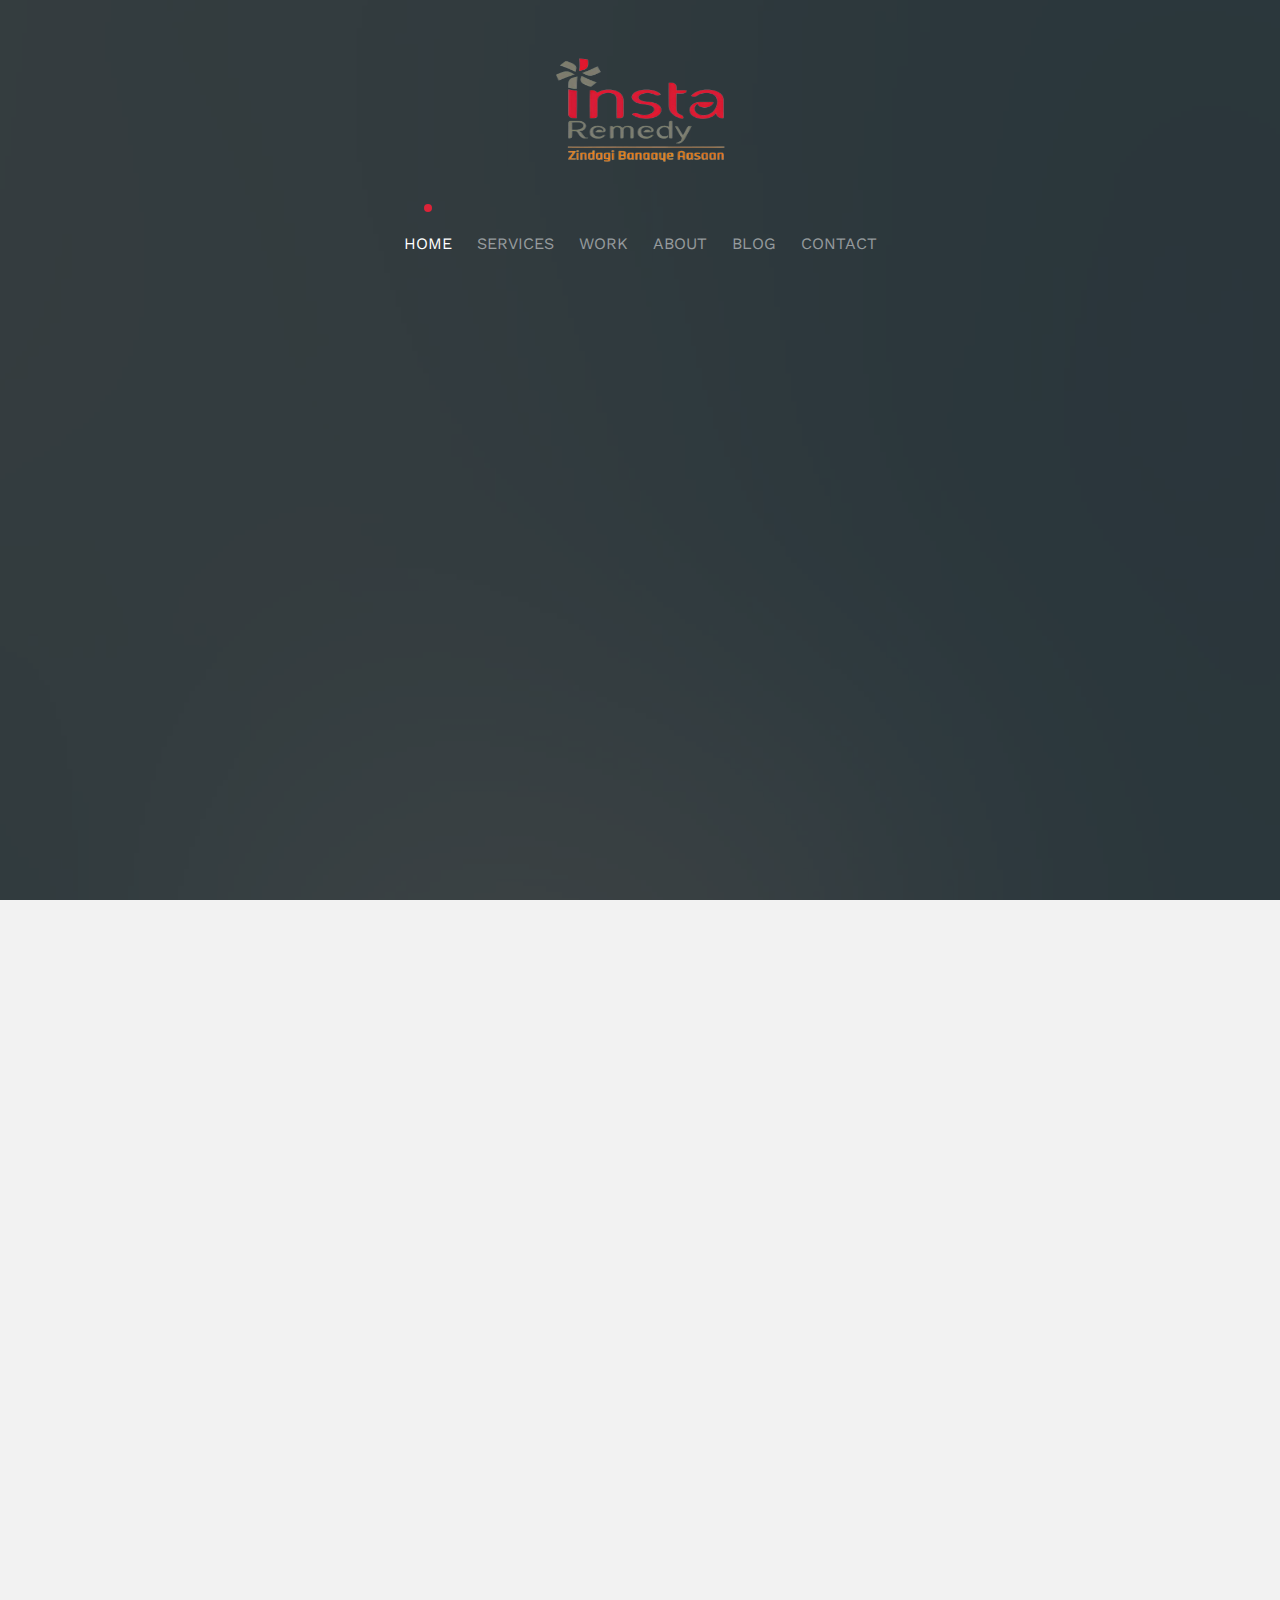
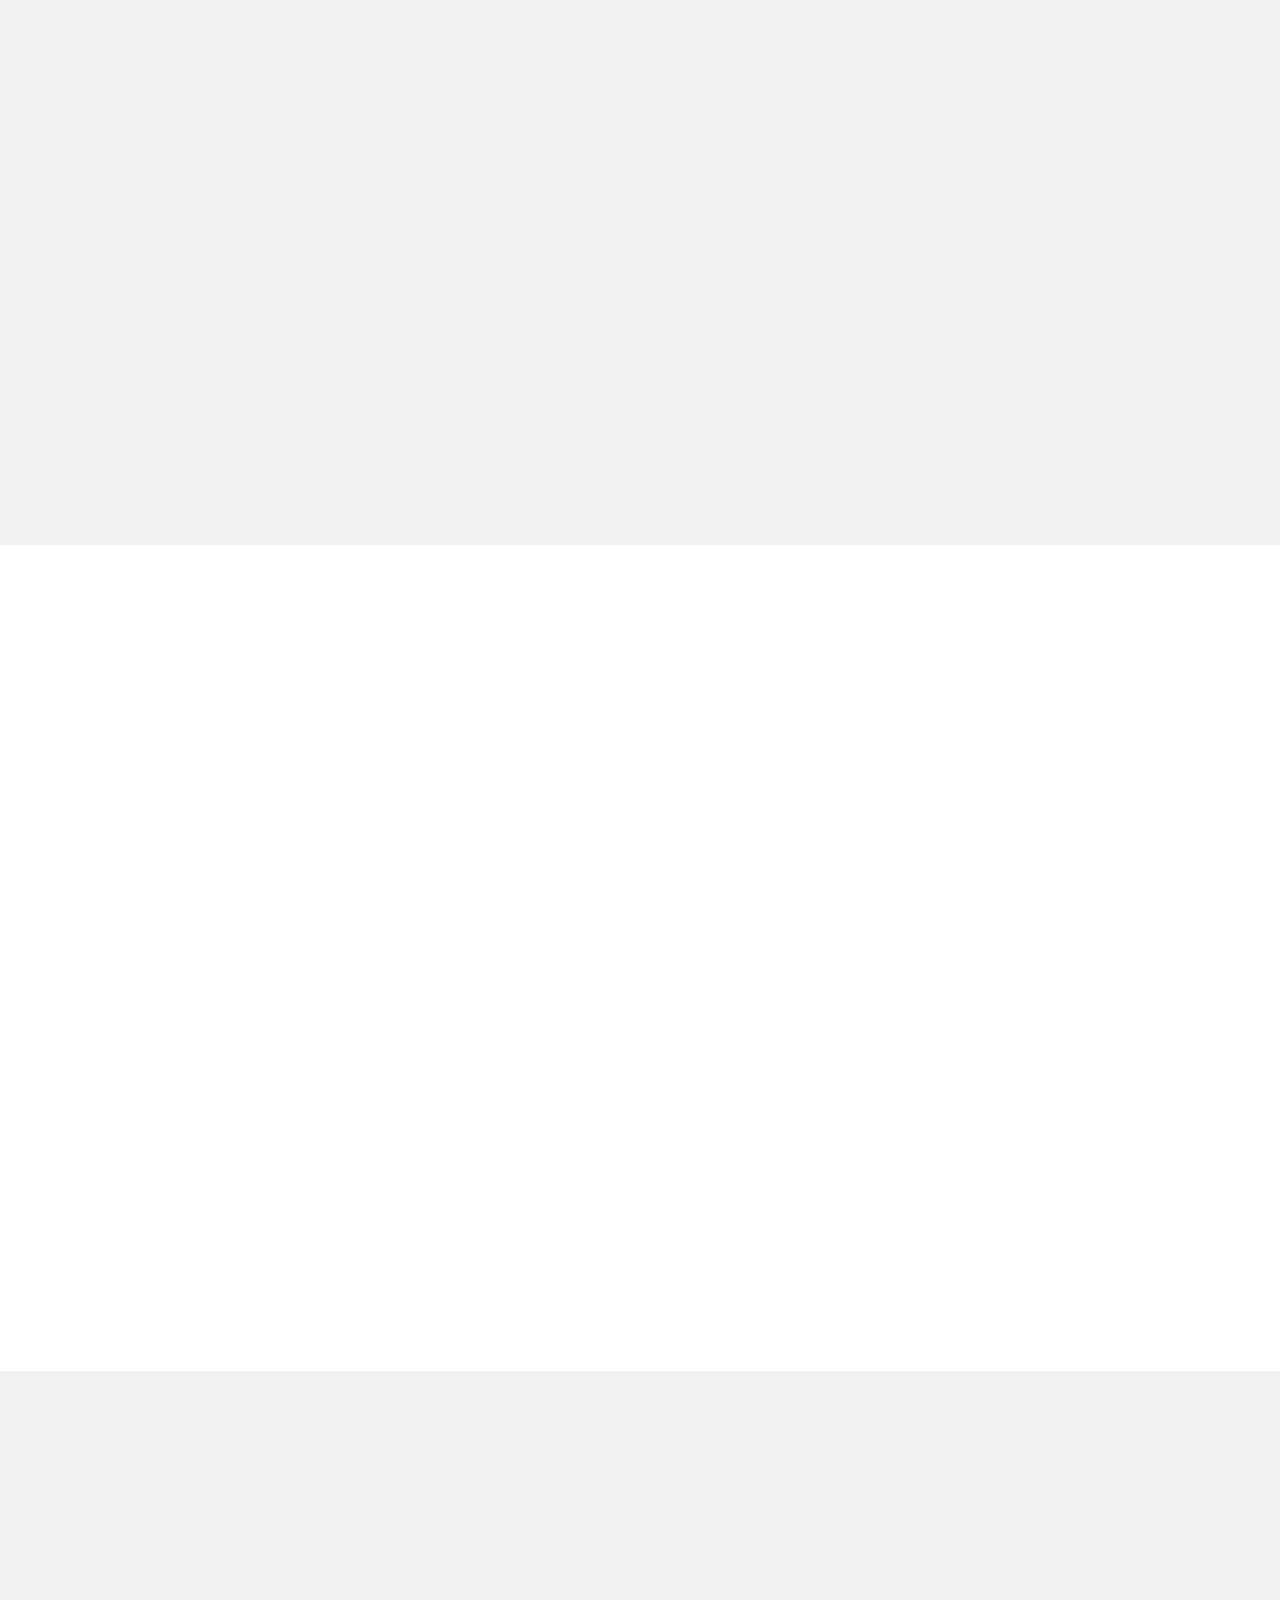
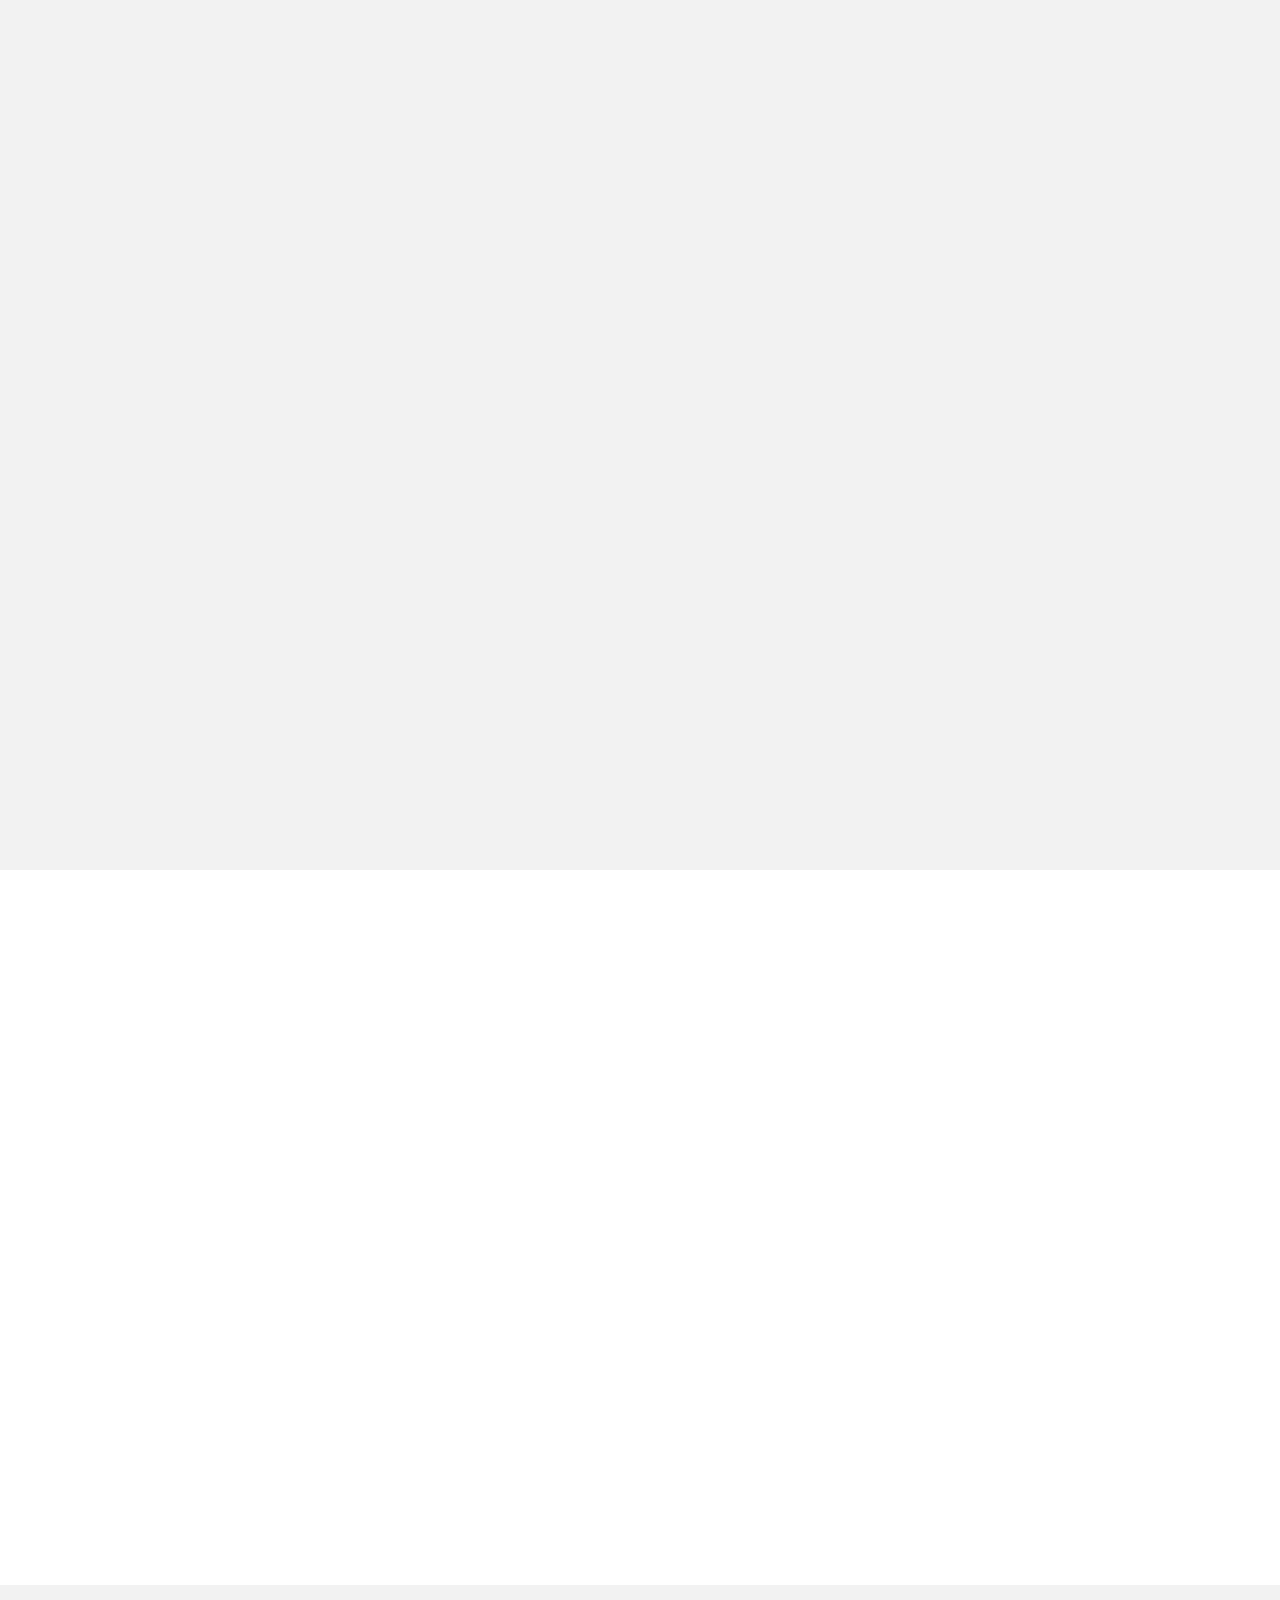
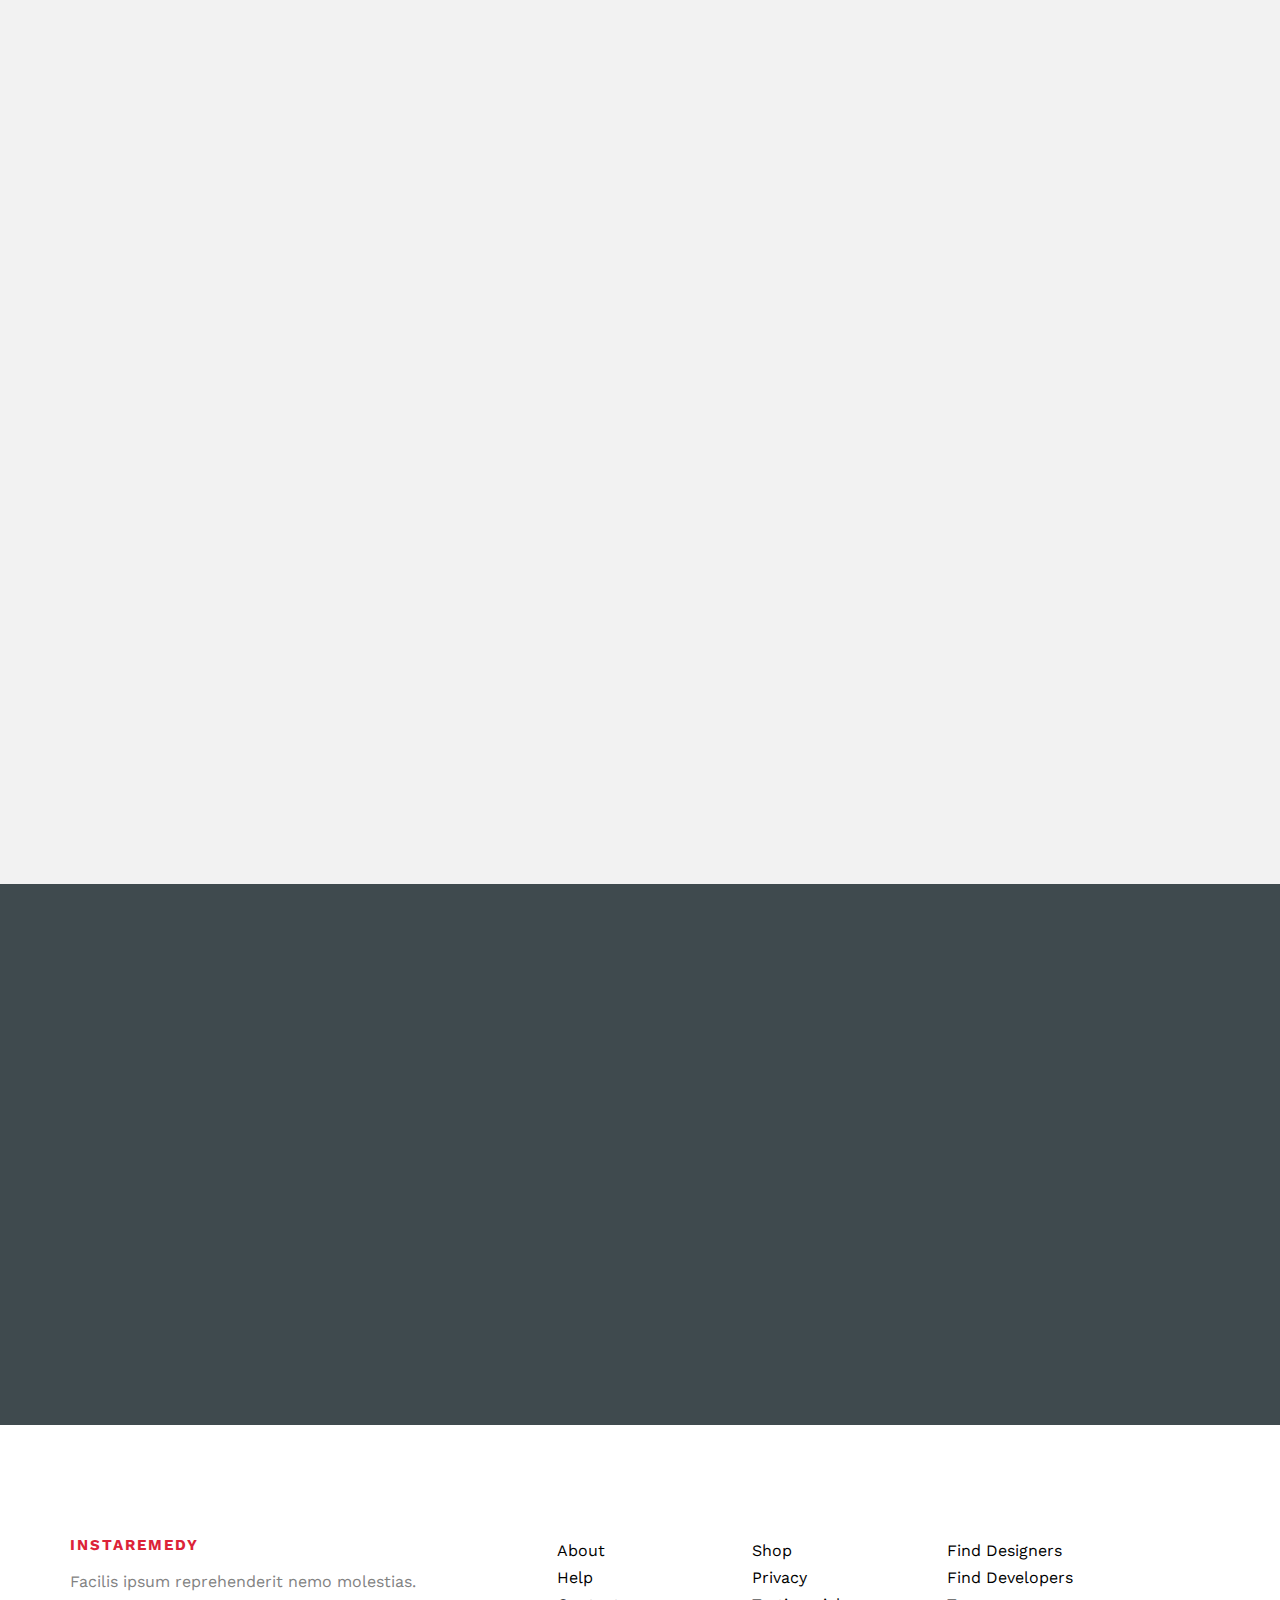
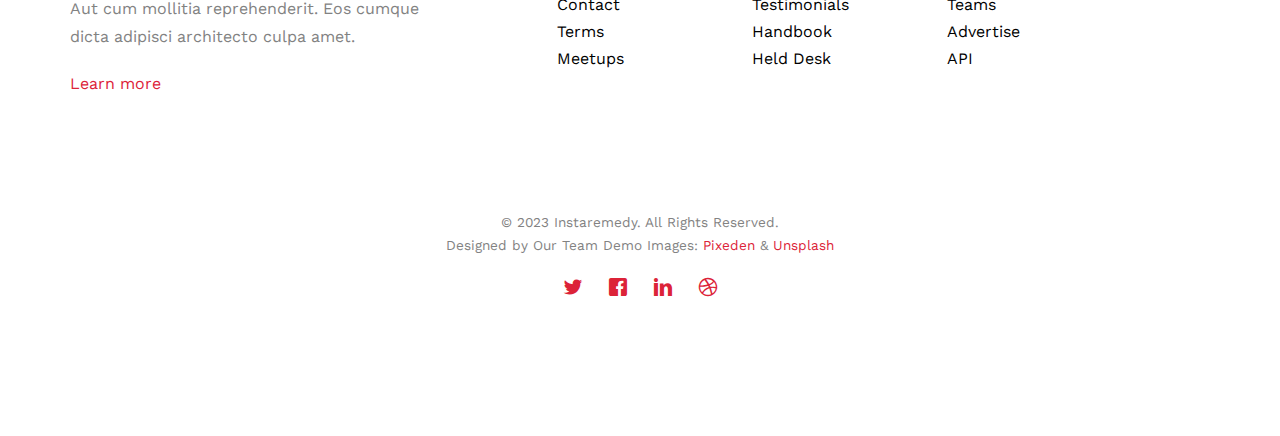
<file: index.html>
<!DOCTYPE HTML>
<html>
	<head>
	<meta charset="utf-8">
	<meta http-equiv="X-UA-Compatible" content="IE=edge">
	<title>InstaRemedy</title>
	<meta name="viewport" content="width=device-width, initial-scale=1">
	<meta name="description" content="Welcome to Instaremedy, your one-stop destination for software development services. "/>
	<meta name="keywords" content="HTML, CSS, Javascript, Bootstrap, Fully Responsive" />
	<meta name="author" content="Dibyanshu Kiro" />

  	<!-- Facebook and Twitter integration -->
	<meta property="og:title" content=""/>
	<meta property="og:image" content=""/>
	<meta property="og:url" content=""/>
	<meta property="og:site_name" content=""/>
	<meta property="og:description" content=""/>
	<meta name="twitter:title" content="" />
	<meta name="twitter:image" content="" />
	<meta name="twitter:url" content="" />
	<meta name="twitter:card" content="" />

	<link href='https://fonts.googleapis.com/css?family=Work+Sans:400,300,600,400italic,700' rel='stylesheet' type='text/css'>
	
	<!-- Animate.css -->
	<link rel="stylesheet" href="css/animate.css">
	<!-- Icomoon Icon Fonts-->
	<link rel="stylesheet" href="css/icomoon.css">
	<!-- Bootstrap  -->
	<link rel="stylesheet" href="css/bootstrap.css">

	<!-- Magnific Popup -->
	<link rel="stylesheet" href="css/magnific-popup.css">

	<!-- Theme style  -->
	<link rel="stylesheet" href="css/style.css">

	<!-- Modernizr JS -->
	<script src="js/modernizr-2.6.2.min.js"></script>
	<!-- FOR IE9 below -->
	<!--[if lt IE 9]>
	<script src="js/respond.min.js"></script>
	<![endif]-->


	</head>
	<body>
		
	<div class="fh5co-loader"></div>
	
	<div id="page">
	<nav class="fh5co-nav" role="navigation">
		<div class="container">
			<div class="row">
				<div class="col-xs-12 text-center">
					<!-- <div id="fh5co-logo"><a href="index.html">Insta<span>Remedy</span></a></div> -->
					<img id="fh5co-logo" src="images/IR.png">
				</div>
				<div class="col-xs-12 text-center menu-1">
					<ul>
						<li class="active"><a href="index.html">Home</a></li>
						<li class="has-dropdown">
							<a href="services.html">Services</a>
							<ul class="dropdown">
								<li><a href="#">Web Design</a></li>
								<li><a href="#">eCommerce</a></li>
								<li><a href="#">Branding</a></li>
								<li><a href="#">API</a></li>
							</ul>
						</li>

						<li><a href="work.html">Work</a></li>
						<li><a href="about.html">About</a></li>
						<li><a href="blog.html">Blog</a></li>
						<li><a href="contact.html">Contact</a></li>
					</ul>
				</div>
			</div>
			
		</div>
	</nav>

	<header id="fh5co-header" class="fh5co-cover" role="banner" style="background-image:url(images/img_bg_1.jpg);">
		<div class="overlay"></div>
		<div class="container">
			<div class="row">
				<div class="col-md-12 col-md-offset-0 text-center">
					<div class="display-t">
						<div class="display-tc animate-box" data-animate-effect="fadeInUp">
							<h1 class="mb30">Empowering Your Digital Presence</h1>
							<p>
								<a href="about.html" target="_blank" class="btn btn-primary">Know More</a> 
								<!-- <a href="https://vimeo.com/channels/staffpicks/93951774" class="link-watch popup-vimeo">Watch Video</a> -->
							</p>
						</div>
					</div>
				</div>
			</div>
		</div>
	</header>

	

	<div id="fh5co-services" class="fh5co-bg-section">
		<div class="container">
			<div class="row row-pb-md">
				<div class="col-md-8 col-md-offset-2 text-center animate-box" data-animate-effect="fadeInUp">
					<div class="fh5co-heading">
						<span>We're expert</span>
						<h2>What We Do</h2>
						<p>Welcome to Instaremedy, your one-stop destination for software development services. 
							We specialize in offering comprehensive software development solutions tailored to your unique business needs.</p>
					</div>
				</div>
			</div>
			<div class="row">
				<div class="col-md-4 col-sm-4 ">
					<div class="feature-center animate-box" data-animate-effect="fadeInUp">
						<span class="icon">
							<i class="icon-palette" style="color: #dc2338;"></i>
						</span>
						<h3>Graphic Design</h3>
						<p>Far far away, behind the word mountains, far from the countries Vokalia and Consonantia, there live the blind texts.</p>
						<p><a href="#" style="color: #dc2338;">Learn more</a></p>

					</div>
				</div>
				<div class="col-md-4 col-sm-4 ">
					<div class="feature-center animate-box" data-animate-effect="fadeInUp">
						<span class="icon">
							<i class="icon-code" style="color: #dc2338;"></i>
						</span>
						<h3>Web Development</h3>
						<p>Far far away, behind the word mountains, far from the countries Vokalia and Consonantia, there live the blind texts.</p>
						<p><a href="#" style="color: #dc2338;">Learn more</a></p>

					</div>
				</div>
				<div class="col-md-4 col-sm-4 ">
					<div class="feature-center animate-box" data-animate-effect="fadeInUp">
						<span class="icon">
							<i class="icon-mobile" style="color: #dc2338;"></i>
						</span>
						<h3>App Development</h3>
						<p>Far far away, behind the word mountains, far from the countries Vokalia and Consonantia, there live the blind texts.</p>
						<p><a href="#" style="color: #dc2338;">Learn more</a></p>

					</div>
				</div>

				<div class="col-md-4 col-sm-4 ">
					<div class="feature-center animate-box" data-animate-effect="fadeInUp">
						<span class="icon">
							<i class="icon-palette" style="color: #dc2338;"></i>
						</span>
						<h3>Graphic Design</h3>
						<p>Far far away, behind the word mountains, far from the countries Vokalia and Consonantia, there live the blind texts.</p>
						<p><a href="#" style="color: #dc2338;">Learn more</a></p>

					</div>
				</div>
				<div class="col-md-4 col-sm-4 ">
					<div class="feature-center animate-box" data-animate-effect="fadeInUp">
						<span class="icon">
							<i class="icon-code" style="color: #dc2338;"></i>
						</span>
						<h3>Web Development</h3>
						<p>Far far away, behind the word mountains, far from the countries Vokalia and Consonantia, there live the blind texts.</p>
						<p><a href="#" style="color: #dc2338;">Learn more</a></p>

					</div>
				</div>
				<div class="col-md-4 col-sm-4 ">
					<div class="feature-center animate-box" data-animate-effect="fadeInUp">
						<span class="icon">
							<i class="icon-mobile" style="color: #dc2338;"></i>
						</span>
						<h3>App Development</h3>
						<p>Far far away, behind the word mountains, far from the countries Vokalia and Consonantia, there live the blind texts.</p>
						<p><a href="#" style="color: #dc2338;">Learn more</a></p>

					</div>
				</div>

			</div>
		</div>
	</div>
	
	<div id="fh5co-project">
		<div class="container">
			<div class="row row-pb-md">
				<div class="col-md-8 col-md-offset-2 text-center fh5co-heading  animate-box">
					<span>Want Some Cool Stuff</span>
					<h2>Recent Project</h2>
					<p>Dignissimos asperiores vitae velit veniam totam fuga molestias accusamus alias autem provident. Odit ab aliquam dolor eius.</p>
				</div>
			</div>

			<div class="row">
				<div class="col-md-4 col-sm-6 fh5co-project animate-box" data-animate-effect="fadeIn">
					<a href="#"><img src="images/work-1.jpg" alt="Free HTML5 Website Template by FreeHTML5.co" class="img-responsive">
						<h3>Import Management System</h3>
					</a>
				</div>
				<div class="col-md-4 col-sm-6 fh5co-project animate-box" data-animate-effect="fadeIn">
					<a href="#"><img src="images/work-2.jpg" alt="Free HTML5 Website Template by FreeHTML5.co" class="img-responsive">
						<h3>Import Management System</h3>
					</a>
				</div>
				<div class="col-md-4 col-sm-6 fh5co-project animate-box" data-animate-effect="fadeIn">
					<a href="#"><img src="images/work-3.jpg" alt="Free HTML5 Website Template by FreeHTML5.co" class="img-responsive">
						<h3>Import Management System</h3>
					</a>
				</div>

			</div>
		</div>
		
	</div>


	<div id="fh5co-testimonial" class="fh5co-bg-section">
		<div class="container">
			<div class="row animate-box row-pb-md">
				<div class="col-md-8 col-md-offset-2 text-center fh5co-heading">
					<span>You deserved happiness</span>
					<h2>Happy Clients</h2>
				</div>
			</div>
			<div class="row">
				<div class="col-md-6 animate-box">
					<div class="testimonial">
						<blockquote>
							<p>&ldquo;Facilis ipsum reprehenderit nemo molestias. Aut cum mollitia reprehenderit. Eos cumque dicta adipisci architecto culpa amet.&rdquo;</p>
							<p class="author"> <img src="images/person1.jpg" alt="Free HTML5 Bootstrap Template by FreeHTML5.co"> <cite>&mdash; Mike Adam</cite></p>
						</blockquote>
					</div>

					<div class="testimonial">
						<blockquote>
							<p>&ldquo;Dignissimos asperiores vitae velit veniam totam fuga molestias accusamus alias autem provident. Odit ab aliquam dolor eius. Facilis ipsum reprehenderit nemo molestias. Aut cum mollitia reprehenderit. Eos cumque dicta adipisci architecto culpa amet.&rdquo;</p>
							<p class="author"><img src="images/person2.jpg" alt="Free HTML5 Bootstrap Template by FreeHTML5.co"> <cite>&mdash; Eric Miller</cite></p>
						</blockquote>
					</div>
				</div>

				<div class="col-md-6 animate-box">
					<div class="testimonial">
						<blockquote>
							<p>&ldquo;Dignissimos asperiores vitae velit veniam totam fuga molestias accusamus alias autem provident. Odit ab aliquam dolor eius. Facilis ipsum reprehenderit nemo molestias. Aut cum mollitia reprehenderit. Eos cumque dicta adipisci architecto culpa amet.&rdquo;</p>
							<p class="author"><img src="images/person3.jpg" alt="Free HTML5 Bootstrap Template by FreeHTML5.co"> <cite>&mdash; Eric Miller</cite></p>
						</blockquote>
					</div>

					<div class="testimonial">
						<blockquote>
							<p>&ldquo;Facilis ipsum reprehenderit nemo molestias. Aut cum mollitia reprehenderit. Eos cumque dicta adipisci architecto culpa amet.&rdquo;</p>
							<p class="author"><img src="images/person1.jpg" alt="Free HTML5 Bootstrap Template by FreeHTML5.co"> <cite>&mdash; Mike Adam</cite></p>
						</blockquote>
					</div>

				</div>

				

			</div>
		</div>
	</div>


	<div id="fh5co-counter">
		<div class="container">

			<div class="row animate-box" data-animate-effect="fadeInUp">
				<div class="col-md-8 col-md-offset-2 text-center fh5co-heading">
					<span>Enjoy it</span>
					<h2>Fun Facts</h2>
					<p>Dignissimos asperiores vitae velit veniam totam fuga molestias accusamus alias autem provident. Odit ab aliquam dolor eius.</p>
				</div>
			</div>

			<div class="row">
				
				<div class="col-md-3 col-sm-6 animate-box" data-animate-effect="fadeInLeft">
					<div class="feature-center">
						<span class="icon">
							<i class="ti-download"></i>
						</span>
						<span class="counter"><span class="js-counter" data-from="0" data-to="15" data-speed="1500" data-refresh-interval="50">1</span>M+</span>
						<span class="counter-label">Downloads</span>

					</div>
				</div>
				<div class="col-md-3 col-sm-6 animate-box" data-animate-effect="fadeInLeft">
					<div class="feature-center">
							<span class="icon">
								<i class="ti-face-smile"></i>
							</span>
							<span class="counter"><span class="js-counter" data-from="0" data-to="2" data-speed="1500" data-refresh-interval="50">1</span>K+</span>
							<span class="counter-label">Happy Clients</span>
						</div>
					</div>
					<div class="col-md-3 col-sm-6 animate-box" data-animate-effect="fadeInLeft">
						<div class="feature-center">
							<span class="icon">
								<i class="ti-briefcase"></i>
							</span>
							<span class="counter"><span class=" js-counter" data-from="0" data-to="6" data-speed="1500" data-refresh-interval="50">1</span>K+</span>
							<span class="counter-label">Projects Done</span>
						</div>
					</div>
					<div class="col-md-3 col-sm-6 animate-box" data-animate-effect="fadeInLeft">
						<div class="feature-center">
							<span class="icon">
								<i class="ti-time"></i>
							</span>
							<span class="counter"><span class="js-counter" data-from="0" data-to="7" data-speed="1500" data-refresh-interval="50">1</span>K+</span>
							<span class="counter-label">Hours Spent</span>

						</div>
					</div>
						
				</div>
			</div>
	</div>

	<div id="fh5co-blog" class="fh5co-bg-section">
		<div class="container">
			<div class="row animate-box row-pb-md" data-animate-effect="fadeInUp">
				<div class="col-md-8 col-md-offset-2 text-center fh5co-heading">
					<span>Thoughts &amp; Ideas</span>
					<h2>Our Blog</h2>
					<p>Dignissimos asperiores vitae velit veniam totam fuga molestias accusamus alias autem provident. Odit ab aliquam dolor eius.</p>
				</div>
			</div>
			<div class="row">
				<div class="col-md-4 col-sm-4 animate-box" data-animate-effect="fadeInUp">
					<div class="fh5co-post">
						<span class="fh5co-date">Sep. 12th</span>
						<h3><a href="#">Web Design for the Future</a></h3>
						<p>Facilis ipsum reprehenderit nemo molestias. Aut cum mollitia reprehenderit. Eos cumque dicta adipisci architecto culpa amet.</p>
						<p class="author"><img src="images/person1.jpg" alt="Free HTML5 Bootstrap Template by FreeHTML5.co"> <cite> Mike Adam</cite></p>
					</div>
				</div>
				<div class="col-md-4 col-sm-4 animate-box" data-animate-effect="fadeInUp">
					<div class="fh5co-post">
						<span class="fh5co-date">Sep. 23rd</span>
						<h3><a href="#">Web Design for the Future</a></h3>
						<p>Facilis ipsum reprehenderit nemo molestias. Aut cum mollitia reprehenderit. Eos cumque dicta adipisci architecto culpa amet.</p>
						<p class="author"><img src="images/person1.jpg" alt="Free HTML5 Bootstrap Template by FreeHTML5.co"> <cite> Mike Adam</cite></p>
					</div>
				</div>
				<div class="col-md-4 col-sm-4 animate-box" data-animate-effect="fadeInUp">
					<div class="fh5co-post">
						<span class="fh5co-date">Sep. 24th</span>
						<h3><a href="#">Web Design for the Future</a></h3>
						<p>Facilis ipsum reprehenderit nemo molestias. Aut cum mollitia reprehenderit. Eos cumque dicta adipisci architecto culpa amet.</p>
						<p class="author"><img src="images/person1.jpg" alt="Free HTML5 Bootstrap Template by FreeHTML5.co"> <cite> Mike Adam</cite></p>
					</div>
				</div>
			</div>
		</div>
	</div>

	<div id="fh5co-started">
		<div class="container">
			<div class="row animate-box">
				<div class="col-md-8 col-md-offset-2 text-center fh5co-heading">
					<span>Let's work together</span>
					<h2>Start Your Project</h2>
					<p>Dignissimos asperiores vitae velit veniam totam fuga molestias accusamus alias autem provident. Odit ab aliquam dolor eius.</p>
					<p><button type="submit" class="btn btn-default">Get In Touch</button></p>
				</div>
			</div>
		</div>
	</div>

	<footer id="fh5co-footer" role="contentinfo">
		<div class="container">
			<div class="row row-pb-md">
				<div class="col-md-4 fh5co-widget ">
					<h3>Instaremedy</h3>
					<!-- <img src="images/IR.png" height="150vh" alt=""> -->
					<p>Facilis ipsum reprehenderit nemo molestias. Aut cum mollitia reprehenderit. Eos cumque dicta adipisci architecto culpa amet.</p>
					<p><a href="#" style="color: #dc2338;">Learn more</a></p>

				</div>
				<div class="col-md-2 col-sm-4 col-xs-6 col-md-push-1 ">
					<ul class="fh5co-footer-links">
						<li><a href="#">About</a></li>
						<li><a href="#">Help</a></li>
						<li><a href="#">Contact</a></li>
						<li><a href="#">Terms</a></li>
						<li><a href="#">Meetups</a></li>
					</ul>
				</div>

				<div class="col-md-2 col-sm-4 col-xs-6 col-md-push-1 ">
					<ul class="fh5co-footer-links">
						<li><a href="#">Shop</a></li>
						<li><a href="#">Privacy</a></li>
						<li><a href="#">Testimonials</a></li>
						<li><a href="#">Handbook</a></li>
						<li><a href="#">Held Desk</a></li>
					</ul>
				</div>

				<div class="col-md-2 col-sm-4 col-xs-6 col-md-push-1 ">
					<ul class="fh5co-footer-links">
						<li><a href="#">Find Designers</a></li>
						<li><a href="#">Find Developers</a></li>
						<li><a href="#">Teams</a></li>
						<li><a href="#">Advertise</a></li>
						<li><a href="#">API</a></li>
					</ul>
				</div>
			</div>

			<div class="row copyright">
				<div class="col-md-12 text-center">
					<p>
						<small class="block">&copy; 2023 Instaremedy. All Rights Reserved.</small> 
						<small class="block">Designed by Our Team Demo Images: <a href="http://pixeden.com/" target="_blank">Pixeden</a> &amp; <a href="http://unsplash.com/" target="_blank">Unsplash</a></small>
					</p>
					<p>
						<ul class="fh5co-social-icons">
							<li><a href="#"><i class="icon-twitter"></i></a></li>
							<li><a href="#"><i class="icon-facebook"></i></a></li>
							<li><a href="#"><i class="icon-linkedin"></i></a></li>
							<li><a href="#"><i class="icon-dribbble"></i></a></li>
						</ul>
					</p>
				</div>
			</div>

		</div>
	</footer>
	</div>

	<div class="gototop js-top">
		<a href="#" class="js-gotop"><i class="icon-arrow-up"></i></a>
	</div>
	
	<!-- jQuery -->
	<script src="js/jquery.min.js"></script>
	<!-- jQuery Easing -->
	<script src="js/jquery.easing.1.3.js"></script>
	<!-- Bootstrap -->
	<script src="js/bootstrap.min.js"></script>
	<!-- Waypoints -->
	<script src="js/jquery.waypoints.min.js"></script>
	<!-- countTo -->
	<script src="js/jquery.countTo.js"></script>
	<!-- Magnific Popup -->
	<script src="js/jquery.magnific-popup.min.js"></script>
	<script src="js/magnific-popup-options.js"></script>
	<!-- Main -->
	<script src="js/main.js"></script>

	</body>
</html>
</file>
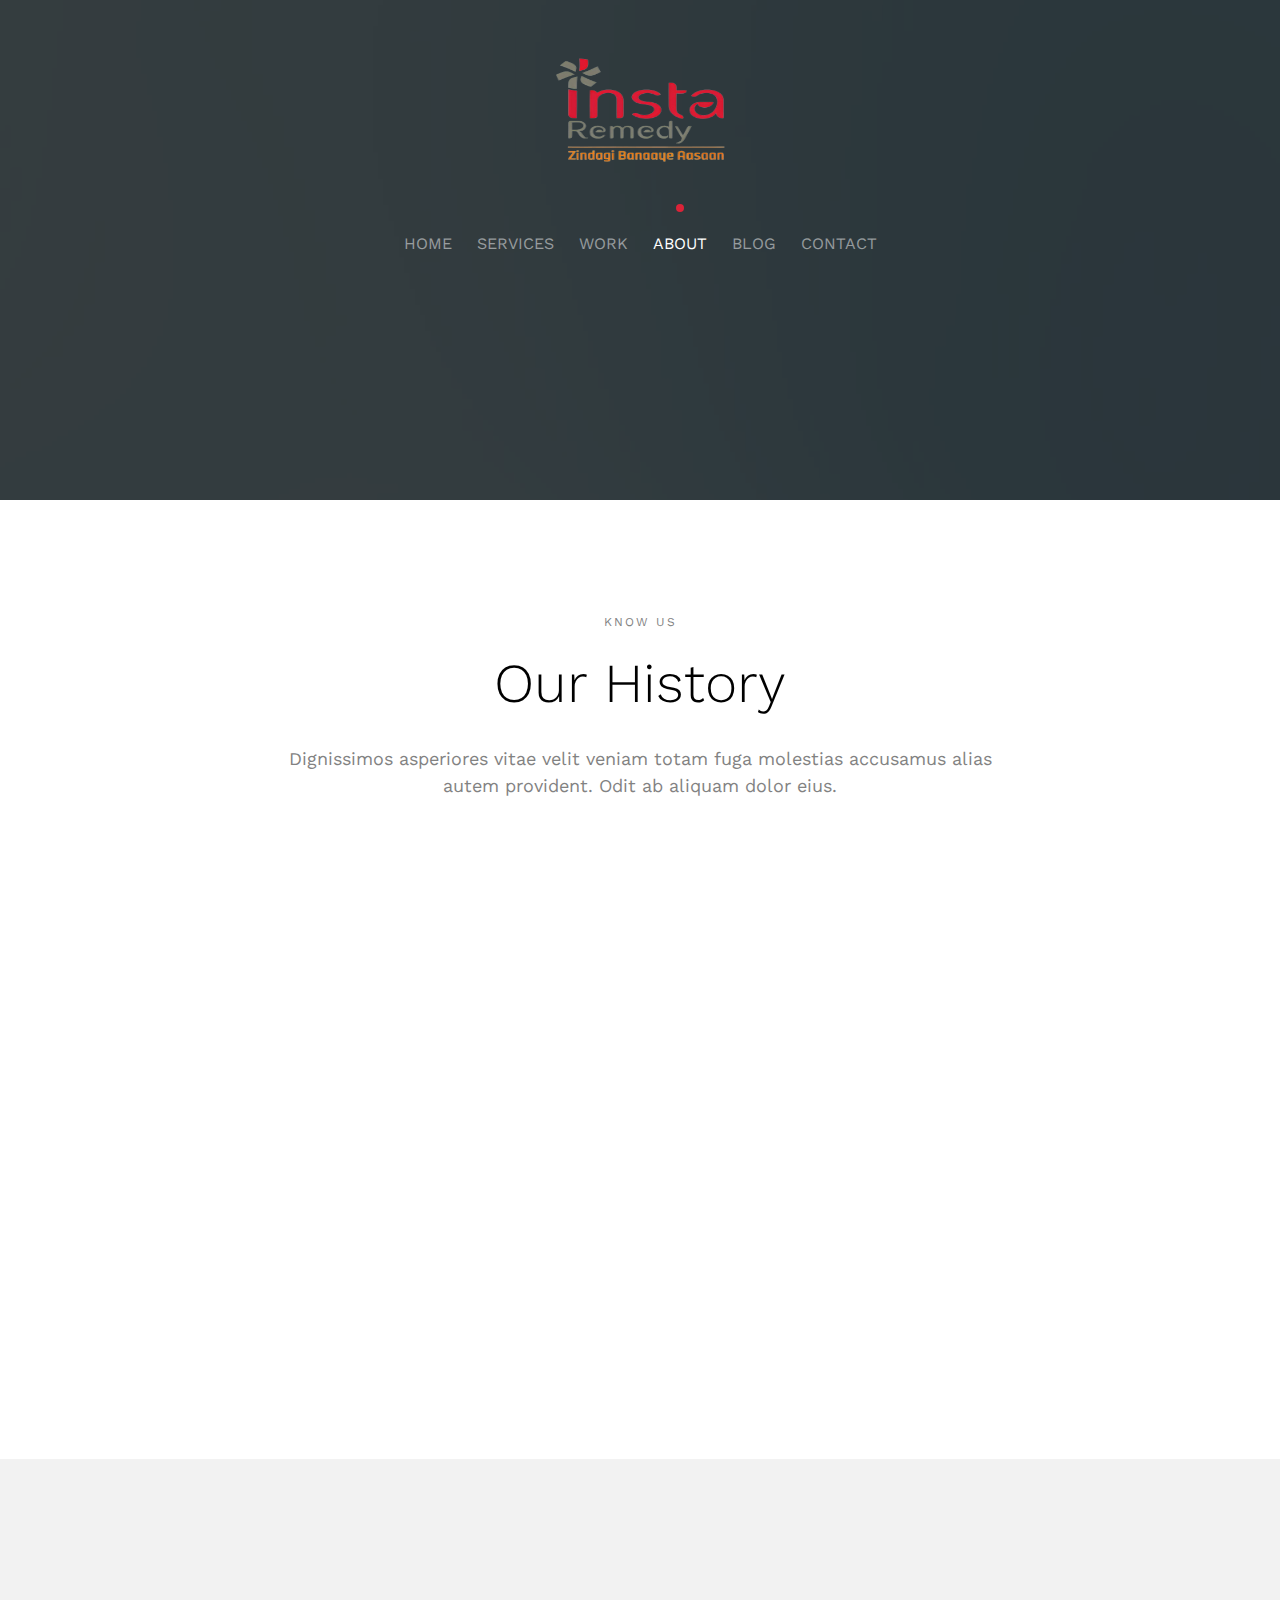
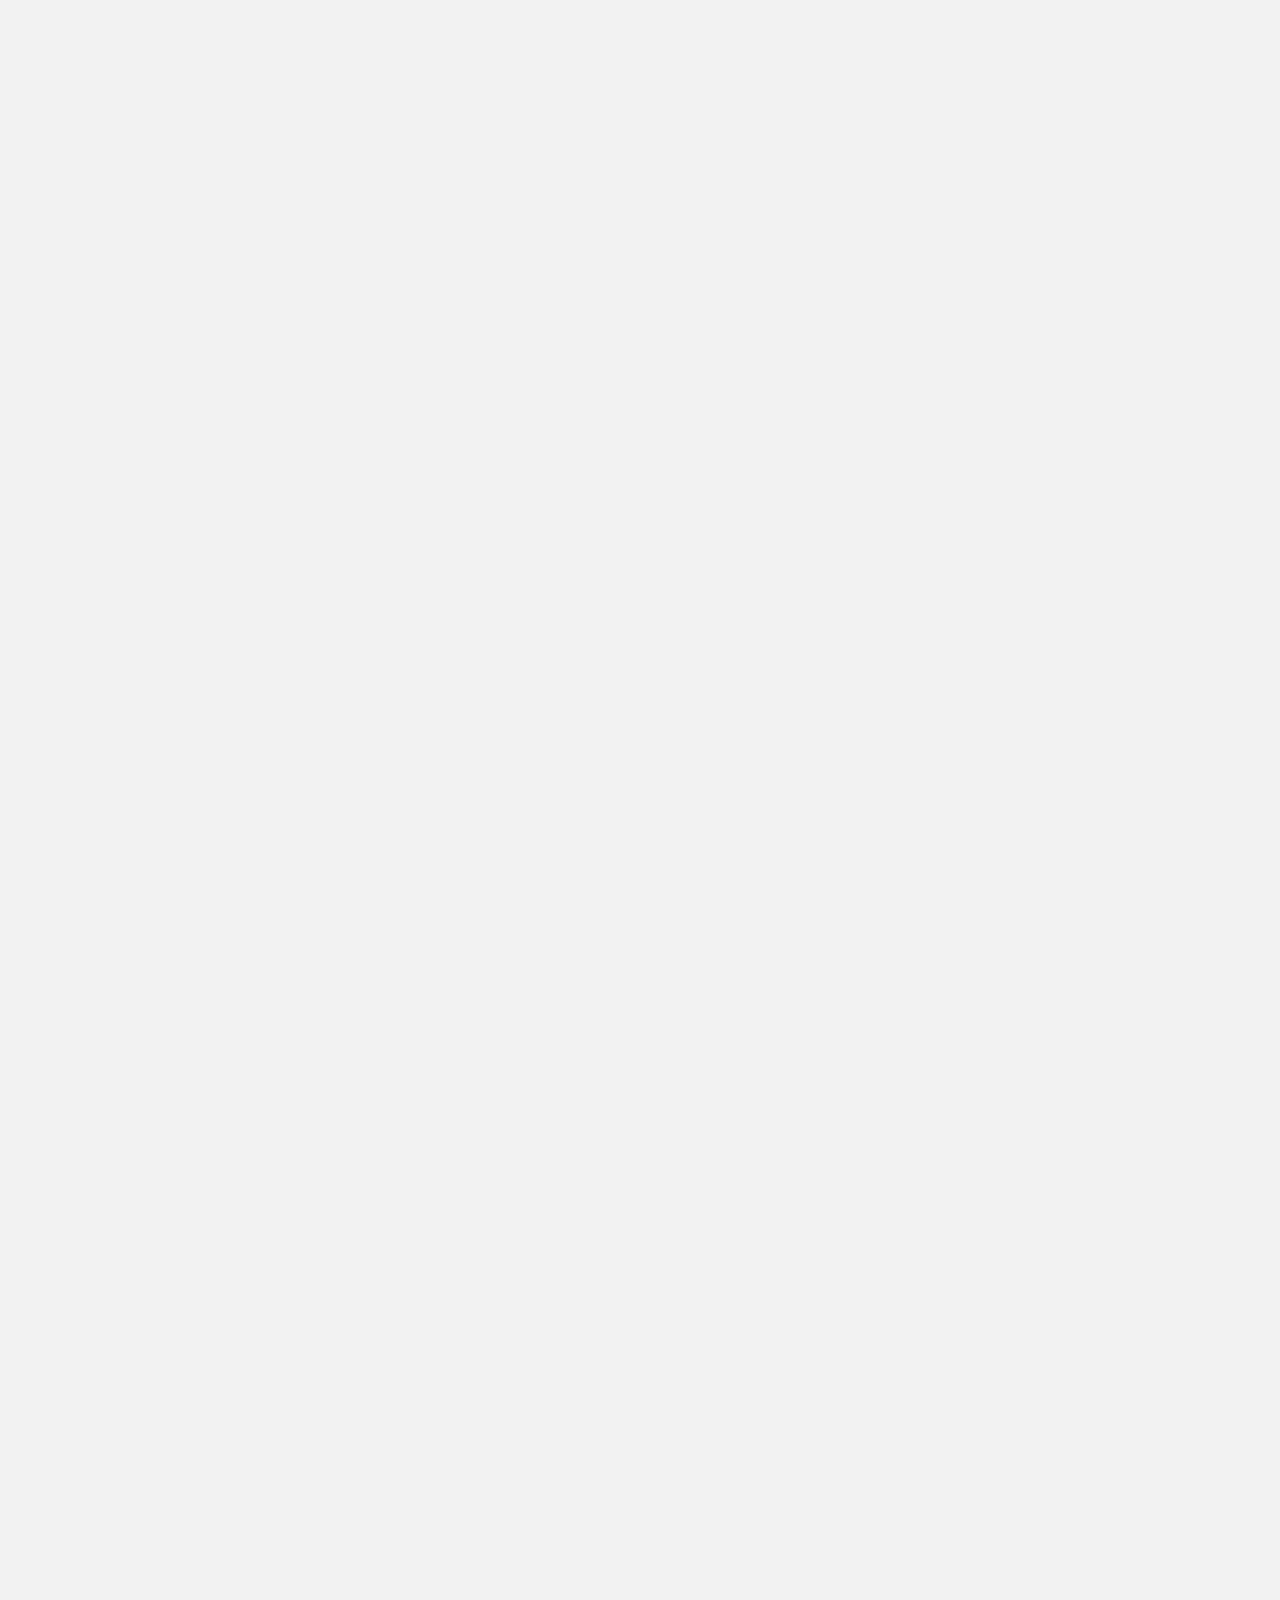
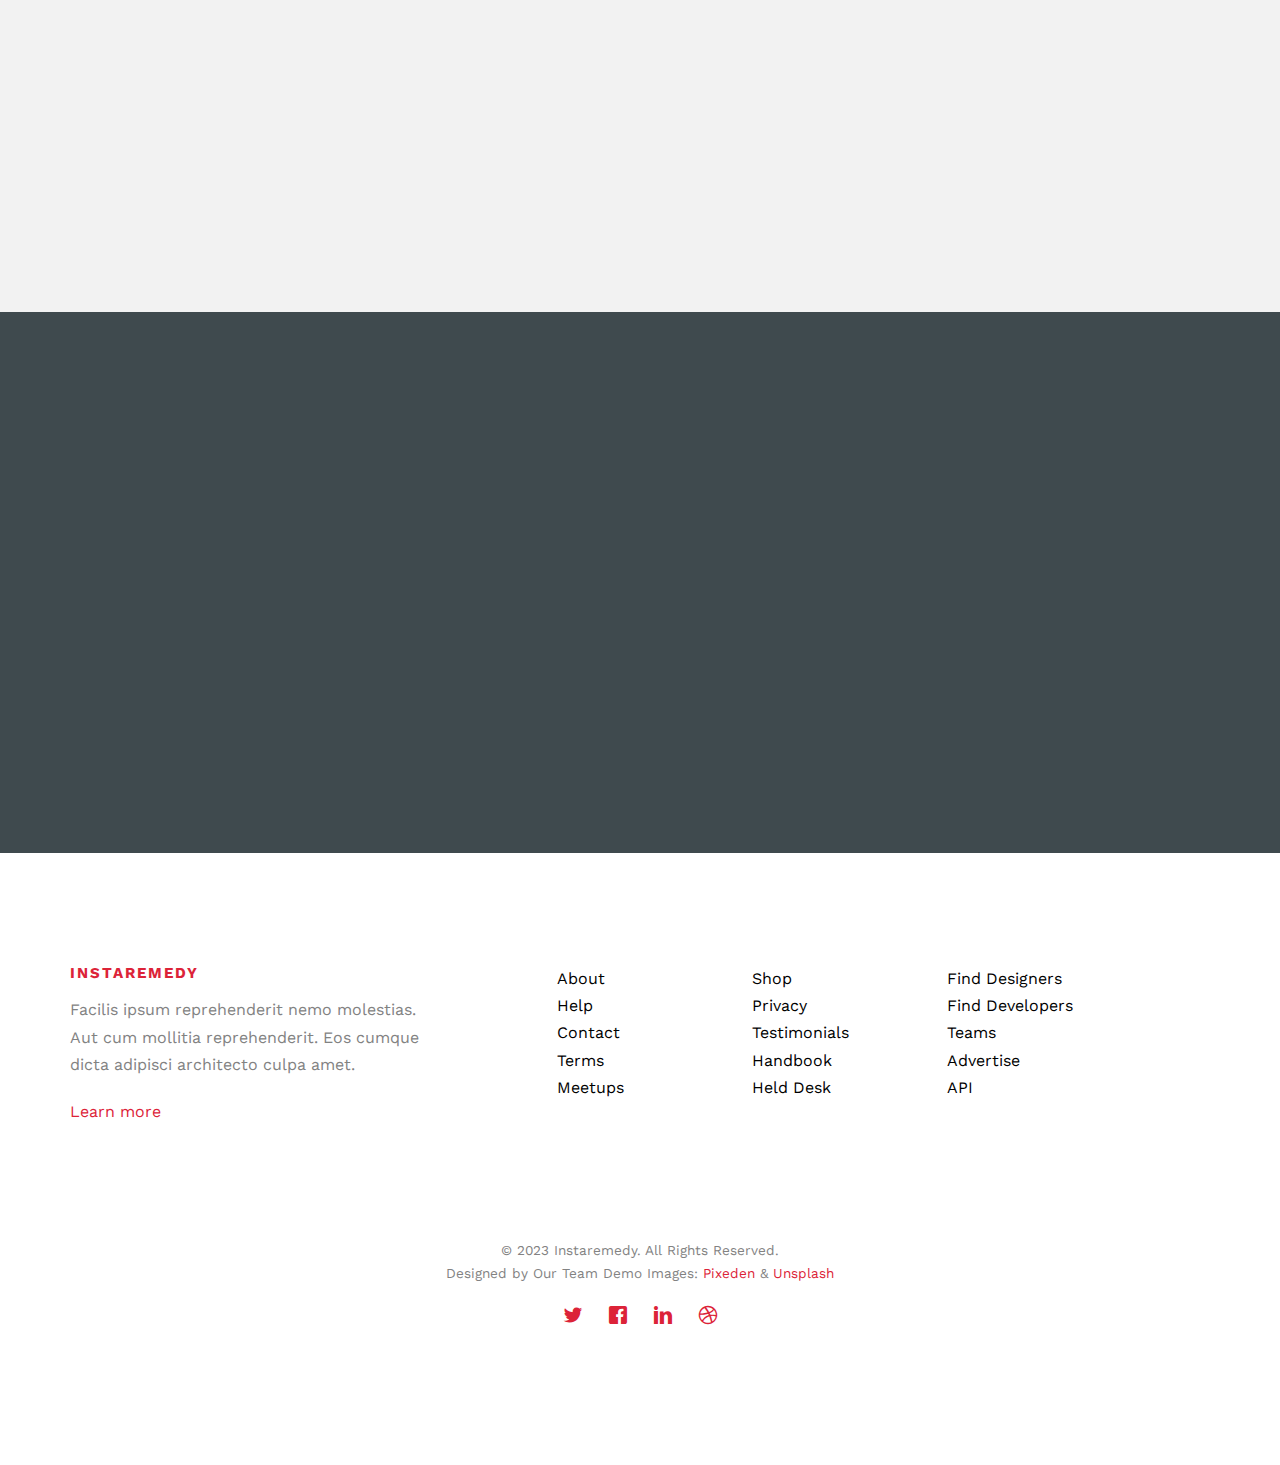
<file: about.html>
<!DOCTYPE HTML>
<html>
	<head>
	<meta charset="utf-8">
	<meta http-equiv="X-UA-Compatible" content="IE=edge">
	<title>About Us</title>
	<meta name="viewport" content="width=device-width, initial-scale=1">
	<meta name="description" content="Welcome to Instaremedy, your one-stop destination for software development services. "/>
	<meta name="keywords" content="HTML, CSS, Javascript, Bootstrap, Fully Responsive" />
	<meta name="author" content="Dibyanshu Kiro" />

  	<!-- Facebook and Twitter integration -->
	<meta property="og:title" content=""/>
	<meta property="og:image" content=""/>
	<meta property="og:url" content=""/>
	<meta property="og:site_name" content=""/>
	<meta property="og:description" content=""/>
	<meta name="twitter:title" content="" />
	<meta name="twitter:image" content="" />
	<meta name="twitter:url" content="" />
	<meta name="twitter:card" content="" />

	<link href='https://fonts.googleapis.com/css?family=Work+Sans:400,300,600,400italic,700' rel='stylesheet' type='text/css'>
	
	<!-- Animate.css -->
	<link rel="stylesheet" href="css/animate.css">
	<!-- Icomoon Icon Fonts-->
	<link rel="stylesheet" href="css/icomoon.css">
	<!-- Bootstrap  -->
	<link rel="stylesheet" href="css/bootstrap.css">

	<!-- Magnific Popup -->
	<link rel="stylesheet" href="css/magnific-popup.css">

	<!-- Theme style  -->
	<link rel="stylesheet" href="css/style.css">

	<!-- Modernizr JS -->
	<script src="js/modernizr-2.6.2.min.js"></script>
	<!-- FOR IE9 below -->
	<!--[if lt IE 9]>
	<script src="js/respond.min.js"></script>
	<![endif]-->

	</head>
	<body>
		
	<div class="fh5co-loader"></div>
	
	<div id="page">
	<nav id="myNav" class="fh5co-nav" role="navigation">
		<div class="container">
			<div class="row">
				<div class="col-xs-12 text-center">
					<!-- <div id="fh5co-logo"><a href="index.html">Insta<span>Remedy</span></a></div> -->
					<img id="fh5co-logo" src="images/IR.png">
				</div>
				<div class="col-xs-12 text-center menu-1">
					<ul>
						<li><a href="index.html">Home</a></li>
						<li class="has-dropdown">
							<a href="services.html">Services</a>
							<ul class="dropdown">
								<li><a href="#">Web Design</a></li>
								<li><a href="#">eCommerce</a></li>
								<li><a href="#">Branding</a></li>
								<li><a href="#">API</a></li>
							</ul>
						</li>

						<li><a href="work.html">Work</a></li>
						<li class="active"><a href="about.html">About</a></li>
						<li><a href="blog.html">Blog</a></li>
						<li><a href="contact.html">Contact</a></li>
					</ul>
				</div>
			</div>
			
		</div>
	</nav>

	<header id="fh5co-header" class="fh5co-cover" role="banner" style="background-image:url(images/img_bg_1.jpg);">
		<div class="overlay"></div>
		<div class="container">
			<div class="row">
				<div class="col-md-12 col-md-offset-0 text-center">
					<div class="display-t">
						<div class="display-tc animate-box" data-animate-effect="fadeInUp"  >
							<h1 class="mb30 custom-height">About Us</h1>
						</div>
					</div>
				</div>
			</div>
		</div>
	</header>

	

	<div id="fh5co-about">
		<div class="container">
				<div class="row row-pb-md">
					<div class="col-md-8 col-md-offset-2 text-center fh5co-heading">
						<span>Know us</span>
						<h2>Our History</h2>
						<p>Dignissimos asperiores vitae velit veniam totam fuga molestias accusamus alias autem provident. Odit ab aliquam dolor eius.</p>
					</div>
				</div>
				<div class="row row-pb-md animate-box">
					<div class="col-md-6 col-md-push-6">
						
						<div class="desc">
							<h3>Mission &amp; Vission</h3>
							<p>Lorem ipsum dolor sit amet consectetur adipisicing elit. Esse quo est quis mollitia ratione magni assumenda repellat atque modi temporibus tempore ex. Dolore facilis ex sunt ea praesentium expedita numquam?</p> 
							<p>Quos quia provident consequuntur culpa facere ratione maxime commodi voluptates id repellat velit eaque aspernatur expedita. Possimus itaque adipisci rem dolorem nesciunt perferendis quae amet deserunt eum labore quidem minima.</p>
						</div>
					</div>
					<div class="col-md-6 col-md-pull-6">
						<img class="img-responsive" src="images/img_bg_1.jpg" alt="about" style="border-radius: 10px;">
					</div>
					
				</div>
			
		</div>
	</div>

	<div id="fh5co-team" class="fh5co-bg-section">
		<div class="container">
			<div class="row animate-box">
				<div class="col-md-8 col-md-offset-2 text-center fh5co-heading">
					<span>Productive Staff</span>
					<h2>Meet Our Staff</h2>
					<p>Dignissimos asperiores vitae velit veniam totam fuga molestias accusamus alias autem provident. Odit ab aliquam dolor eius.</p>
				</div>
			</div>
			<div class="row">
				<div class="col-md-4 col-sm-4 animate-box" data-animate-effect="fadeIn">
					<div class="fh5co-staff">
						<img src="images/person1.jpg" alt="Free HTML5 Templates by gettemplates.co">
						<h3>Jean Smith</h3>
						<strong class="role">Web Designer</strong>
						<p>Quos quia provident consequuntur culpa facere ratione maxime commodi voluptates id repellat velit eaque aspernatur expedita. Possimus itaque adipisci.</p>
						<ul class="fh5co-social-icons">
							<li><a href="#"><i class="icon-facebook"></i></a></li>
							<li><a href="#"><i class="icon-twitter"></i></a></li>
							<li><a href="#"><i class="icon-dribbble"></i></a></li>
							<li><a href="#"><i class="icon-github"></i></a></li>
						</ul>
					</div>
				</div>
				<div class="col-md-4 col-sm-4 animate-box" data-animate-effect="fadeIn">
					<div class="fh5co-staff">
						<img src="images/person2.jpg" alt="Free HTML5 Templates by gettemplates.co">
						<h3>Hush Raven</h3>
						<strong class="role">Front-end Developer</strong>
						<p>Quos quia provident consequuntur culpa facere ratione maxime commodi voluptates id repellat velit eaque aspernatur expedita. Possimus itaque adipisci.</p>
						<ul class="fh5co-social-icons">
							<li><a href="#"><i class="icon-facebook"></i></a></li>
							<li><a href="#"><i class="icon-twitter"></i></a></li>
							<li><a href="#"><i class="icon-dribbble"></i></a></li>
							<li><a href="#"><i class="icon-github"></i></a></li>
						</ul>
					</div>
				</div>
				<div class="col-md-4 col-sm-4 animate-box" data-animate-effect="fadeIn">
					<div class="fh5co-staff">
						<img src="images/person3.jpg" alt="Free HTML5 Templates by gettemplates.co">
						<h3>Alex King</h3>
						<strong class="role">Back-end Developer</strong>
						<p>Quos quia provident consequuntur culpa facere ratione maxime commodi voluptates id repellat velit eaque aspernatur expedita. Possimus itaque adipisci.</p>
						<ul class="fh5co-social-icons">
							<li><a href="#"><i class="icon-facebook"></i></a></li>
							<li><a href="#"><i class="icon-twitter"></i></a></li>
							<li><a href="#"><i class="icon-dribbble"></i></a></li>
							<li><a href="#"><i class="icon-github"></i></a></li>
						</ul>
					</div>
				</div>
			</div>
		</div>
	</div>
	
	

	<div id="fh5co-testimonial" class="fh5co-bg-section">
		<div class="container">
			<div class="row animate-box row-pb-md">
				<div class="col-md-8 col-md-offset-2 text-center fh5co-heading">
					<span>You deserved happiness</span>
					<h2>Happy Clients</h2>
				</div>
			</div>
			<div class="row">
				<div class="col-md-6 animate-box">
					<div class="testimonial">
						<blockquote>
							<p>&ldquo;Facilis ipsum reprehenderit nemo molestias. Aut cum mollitia reprehenderit. Eos cumque dicta adipisci architecto culpa amet.&rdquo;</p>
							<p class="author"> <img src="images/person1.jpg" alt="Free HTML5 Bootstrap Template by FreeHTML5.co"> <cite>&mdash; Mike Adam</cite></p>
						</blockquote>
					</div>

					<div class="testimonial">
						<blockquote>
							<p>&ldquo;Dignissimos asperiores vitae velit veniam totam fuga molestias accusamus alias autem provident. Odit ab aliquam dolor eius. Facilis ipsum reprehenderit nemo molestias. Aut cum mollitia reprehenderit. Eos cumque dicta adipisci architecto culpa amet.&rdquo;</p>
							<p class="author"><img src="images/person2.jpg" alt="Free HTML5 Bootstrap Template by FreeHTML5.co"> <cite>&mdash; Eric Miller</cite></p>
						</blockquote>
					</div>
				</div>

				<div class="col-md-6 animate-box">
					<div class="testimonial">
						<blockquote>
							<p>&ldquo;Dignissimos asperiores vitae velit veniam totam fuga molestias accusamus alias autem provident. Odit ab aliquam dolor eius. Facilis ipsum reprehenderit nemo molestias. Aut cum mollitia reprehenderit. Eos cumque dicta adipisci architecto culpa amet.&rdquo;</p>
							<p class="author"><img src="images/person3.jpg" alt="Free HTML5 Bootstrap Template by FreeHTML5.co"> <cite>&mdash; Eric Miller</cite></p>
						</blockquote>
					</div>

					<div class="testimonial">
						<blockquote>
							<p>&ldquo;Facilis ipsum reprehenderit nemo molestias. Aut cum mollitia reprehenderit. Eos cumque dicta adipisci architecto culpa amet.&rdquo;</p>
							<p class="author"><img src="images/person1.jpg" alt="Free HTML5 Bootstrap Template by FreeHTML5.co"> <cite>&mdash; Mike Adam</cite></p>
						</blockquote>
					</div>

				</div>

				

			</div>
		</div>
	</div>


	
	<div id="fh5co-started">
		<div class="container">
			<div class="row animate-box">
				<div class="col-md-8 col-md-offset-2 text-center fh5co-heading">
					<span>Let's work together</span>
					<h2>Start Your Project</h2>
					<p>Dignissimos asperiores vitae velit veniam totam fuga molestias accusamus alias autem provident. Odit ab aliquam dolor eius.</p>
					<p><button type="submit" class="btn btn-default">Get In Touch</button></p>
				</div>
			</div>
		</div>
	</div>

	<footer id="fh5co-footer" role="contentinfo">
		<div class="container">
			<div class="row row-pb-md">
				<div class="col-md-4 fh5co-widget ">
					<h3>Instaremedy</h3>
					<!-- <img src="images/IR.png" height="150vh" alt=""> -->
					<p>Facilis ipsum reprehenderit nemo molestias. Aut cum mollitia reprehenderit. Eos cumque dicta adipisci architecto culpa amet.</p>
					<p><a href="#" style="color: #dc2338;">Learn more</a></p>
				</div>
				<div class="col-md-2 col-sm-4 col-xs-6 col-md-push-1 ">
					<ul class="fh5co-footer-links">
						<li><a href="#">About</a></li>
						<li><a href="#">Help</a></li>
						<li><a href="#">Contact</a></li>
						<li><a href="#">Terms</a></li>
						<li><a href="#">Meetups</a></li>
					</ul>
				</div>

				<div class="col-md-2 col-sm-4 col-xs-6 col-md-push-1 ">
					<ul class="fh5co-footer-links">
						<li><a href="#">Shop</a></li>
						<li><a href="#">Privacy</a></li>
						<li><a href="#">Testimonials</a></li>
						<li><a href="#">Handbook</a></li>
						<li><a href="#">Held Desk</a></li>
					</ul>
				</div>

				<div class="col-md-2 col-sm-4 col-xs-6 col-md-push-1 ">
					<ul class="fh5co-footer-links">
						<li><a href="#">Find Designers</a></li>
						<li><a href="#">Find Developers</a></li>
						<li><a href="#">Teams</a></li>
						<li><a href="#">Advertise</a></li>
						<li><a href="#">API</a></li>
					</ul>
				</div>
			</div>

			<div class="row copyright">
				<div class="col-md-12 text-center">
					<p>
						<small class="block">&copy; 2023 Instaremedy. All Rights Reserved.</small> 
						<small class="block">Designed by Our Team Demo Images: <a href="http://pixeden.com/" target="_blank">Pixeden</a> &amp; <a href="http://unsplash.com/" target="_blank">Unsplash</a></small>
					</p>
					<p>
						<ul class="fh5co-social-icons">
							<li><a href="#"><i class="icon-twitter"></i></a></li>
							<li><a href="#"><i class="icon-facebook"></i></a></li>
							<li><a href="#"><i class="icon-linkedin"></i></a></li>
							<li><a href="#"><i class="icon-dribbble"></i></a></li>
						</ul>
					</p>
				</div>
			</div>

		</div>
	</footer>
	</div>

	<div class="gototop js-top">
		<a href="#" class="js-gotop"><i class="icon-arrow-up"></i></a>
	</div>
	
	<!-- jQuery -->
	<script src="js/jquery.min.js"></script>
	<!-- jQuery Easing -->
	<script src="js/jquery.easing.1.3.js"></script>
	<!-- Bootstrap -->
	<script src="js/bootstrap.min.js"></script>
	<!-- Waypoints -->
	<script src="js/jquery.waypoints.min.js"></script>
	<!-- countTo -->
	<script src="js/jquery.countTo.js"></script>
	<!-- Magnific Popup -->
	<script src="js/jquery.magnific-popup.min.js"></script>
	<script src="js/magnific-popup-options.js"></script>
	<!-- Main -->
	<script src="js/main.js"></script>

	</body>
</html>
</file>
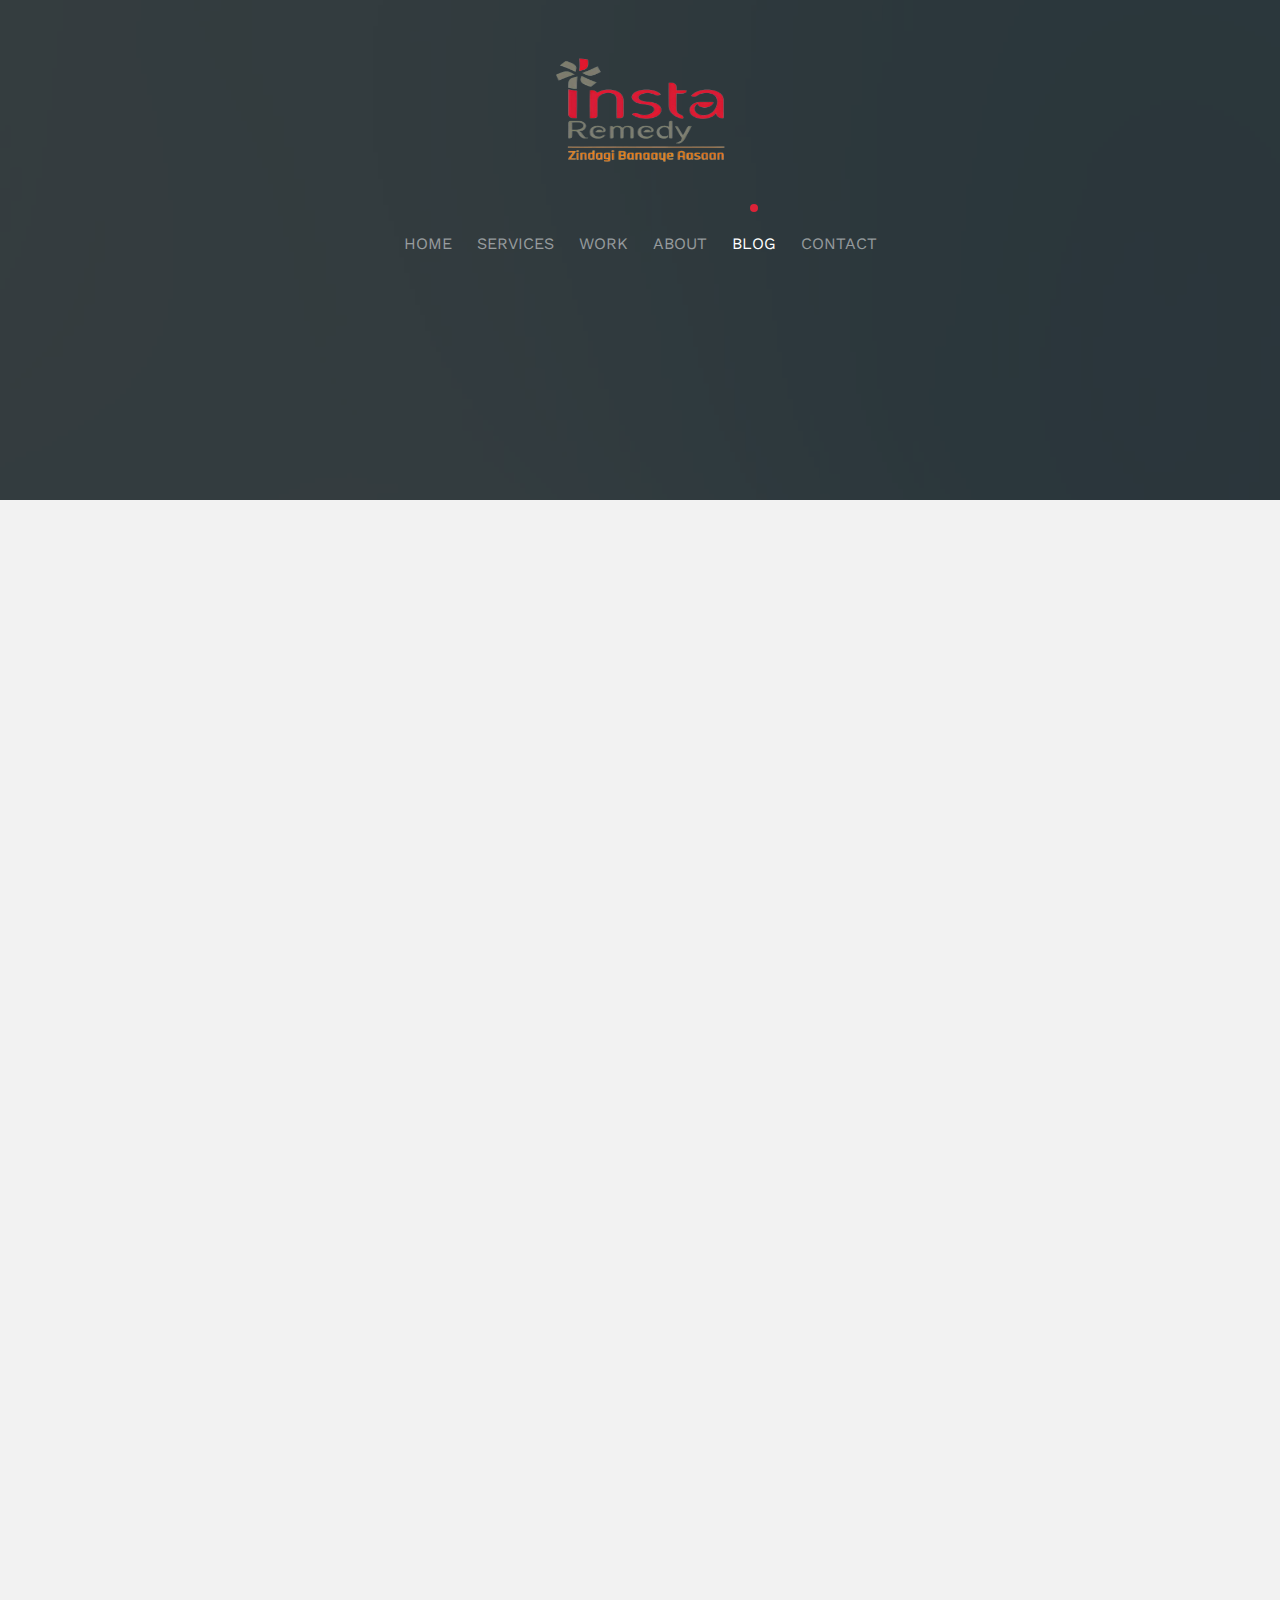
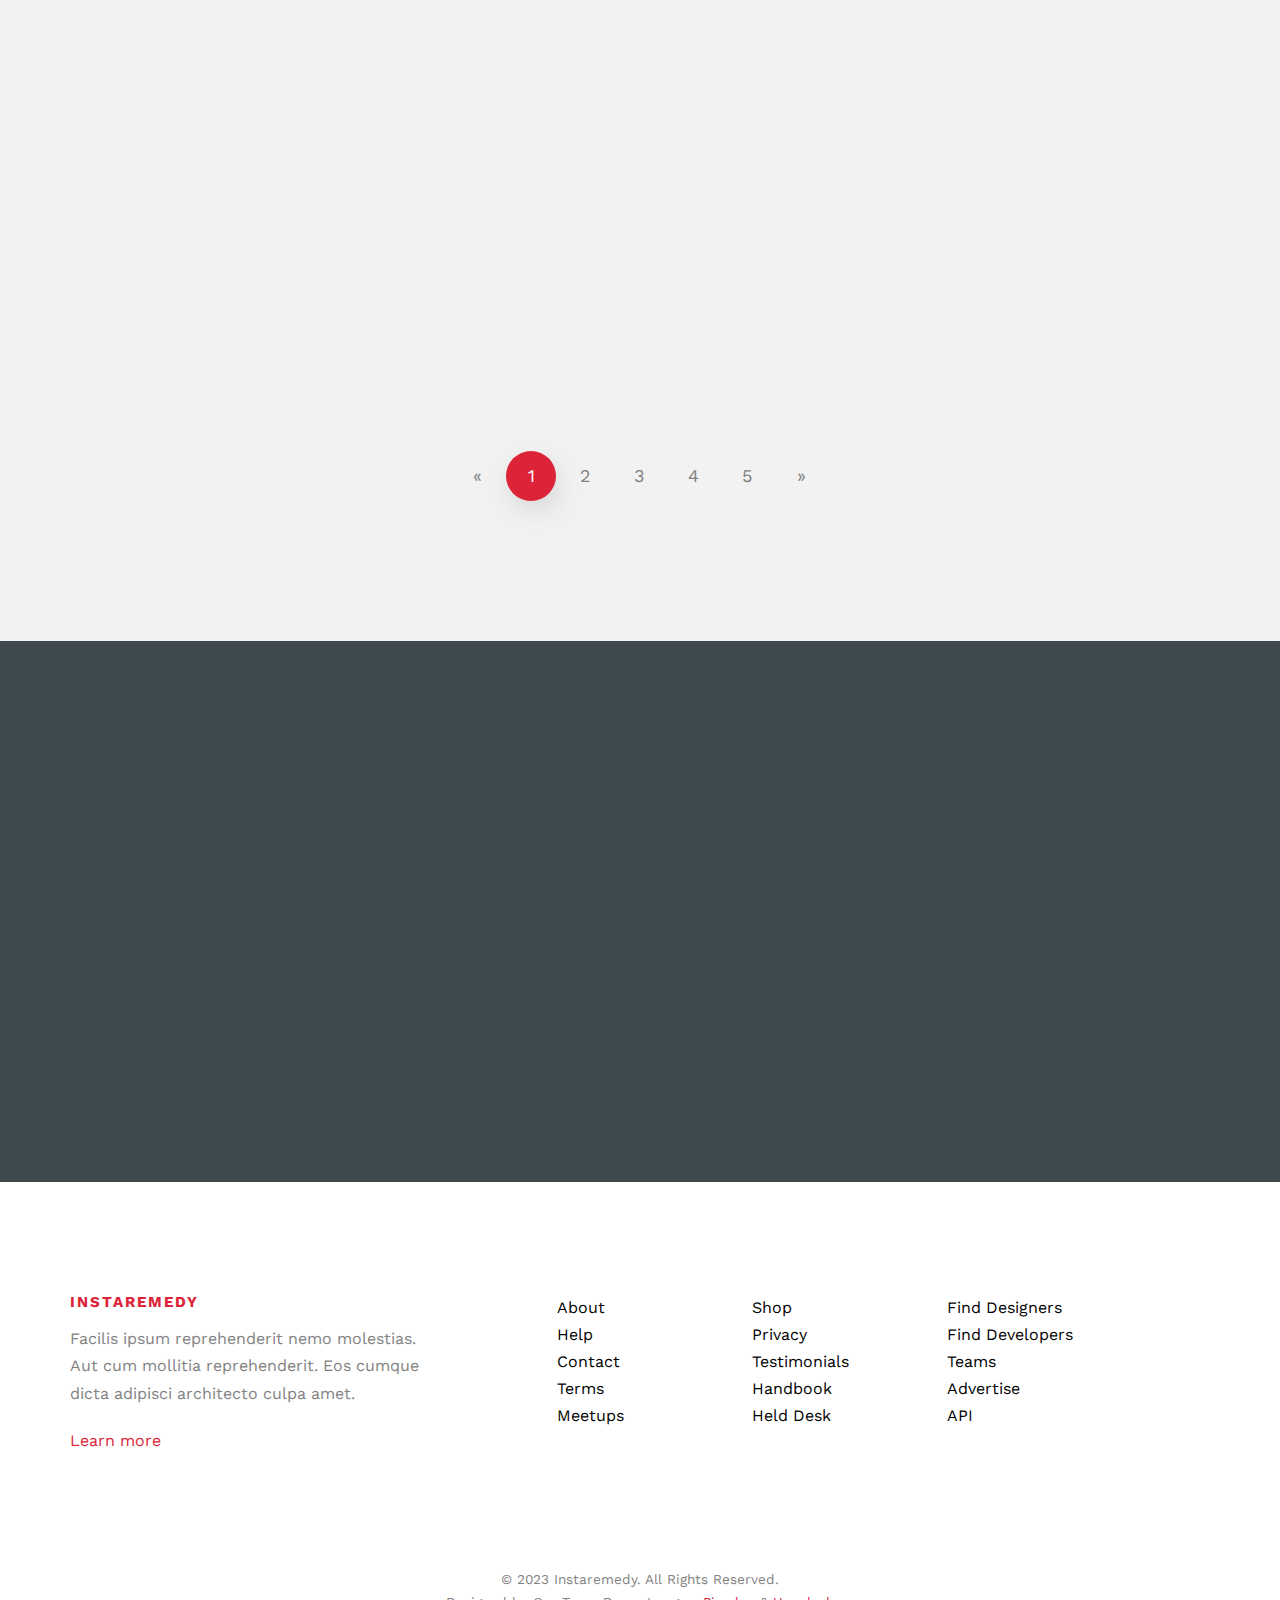
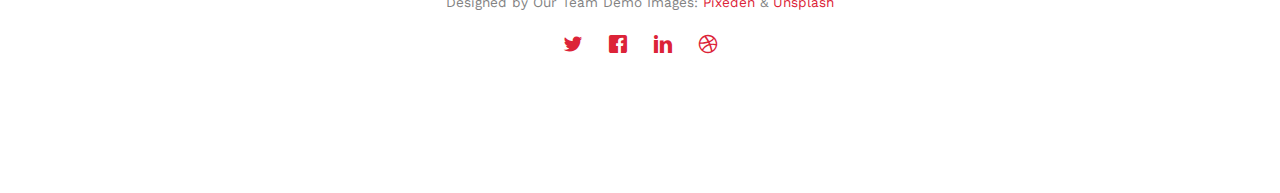
<file: blog.html>
<!DOCTYPE HTML>
<html>
	<head>
	<meta charset="utf-8">
	<meta http-equiv="X-UA-Compatible" content="IE=edge">
	<title>Blog</title>
	<meta name="viewport" content="width=device-width, initial-scale=1">
	<meta name="description" content="Welcome to Instaremedy, your one-stop destination for software development services. "/>
	<meta name="keywords" content="HTML, CSS, Javascript, Bootstrap, Fully Responsive" />
	<meta name="author" content="Dibyanshu Kiro" />

  	<!-- Facebook and Twitter integration -->
	<meta property="og:title" content=""/>
	<meta property="og:image" content=""/>
	<meta property="og:url" content=""/>
	<meta property="og:site_name" content=""/>
	<meta property="og:description" content=""/>
	<meta name="twitter:title" content="" />
	<meta name="twitter:image" content="" />
	<meta name="twitter:url" content="" />
	<meta name="twitter:card" content="" />

	<link href='https://fonts.googleapis.com/css?family=Work+Sans:400,300,600,400italic,700' rel='stylesheet' type='text/css'>
	
	<!-- Animate.css -->
	<link rel="stylesheet" href="css/animate.css">
	<!-- Icomoon Icon Fonts-->
	<link rel="stylesheet" href="css/icomoon.css">
	<!-- Bootstrap  -->
	<link rel="stylesheet" href="css/bootstrap.css">

	<!-- Magnific Popup -->
	<link rel="stylesheet" href="css/magnific-popup.css">

	<!-- Theme style  -->
	<link rel="stylesheet" href="css/style.css">

	<!-- Modernizr JS -->
	<script src="js/modernizr-2.6.2.min.js"></script>
	<!-- FOR IE9 below -->
	<!--[if lt IE 9]>
	<script src="js/respond.min.js"></script>
	<![endif]-->

	</head>
	<body>
		
	<div class="fh5co-loader"></div>
	
	<div id="page">
	<nav class="fh5co-nav" role="navigation">
		<div class="container">
			<div class="row">
				<div class="col-xs-12 text-center">
					<!-- <div id="fh5co-logo"><a href="index.html">Insta<span>Remedy</span></a></div> -->
					<img id="fh5co-logo" src="images/IR.png">
				</div>
				<div class="col-xs-12 text-center menu-1">
					<ul>
						<li><a href="index.html">Home</a></li>
						<li class="has-dropdown">
							<a href="services.html">Services</a>
							<ul class="dropdown">
								<li><a href="#">Web Design</a></li>
								<li><a href="#">eCommerce</a></li>
								<li><a href="#">Branding</a></li>
								<li><a href="#">API</a></li>
							</ul>
						</li>

						<li><a href="work.html">Work</a></li>
						<li><a href="about.html">About</a></li>
						<li class="active"><a href="blog.html">Blog</a></li>
						<li><a href="contact.html">Contact</a></li>
					</ul>
				</div>
			</div>
			
		</div>
	</nav>

	<header id="fh5co-header" class="fh5co-cover" role="banner" style="background-image:url(images/img_bg_1.jpg);">
		<div class="overlay"></div>
		<div class="container">
			<div class="row">
				<div class="col-md-12 col-md-offset-0 text-center">
					<div class="display-t">
						<div class="display-tc animate-box" data-animate-effect="fadeInUp">
							<h1 class="mb30">Our Blog</h1>
						</div>
					</div>
				</div>
			</div>
		</div>
	</header>

	

	<div id="fh5co-blog" class="fh5co-bg-section">
		<div class="container">
			<div class="row animate-box row-pb-md" data-animate-effect="fadeInUp">
				<div class="col-md-8 col-md-offset-2 text-center fh5co-heading">
					<span>Thoughts &amp; Ideas</span>
					<h2>Our Blog</h2>
					<p>Dignissimos asperiores vitae velit veniam totam fuga molestias accusamus alias autem provident. Odit ab aliquam dolor eius.</p>
				</div>
			</div>
			<div class="row">
				<div class="col-md-4 col-sm-4 animate-box" data-animate-effect="fadeInUp">
					<div class="fh5co-post">
						<span class="fh5co-date">Sep. 12th</span>
						<h3><a href="#">Web Design for the Future</a></h3>
						<p>Facilis ipsum reprehenderit nemo molestias. Aut cum mollitia reprehenderit. Eos cumque dicta adipisci architecto culpa amet.</p>
						<p class="author"><img src="images/person1.jpg" alt="Free HTML5 Bootstrap Template by FreeHTML5.co"> <cite> Mike Adam</cite></p>
					</div>
				</div>
				<div class="col-md-4 col-sm-4 animate-box" data-animate-effect="fadeInUp">
					<div class="fh5co-post">
						<span class="fh5co-date">Sep. 23rd</span>
						<h3><a href="#">Web Design for the Future</a></h3>
						<p>Facilis ipsum reprehenderit nemo molestias. Aut cum mollitia reprehenderit. Eos cumque dicta adipisci architecto culpa amet.</p>
						<p class="author"><img src="images/person1.jpg" alt="Free HTML5 Bootstrap Template by FreeHTML5.co"> <cite> Mike Adam</cite></p>
					</div>
				</div>
				<div class="col-md-4 col-sm-4 animate-box" data-animate-effect="fadeInUp">
					<div class="fh5co-post">
						<span class="fh5co-date">Sep. 24th</span>
						<h3><a href="#">Web Design for the Future</a></h3>
						<p>Facilis ipsum reprehenderit nemo molestias. Aut cum mollitia reprehenderit. Eos cumque dicta adipisci architecto culpa amet.</p>
						<p class="author"><img src="images/person1.jpg" alt="Free HTML5 Bootstrap Template by FreeHTML5.co"> <cite> Mike Adam</cite></p>
					</div>
				</div>

				<div class="col-md-4 col-sm-4 animate-box" data-animate-effect="fadeInUp">
					<div class="fh5co-post">
						<span class="fh5co-date">Sep. 12th</span>
						<h3><a href="#">Web Design for the Future</a></h3>
						<p>Facilis ipsum reprehenderit nemo molestias. Aut cum mollitia reprehenderit. Eos cumque dicta adipisci architecto culpa amet.</p>
						<p class="author"><img src="images/person1.jpg" alt="Free HTML5 Bootstrap Template by FreeHTML5.co"> <cite> Mike Adam</cite></p>
					</div>
				</div>
				<div class="col-md-4 col-sm-4 animate-box" data-animate-effect="fadeInUp">
					<div class="fh5co-post">
						<span class="fh5co-date">Sep. 23rd</span>
						<h3><a href="#">Web Design for the Future</a></h3>
						<p>Facilis ipsum reprehenderit nemo molestias. Aut cum mollitia reprehenderit. Eos cumque dicta adipisci architecto culpa amet.</p>
						<p class="author"><img src="images/person1.jpg" alt="Free HTML5 Bootstrap Template by FreeHTML5.co"> <cite> Mike Adam</cite></p>
					</div>
				</div>
				<div class="col-md-4 col-sm-4 animate-box" data-animate-effect="fadeInUp">
					<div class="fh5co-post">
						<span class="fh5co-date">Sep. 24th</span>
						<h3><a href="#">Web Design for the Future</a></h3>
						<p>Facilis ipsum reprehenderit nemo molestias. Aut cum mollitia reprehenderit. Eos cumque dicta adipisci architecto culpa amet.</p>
						<p class="author"><img src="images/person1.jpg" alt="Free HTML5 Bootstrap Template by FreeHTML5.co"> <cite> Mike Adam</cite></p>
					</div>
				</div>


				<div class="col-md-4 col-sm-4 animate-box" data-animate-effect="fadeInUp">
					<div class="fh5co-post">
						<span class="fh5co-date">Sep. 12th</span>
						<h3><a href="#">Web Design for the Future</a></h3>
						<p>Facilis ipsum reprehenderit nemo molestias. Aut cum mollitia reprehenderit. Eos cumque dicta adipisci architecto culpa amet.</p>
						<p class="author"><img src="images/person1.jpg" alt="Free HTML5 Bootstrap Template by FreeHTML5.co"> <cite> Mike Adam</cite></p>
					</div>
				</div>
				<div class="col-md-4 col-sm-4 animate-box" data-animate-effect="fadeInUp">
					<div class="fh5co-post">
						<span class="fh5co-date">Sep. 23rd</span>
						<h3><a href="#">Web Design for the Future</a></h3>
						<p>Facilis ipsum reprehenderit nemo molestias. Aut cum mollitia reprehenderit. Eos cumque dicta adipisci architecto culpa amet.</p>
						<p class="author"><img src="images/person1.jpg" alt="Free HTML5 Bootstrap Template by FreeHTML5.co"> <cite> Mike Adam</cite></p>
					</div>
				</div>
				<div class="col-md-4 col-sm-4 animate-box" data-animate-effect="fadeInUp">
					<div class="fh5co-post">
						<span class="fh5co-date">Sep. 24th</span>
						<h3><a href="#">Web Design for the Future</a></h3>
						<p>Facilis ipsum reprehenderit nemo molestias. Aut cum mollitia reprehenderit. Eos cumque dicta adipisci architecto culpa amet.</p>
						<p class="author"><img src="images/person1.jpg" alt="Free HTML5 Bootstrap Template by FreeHTML5.co"> <cite> Mike Adam</cite></p>
					</div>
				</div>

				<div class="col-md-12 text-center">
					<nav aria-label="Page navigation">
					  <ul class="pagination">
					    <li>
					      <a href="#" aria-label="Previous">
					        <span aria-hidden="true">&laquo;</span>
					      </a>
					    </li>
					    <li class="active"><a href="#">1</a></li>
					    <li><a href="#">2</a></li>
					    <li><a href="#">3</a></li>
					    <li><a href="#">4</a></li>
					    <li><a href="#">5</a></li>
					    <li>
					      <a href="#" aria-label="Next">
					        <span aria-hidden="true">&raquo;</span>
					      </a>
					    </li>
					  </ul>
					</nav>
				</div>
			</div>
		</div>
	</div>
	
	

	
	<div id="fh5co-started">
		<div class="container">
			<div class="row animate-box">
				<div class="col-md-8 col-md-offset-2 text-center fh5co-heading">
					<span>Let's work together</span>
					<h2>Start Your Project</h2>
					<p>Dignissimos asperiores vitae velit veniam totam fuga molestias accusamus alias autem provident. Odit ab aliquam dolor eius.</p>
					<p><button type="submit" class="btn btn-default">Get In Touch</button></p>
				</div>
			</div>
		</div>
	</div>

	<footer id="fh5co-footer" role="contentinfo">
		<div class="container">
			<div class="row row-pb-md">
				<div class="col-md-4 fh5co-widget ">
					<h3>Instaremedy</h3>
					<!-- <img src="images/IR.png" height="150vh" alt=""> -->
					<p>Facilis ipsum reprehenderit nemo molestias. Aut cum mollitia reprehenderit. Eos cumque dicta adipisci architecto culpa amet.</p>
					<p><a href="#" style="color: #dc2338;">Learn more</a></p>
				</div>
				<div class="col-md-2 col-sm-4 col-xs-6 col-md-push-1 ">
					<ul class="fh5co-footer-links">
						<li><a href="#">About</a></li>
						<li><a href="#">Help</a></li>
						<li><a href="#">Contact</a></li>
						<li><a href="#">Terms</a></li>
						<li><a href="#">Meetups</a></li>
					</ul>
				</div>

				<div class="col-md-2 col-sm-4 col-xs-6 col-md-push-1 ">
					<ul class="fh5co-footer-links">
						<li><a href="#">Shop</a></li>
						<li><a href="#">Privacy</a></li>
						<li><a href="#">Testimonials</a></li>
						<li><a href="#">Handbook</a></li>
						<li><a href="#">Held Desk</a></li>
					</ul>
				</div>

				<div class="col-md-2 col-sm-4 col-xs-6 col-md-push-1 ">
					<ul class="fh5co-footer-links">
						<li><a href="#">Find Designers</a></li>
						<li><a href="#">Find Developers</a></li>
						<li><a href="#">Teams</a></li>
						<li><a href="#">Advertise</a></li>
						<li><a href="#">API</a></li>
					</ul>
				</div>
			</div>

			<div class="row copyright">
				<div class="col-md-12 text-center">
					<p>
						<small class="block">&copy; 2023 Instaremedy. All Rights Reserved.</small> 
						<small class="block">Designed by Our Team Demo Images: <a href="http://pixeden.com/" target="_blank">Pixeden</a> &amp; <a href="http://unsplash.com/" target="_blank">Unsplash</a></small>
					</p>
					<p>
						<ul class="fh5co-social-icons">
							<li><a href="#"><i class="icon-twitter"></i></a></li>
							<li><a href="#"><i class="icon-facebook"></i></a></li>
							<li><a href="#"><i class="icon-linkedin"></i></a></li>
							<li><a href="#"><i class="icon-dribbble"></i></a></li>
						</ul>
					</p>
				</div>
			</div>

		</div>
	</footer>
	</div>

	<div class="gototop js-top">
		<a href="#" class="js-gotop"><i class="icon-arrow-up"></i></a>
	</div>
	
	<!-- jQuery -->
	<script src="js/jquery.min.js"></script>
	<!-- jQuery Easing -->
	<script src="js/jquery.easing.1.3.js"></script>
	<!-- Bootstrap -->
	<script src="js/bootstrap.min.js"></script>
	<!-- Waypoints -->
	<script src="js/jquery.waypoints.min.js"></script>
	<!-- countTo -->
	<script src="js/jquery.countTo.js"></script>
	<!-- Magnific Popup -->
	<script src="js/jquery.magnific-popup.min.js"></script>
	<script src="js/magnific-popup-options.js"></script>
	<!-- Main -->
	<script src="js/main.js"></script>

	</body>
</html>
</file>
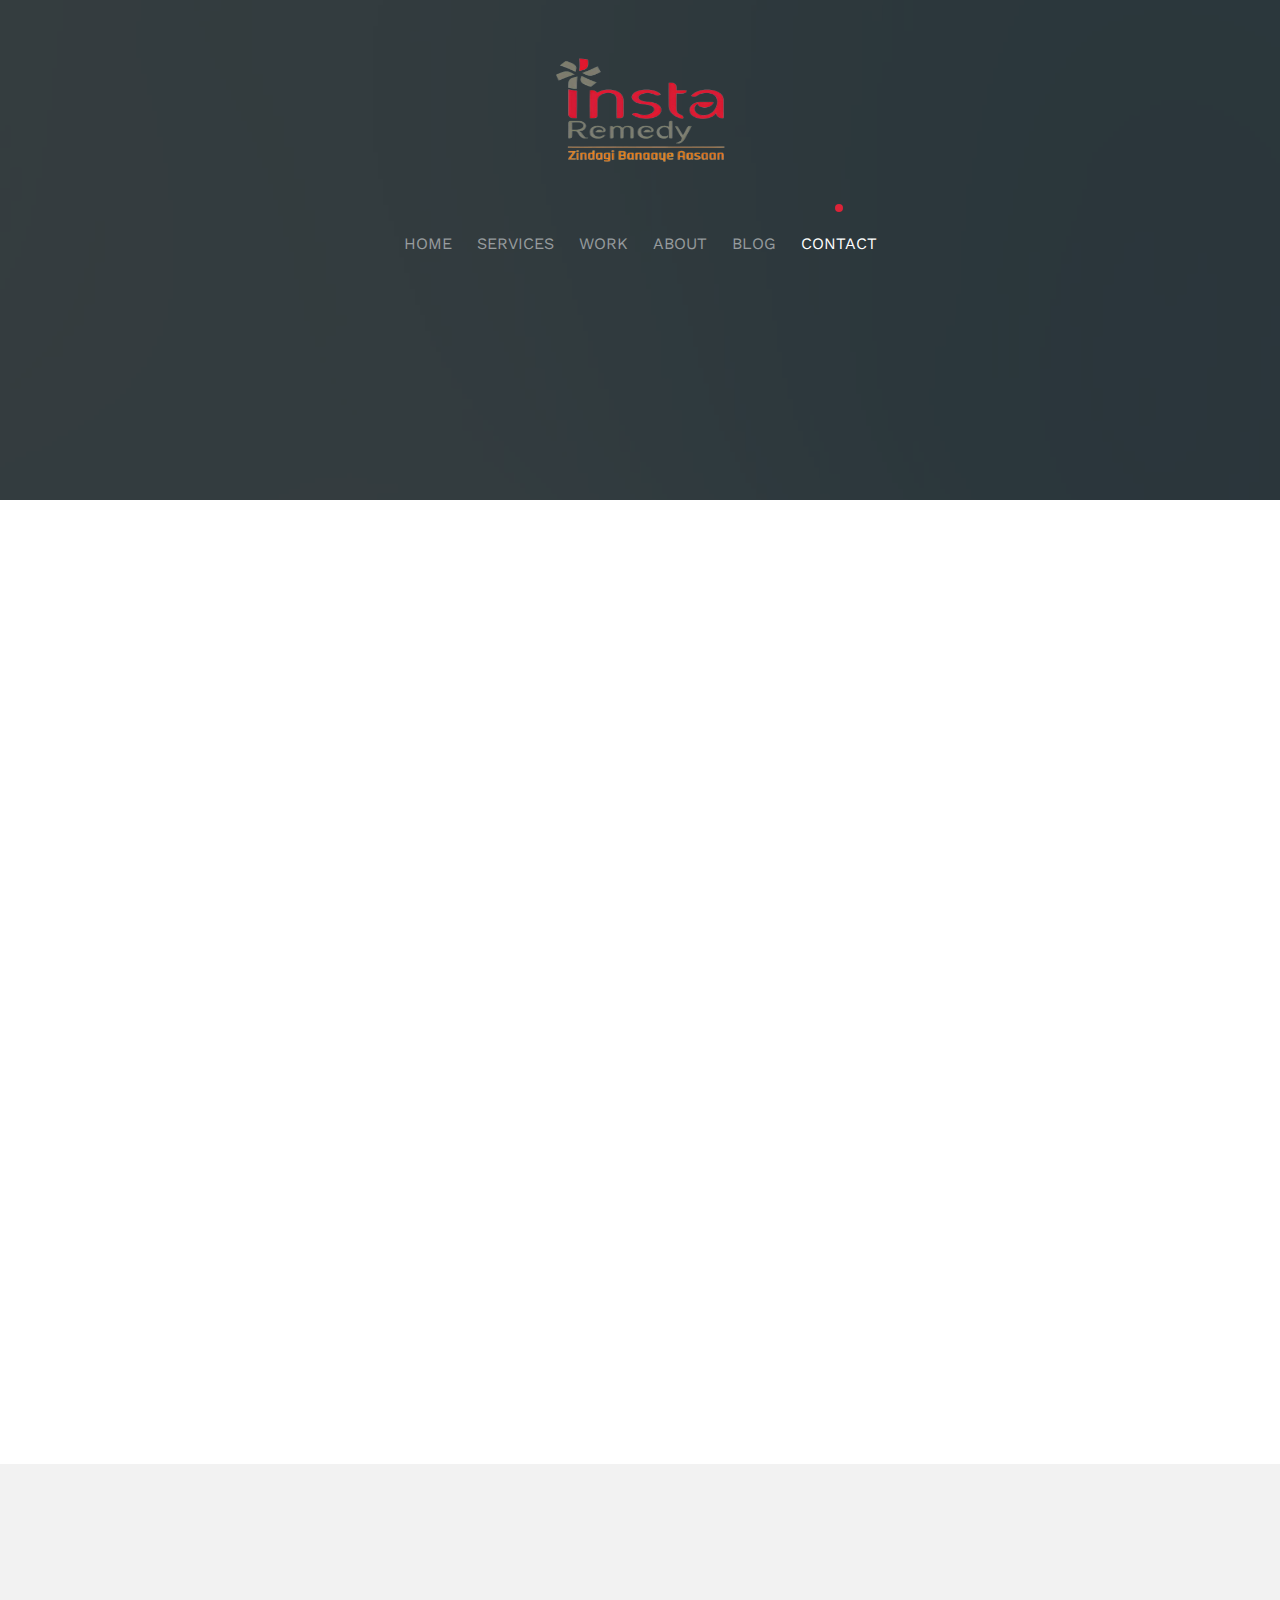
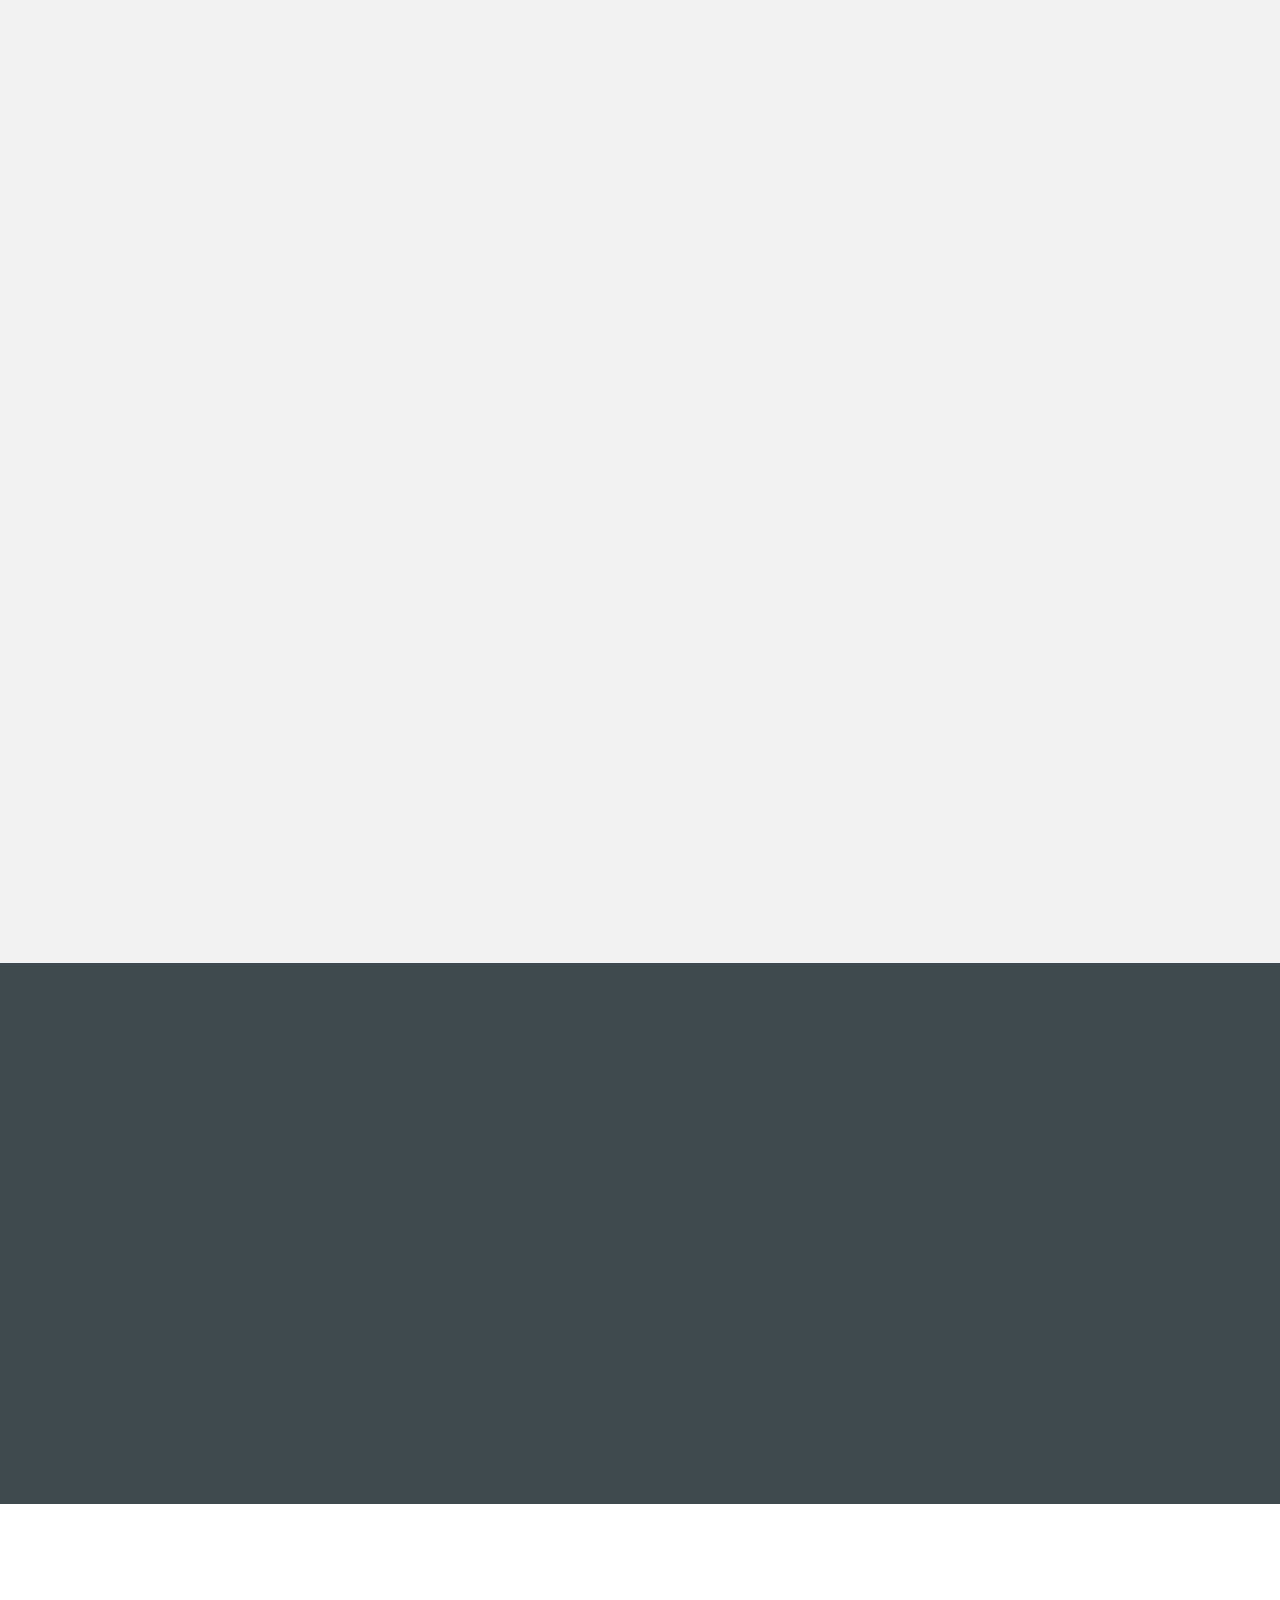
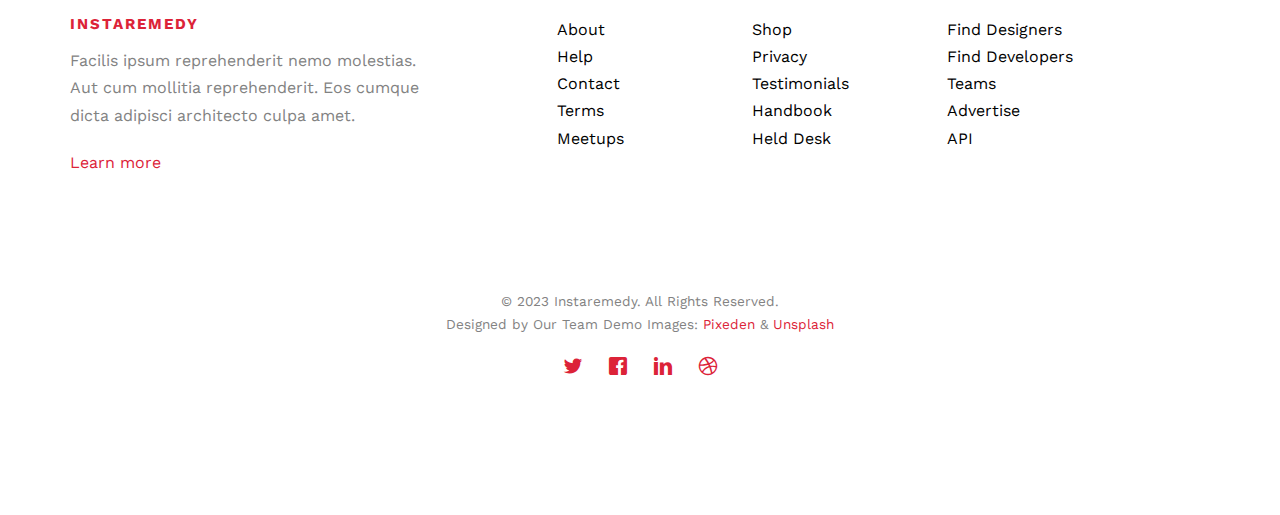
<file: contact.html>
<!DOCTYPE HTML>
<html>
	<head>
	<meta charset="utf-8">
	<meta http-equiv="X-UA-Compatible" content="IE=edge">
	<title>Contact</title>
	<meta name="viewport" content="width=device-width, initial-scale=1">
	<meta name="description" content="Welcome to Instaremedy, your one-stop destination for software development services. "/>
	<meta name="keywords" content="HTML, CSS, Javascript, Bootstrap, Fully Responsive" />
	<meta name="author" content="Dibyanshu Kiro" />

  	<!-- Facebook and Twitter integration -->
	<meta property="og:title" content=""/>
	<meta property="og:image" content=""/>
	<meta property="og:url" content=""/>
	<meta property="og:site_name" content=""/>
	<meta property="og:description" content=""/>
	<meta name="twitter:title" content="" />
	<meta name="twitter:image" content="" />
	<meta name="twitter:url" content="" />
	<meta name="twitter:card" content="" />

	<link href='https://fonts.googleapis.com/css?family=Work+Sans:400,300,600,400italic,700' rel='stylesheet' type='text/css'>
	
	<!-- Animate.css -->
	<link rel="stylesheet" href="css/animate.css">
	<!-- Icomoon Icon Fonts-->
	<link rel="stylesheet" href="css/icomoon.css">
	<!-- Bootstrap  -->
	<link rel="stylesheet" href="css/bootstrap.css">

	<!-- Magnific Popup -->
	<link rel="stylesheet" href="css/magnific-popup.css">

	<!-- Theme style  -->
	<link rel="stylesheet" href="css/style.css">

	<!-- Modernizr JS -->
	<script src="js/modernizr-2.6.2.min.js"></script>
	<!-- FOR IE9 below -->
	<!--[if lt IE 9]>
	<script src="js/respond.min.js"></script>
	<![endif]-->

	</head>
	<body>
		
	<div class="fh5co-loader"></div>
	
	<div id="page">
	<nav class="fh5co-nav" role="navigation">
		<div class="container">
			<div class="row">
				<div class="col-xs-12 text-center">
					<!-- <div id="fh5co-logo"><a href="index.html">Insta<span>Remedy</span></a></div> -->
					<img id="fh5co-logo" src="images/IR.png">
				</div>
				<div class="col-xs-12 text-center menu-1">
					<ul>
						<li><a href="index.html">Home</a></li>
						<li class="has-dropdown">
							<a href="services.html">Services</a>
							<ul class="dropdown">
								<li><a href="#">Web Design</a></li>
								<li><a href="#">eCommerce</a></li>
								<li><a href="#">Branding</a></li>
								<li><a href="#">API</a></li>
							</ul>
						</li>

						<li><a href="work.html">Work</a></li>
						<li><a href="about.html">About</a></li>
						<li><a href="blog.html">Blog</a></li>
						<li class="active"><a href="contact.html">Contact</a></li>
					</ul>
				</div>
			</div>
			
		</div>
	</nav>

	<header id="fh5co-header" class="fh5co-cover" role="banner" style="background-image:url(images/img_bg_1.jpg);">
		<div class="overlay"></div>
		<div class="container">
			<div class="row">
				<div class="col-md-12 col-md-offset-0 text-center">
					<div class="display-t">
						<div class="display-tc animate-box" data-animate-effect="fadeInUp">
							<h1 class="mb30">Contact Us</h1>
						</div>
					</div>
				</div>
			</div>
		</div>
	</header>

	

	<div id="fh5co-contact">
		<div class="container">
			<div class="row">
				<div class="col-md-5 col-md-push-1 animate-box">
					
					<div class="fh5co-contact-info">
						<h3>Contact Information</h3>
						<ul>
							<li class="address">198 West 21th Street, <br> Suite 721 New York NY 10016</li>
							<li class="phone"><a href="tel://1234567920">+ 1235 2355 98</a></li>
							<li class="email"><a href="mailto:info@yoursite.com">info@yoursite.com</a></li>
							<li class="url"><a href="http://gettemplates.co">gettemplates.co</a></li>
						</ul>
					</div>

				</div>
				<div class="col-md-6 animate-box">
					<h3>Get In Touch</h3>
					<form action="#">
						<div class="row form-group">
							<div class="col-md-6">
								<label for="fname">First Name</label>
								<input type="text" id="fname" class="form-control" placeholder="Your firstname">
							</div>
							<div class="col-md-6">
								<label for="lname">Last Name</label>
								<input type="text" id="lname" class="form-control" placeholder="Your lastname">
							</div>
						</div>

						<div class="row form-group">
							<div class="col-md-12">
								<label for="email">Email</label>
								<input type="text" id="email" class="form-control" placeholder="Your email address">
							</div>
						</div>

						<div class="row form-group">
							<div class="col-md-12">
								<label for="subject">Subject</label>
								<input type="text" id="subject" class="form-control" placeholder="Your subject of this message">
							</div>
						</div>

						<div class="row form-group">
							<div class="col-md-12">
								<label for="message">Message</label>
								<textarea name="message" id="message" cols="30" rows="10" class="form-control" placeholder="Say something about us"></textarea>
							</div>
						</div>
						<div class="form-group">
							<input type="submit" value="Send Message" class="btn btn-primary">
						</div>

					</form>		
				</div>
			</div>
			
		</div>
	</div>
	
	

	<div id="fh5co-testimonial" class="fh5co-bg-section">
		<div class="container">
			<div class="row animate-box row-pb-md">
				<div class="col-md-8 col-md-offset-2 text-center fh5co-heading">
					<span>You deserved happiness</span>
					<h2>Happy Clients</h2>
				</div>
			</div>
			<div class="row">
				<div class="col-md-6 animate-box">
					<div class="testimonial">
						<blockquote>
							<p>&ldquo;Facilis ipsum reprehenderit nemo molestias. Aut cum mollitia reprehenderit. Eos cumque dicta adipisci architecto culpa amet.&rdquo;</p>
							<p class="author"> <img src="images/person1.jpg" alt="Free HTML5 Bootstrap Template by FreeHTML5.co"> <cite>&mdash; Mike Adam</cite></p>
						</blockquote>
					</div>

					<div class="testimonial">
						<blockquote>
							<p>&ldquo;Dignissimos asperiores vitae velit veniam totam fuga molestias accusamus alias autem provident. Odit ab aliquam dolor eius. Facilis ipsum reprehenderit nemo molestias. Aut cum mollitia reprehenderit. Eos cumque dicta adipisci architecto culpa amet.&rdquo;</p>
							<p class="author"><img src="images/person2.jpg" alt="Free HTML5 Bootstrap Template by FreeHTML5.co"> <cite>&mdash; Eric Miller</cite></p>
						</blockquote>
					</div>
				</div>

				<div class="col-md-6 animate-box">
					<div class="testimonial">
						<blockquote>
							<p>&ldquo;Dignissimos asperiores vitae velit veniam totam fuga molestias accusamus alias autem provident. Odit ab aliquam dolor eius. Facilis ipsum reprehenderit nemo molestias. Aut cum mollitia reprehenderit. Eos cumque dicta adipisci architecto culpa amet.&rdquo;</p>
							<p class="author"><img src="images/person3.jpg" alt="Free HTML5 Bootstrap Template by FreeHTML5.co"> <cite>&mdash; Eric Miller</cite></p>
						</blockquote>
					</div>

					<div class="testimonial">
						<blockquote>
							<p>&ldquo;Facilis ipsum reprehenderit nemo molestias. Aut cum mollitia reprehenderit. Eos cumque dicta adipisci architecto culpa amet.&rdquo;</p>
							<p class="author"><img src="images/person1.jpg" alt="Free HTML5 Bootstrap Template by FreeHTML5.co"> <cite>&mdash; Mike Adam</cite></p>
						</blockquote>
					</div>

				</div>

				

			</div>
		</div>
	</div>


	
	<div id="fh5co-started">
		<div class="container">
			<div class="row animate-box">
				<div class="col-md-8 col-md-offset-2 text-center fh5co-heading">
					<span>Let's work together</span>
					<h2>Start Your Project</h2>
					<p>Dignissimos asperiores vitae velit veniam totam fuga molestias accusamus alias autem provident. Odit ab aliquam dolor eius.</p>
					<p><button type="submit" class="btn btn-default">Get In Touch</button></p>
				</div>
			</div>
		</div>
	</div>

	<footer id="fh5co-footer" role="contentinfo">
		<div class="container">
			<div class="row row-pb-md">
				<div class="col-md-4 fh5co-widget ">
					<h3>Instaremedy</h3>
					<!-- <img src="images/IR.png" height="150vh" alt=""> -->
					<p>Facilis ipsum reprehenderit nemo molestias. Aut cum mollitia reprehenderit. Eos cumque dicta adipisci architecto culpa amet.</p>
					<p><a href="#" style="color: #dc2338;">Learn more</a></p>
				</div>
				<div class="col-md-2 col-sm-4 col-xs-6 col-md-push-1 ">
					<ul class="fh5co-footer-links">
						<li><a href="#">About</a></li>
						<li><a href="#">Help</a></li>
						<li><a href="#">Contact</a></li>
						<li><a href="#">Terms</a></li>
						<li><a href="#">Meetups</a></li>
					</ul>
				</div>

				<div class="col-md-2 col-sm-4 col-xs-6 col-md-push-1 ">
					<ul class="fh5co-footer-links">
						<li><a href="#">Shop</a></li>
						<li><a href="#">Privacy</a></li>
						<li><a href="#">Testimonials</a></li>
						<li><a href="#">Handbook</a></li>
						<li><a href="#">Held Desk</a></li>
					</ul>
				</div>

				<div class="col-md-2 col-sm-4 col-xs-6 col-md-push-1 ">
					<ul class="fh5co-footer-links">
						<li><a href="#">Find Designers</a></li>
						<li><a href="#">Find Developers</a></li>
						<li><a href="#">Teams</a></li>
						<li><a href="#">Advertise</a></li>
						<li><a href="#">API</a></li>
					</ul>
				</div>
			</div>

			<div class="row copyright">
				<div class="col-md-12 text-center">
					<p>
						<small class="block">&copy; 2023 Instaremedy. All Rights Reserved.</small> 
						<small class="block">Designed by Our Team Demo Images: <a href="http://pixeden.com/" target="_blank">Pixeden</a> &amp; <a href="http://unsplash.com/" target="_blank">Unsplash</a></small>
					</p>
					<p>
						<ul class="fh5co-social-icons">
							<li><a href="#"><i class="icon-twitter"></i></a></li>
							<li><a href="#"><i class="icon-facebook"></i></a></li>
							<li><a href="#"><i class="icon-linkedin"></i></a></li>
							<li><a href="#"><i class="icon-dribbble"></i></a></li>
						</ul>
					</p>
				</div>
			</div>

		</div>
	</footer>
	</div>

	<div class="gototop js-top">
		<a href="#" class="js-gotop"><i class="icon-arrow-up"></i></a>
	</div>
	
	<!-- jQuery -->
	<script src="js/jquery.min.js"></script>
	<!-- jQuery Easing -->
	<script src="js/jquery.easing.1.3.js"></script>
	<!-- Bootstrap -->
	<script src="js/bootstrap.min.js"></script>
	<!-- Waypoints -->
	<script src="js/jquery.waypoints.min.js"></script>
	<!-- countTo -->
	<script src="js/jquery.countTo.js"></script>
	<!-- Magnific Popup -->
	<script src="js/jquery.magnific-popup.min.js"></script>
	<script src="js/magnific-popup-options.js"></script>
	<!-- Main -->
	<script src="js/main.js"></script>

	</body>
</html>
</file>
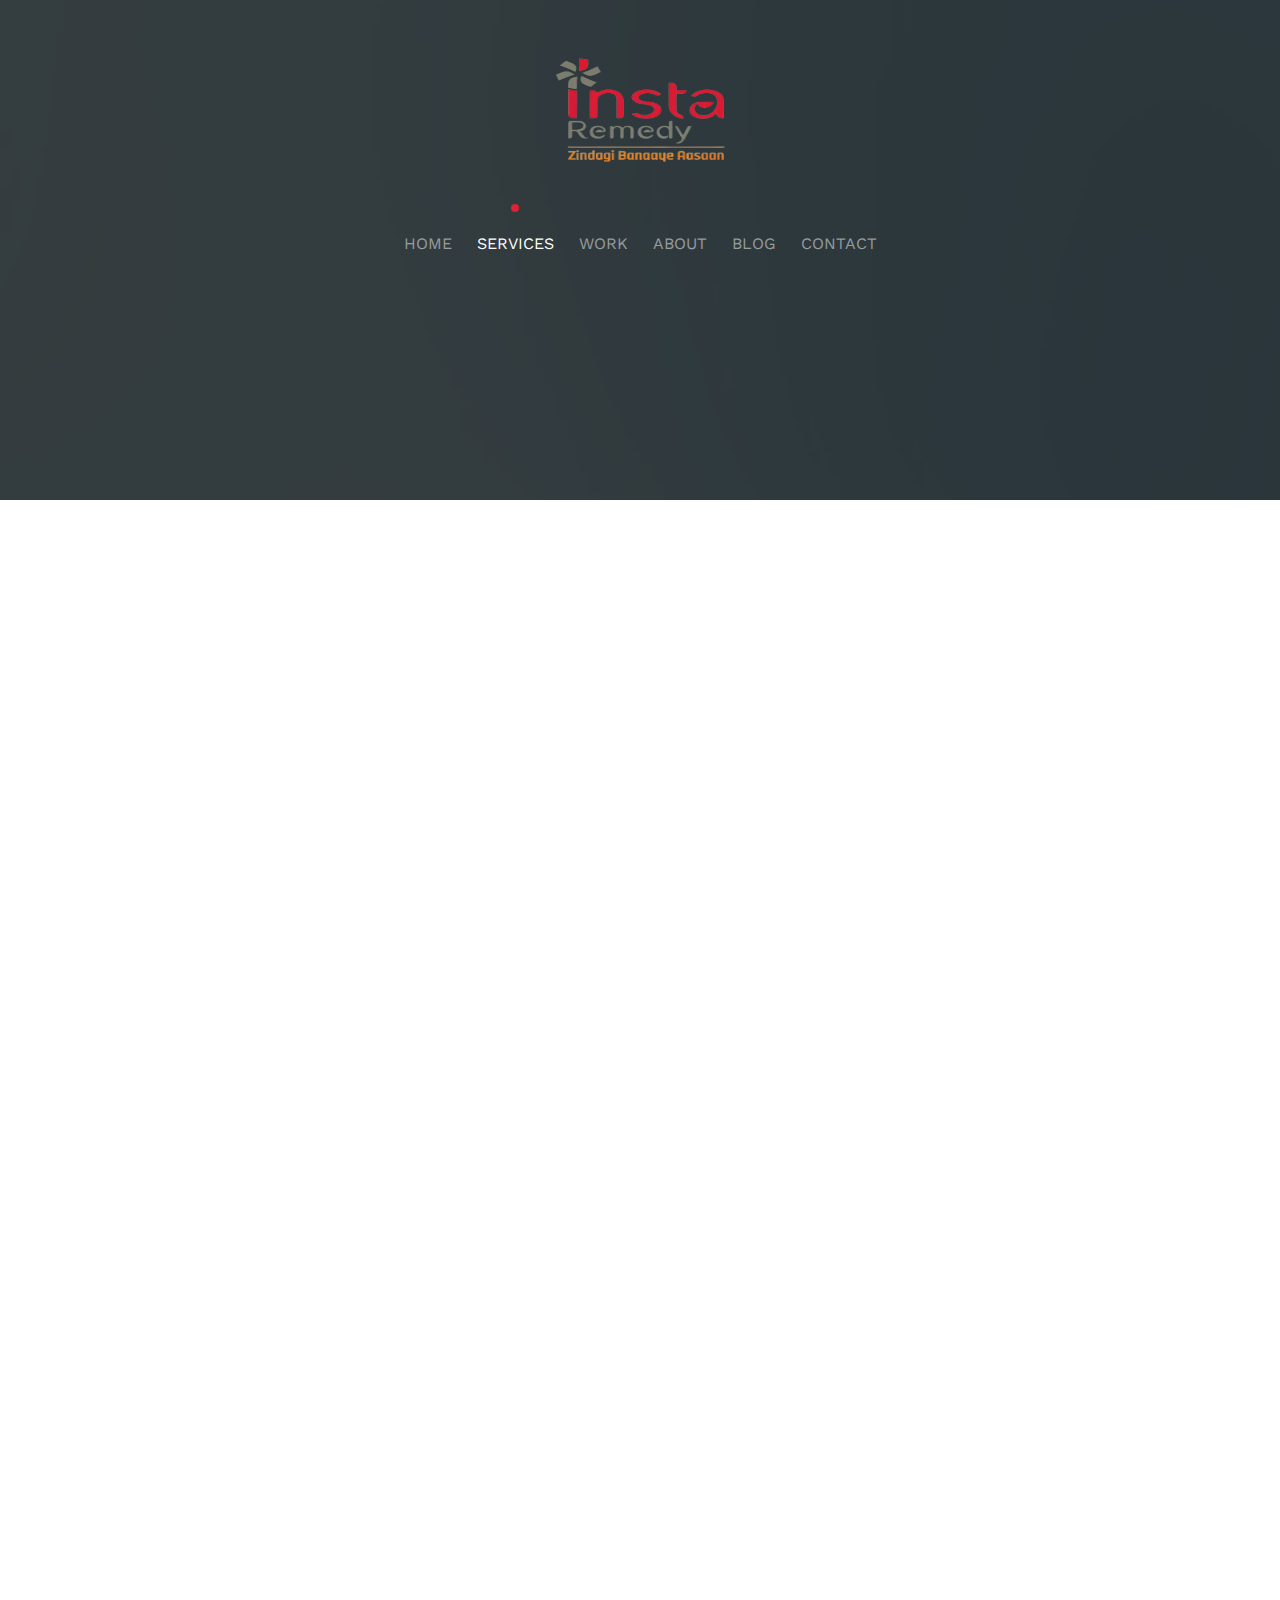
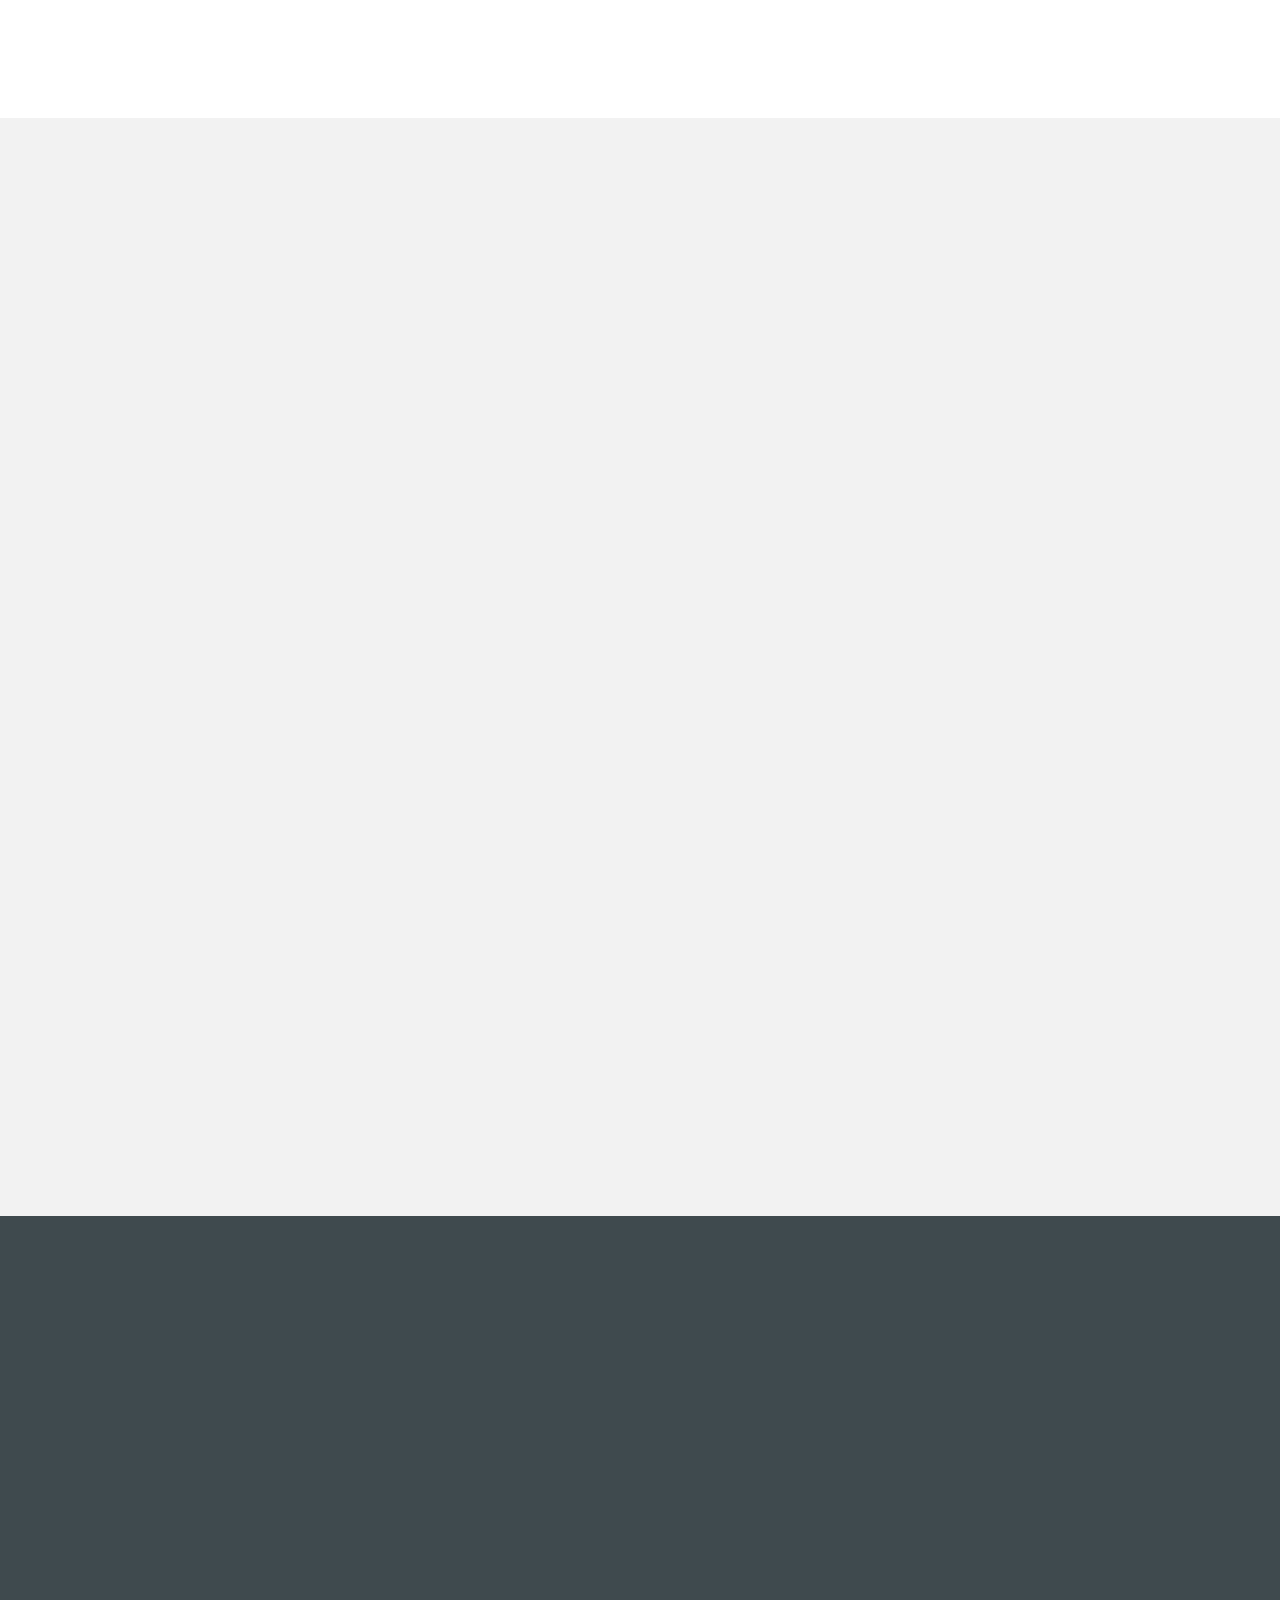
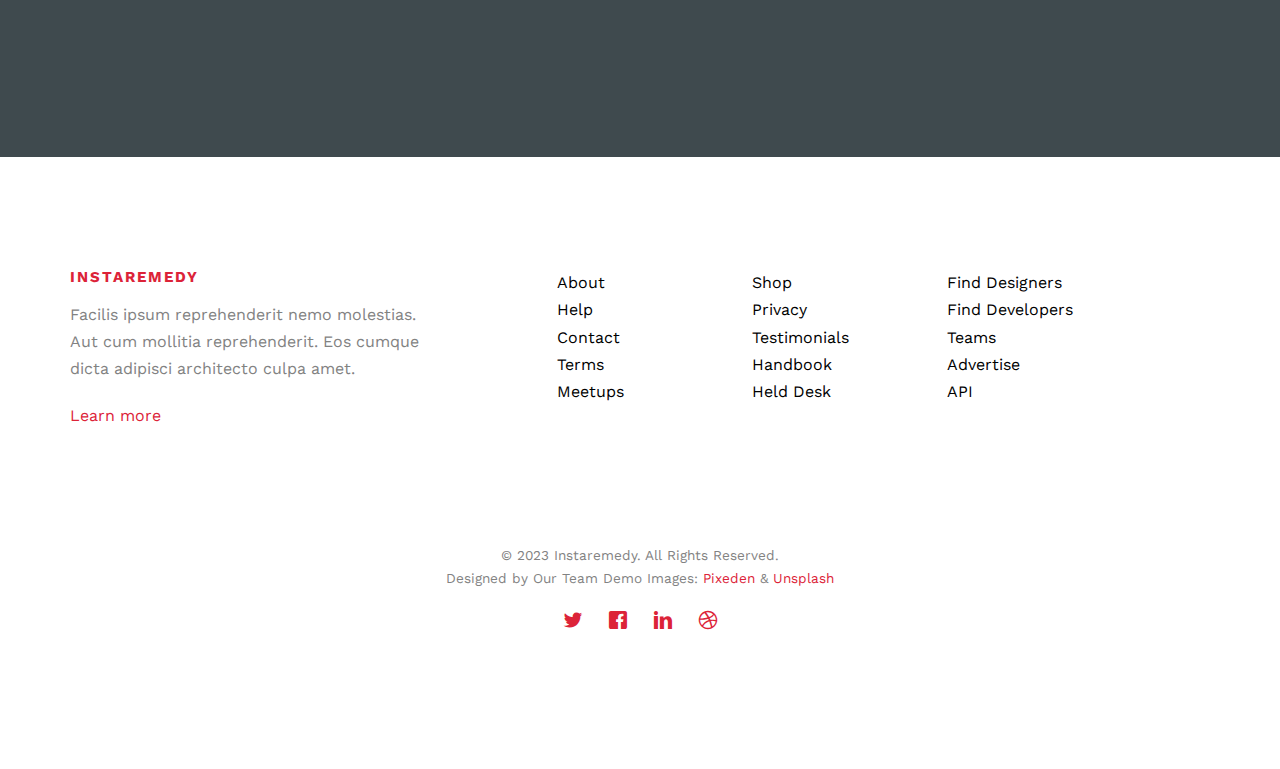
<file: services.html>
<!DOCTYPE HTML>
<html>
	<head>
	<meta charset="utf-8">
	<meta http-equiv="X-UA-Compatible" content="IE=edge">
	<title>Services</title>
	<meta name="viewport" content="width=device-width, initial-scale=1">
	<meta name="description" content="Welcome to Instaremedy, your one-stop destination for software development services. "/>
	<meta name="keywords" content="HTML, CSS, Javascript, Bootstrap, Fully Responsive" />
	<meta name="author" content="Dibyanshu Kiro" />

  	<!-- Facebook and Twitter integration -->
	<meta property="og:title" content=""/>
	<meta property="og:image" content=""/>
	<meta property="og:url" content=""/>
	<meta property="og:site_name" content=""/>
	<meta property="og:description" content=""/>
	<meta name="twitter:title" content="" />
	<meta name="twitter:image" content="" />
	<meta name="twitter:url" content="" />
	<meta name="twitter:card" content="" />

	<link href='https://fonts.googleapis.com/css?family=Work+Sans:400,300,600,400italic,700' rel='stylesheet' type='text/css'>
	
	<!-- Animate.css -->
	<link rel="stylesheet" href="css/animate.css">
	<!-- Icomoon Icon Fonts-->
	<link rel="stylesheet" href="css/icomoon.css">
	<!-- Bootstrap  -->
	<link rel="stylesheet" href="css/bootstrap.css">

	<!-- Magnific Popup -->
	<link rel="stylesheet" href="css/magnific-popup.css">

	<!-- Theme style  -->
	<link rel="stylesheet" href="css/style.css">

	<!-- Modernizr JS -->
	<script src="js/modernizr-2.6.2.min.js"></script>
	<!-- FOR IE9 below -->
	<!--[if lt IE 9]>
	<script src="js/respond.min.js"></script>
	<![endif]-->

	</head>
	<body>
		
	<div class="fh5co-loader"></div>
	
	<div id="page">
	<nav class="fh5co-nav" role="navigation">
		<div class="container">
			<div class="row">
				<div class="col-xs-12 text-center">
					<!-- <div id="fh5co-logo"><a href="index.html">Insta<span>Remedy</span></a></div> -->
					<img id="fh5co-logo" src="images/IR.png">
				</div>
				<div class="col-xs-12 text-center menu-1">
					<ul>
						<li><a href="index.html">Home</a></li>
						<li class="has-dropdown active">
							<a href="services.html">Services</a>
							<ul class="dropdown">
								<li><a href="#">Web Design</a></li>
								<li><a href="#">eCommerce</a></li>
								<li><a href="#">Branding</a></li>
								<li><a href="#">API</a></li>
							</ul>
						</li>

						<li><a href="work.html">Work</a></li>
						<li><a href="about.html">About</a></li>
						<li><a href="blog.html">Blog</a></li>
						<li><a href="contact.html">Contact</a></li>
					</ul>
				</div>
			</div>
			
		</div>
	</nav>

	<header id="fh5co-header" class="fh5co-cover" role="banner" style="background-image:url(images/img_bg_1.jpg);">
		<div class="overlay"></div>
		<div class="container">
			<div class="row">
				<div class="col-md-12 col-md-offset-0 text-center">
					<div class="display-t">
						<div class="display-tc animate-box" data-animate-effect="fadeInUp">
							<h1 class="mb30">Services</h1>
						</div>
					</div>
				</div>
			</div>
		</div>
	</header>

	

	<div id="fh5co-services">
		<div class="container">
			<div class="row row-pb-md">
				<div class="col-md-8 col-md-offset-2 text-center animate-box" data-animate-effect="fadeInUp">
					<div class="fh5co-heading">
						<span>We're expert</span>
						<h2>What We Do</h2>
						<p>Far far away, behind the word mountains, far from the countries Vokalia and Consonantia, there live the blind texts.</p>
					</div>
				</div>
			</div>
			<div class="row">
				<div class="col-md-4 col-sm-4 ">
					<div class="feature-center animate-box" data-animate-effect="fadeInUp">
						<span class="icon">
							<i class="icon-palette" style="color: #dc2338;"></i>
						</span>
						<h3>Graphic Design</h3>
						<p>Far far away, behind the word mountains, far from the countries Vokalia and Consonantia, there live the blind texts.</p>
						<p><a href="#" style="color: #dc2338;">Learn more</a></p>
					</div>
				</div>
				<div class="col-md-4 col-sm-4 ">
					<div class="feature-center animate-box" data-animate-effect="fadeInUp">
						<span class="icon">
							<i class="icon-code" style="color: #dc2338;"></i>
						</span>
						<h3>Web Development</h3>
						<p>Far far away, behind the word mountains, far from the countries Vokalia and Consonantia, there live the blind texts.</p>
						<p><a href="#" style="color: #dc2338;">Learn more</a></p>
					</div>
				</div>
				<div class="col-md-4 col-sm-4 ">
					<div class="feature-center animate-box" data-animate-effect="fadeInUp">
						<span class="icon">
							<i class="icon-mobile" style="color: #dc2338;"></i>
						</span>
						<h3>App Development</h3>
						<p>Far far away, behind the word mountains, far from the countries Vokalia and Consonantia, there live the blind texts.</p>
						<p><a href="#" style="color: #dc2338;">Learn more</a></p>
					</div>
				</div>

				<div class="col-md-4 col-sm-4 ">
					<div class="feature-center animate-box" data-animate-effect="fadeInUp">
						<span class="icon">
							<i class="icon-palette" style="color: #dc2338;"></i>
						</span>
						<h3>Graphic Design</h3>
						<p>Far far away, behind the word mountains, far from the countries Vokalia and Consonantia, there live the blind texts.</p>
						<p><a href="#" style="color: #dc2338;">Learn more</a></p>
					</div>
				</div>
				<div class="col-md-4 col-sm-4 ">
					<div class="feature-center animate-box" data-animate-effect="fadeInUp">
						<span class="icon">
							<i class="icon-code" style="color: #dc2338;"></i>
						</span>
						<h3>Web Development</h3>
						<p>Far far away, behind the word mountains, far from the countries Vokalia and Consonantia, there live the blind texts.</p>
						<p><a href="#" style="color: #dc2338;">Learn more</a></p>
					</div>
				</div>
				<div class="col-md-4 col-sm-4 ">
					<div class="feature-center animate-box" data-animate-effect="fadeInUp">
						<span class="icon">
							<i class="icon-mobile" style="color: #dc2338;"></i>
						</span>
						<h3>App Development</h3>
						<p>Far far away, behind the word mountains, far from the countries Vokalia and Consonantia, there live the blind texts.</p>
						<p><a href="#" style="color: #dc2338;">Learn more</a></p>
					</div>
				</div>

			</div>
		</div>
	</div>
	
	

	<div id="fh5co-testimonial" class="fh5co-bg-section">
		<div class="container">
			<div class="row animate-box row-pb-md">
				<div class="col-md-8 col-md-offset-2 text-center fh5co-heading">
					<span>You deserved happiness</span>
					<h2>Happy Clients</h2>
				</div>
			</div>
			<div class="row">
				<div class="col-md-6 animate-box">
					<div class="testimonial">
						<blockquote>
							<p>&ldquo;Facilis ipsum reprehenderit nemo molestias. Aut cum mollitia reprehenderit. Eos cumque dicta adipisci architecto culpa amet.&rdquo;</p>
							<p class="author"> <img src="images/person1.jpg" alt="Free HTML5 Bootstrap Template by FreeHTML5.co"> <cite>&mdash; Mike Adam</cite></p>
						</blockquote>
					</div>

					<div class="testimonial">
						<blockquote>
							<p>&ldquo;Dignissimos asperiores vitae velit veniam totam fuga molestias accusamus alias autem provident. Odit ab aliquam dolor eius. Facilis ipsum reprehenderit nemo molestias. Aut cum mollitia reprehenderit. Eos cumque dicta adipisci architecto culpa amet.&rdquo;</p>
							<p class="author"><img src="images/person2.jpg" alt="Free HTML5 Bootstrap Template by FreeHTML5.co"> <cite>&mdash; Eric Miller</cite></p>
						</blockquote>
					</div>
				</div>

				<div class="col-md-6 animate-box">
					<div class="testimonial">
						<blockquote>
							<p>&ldquo;Dignissimos asperiores vitae velit veniam totam fuga molestias accusamus alias autem provident. Odit ab aliquam dolor eius. Facilis ipsum reprehenderit nemo molestias. Aut cum mollitia reprehenderit. Eos cumque dicta adipisci architecto culpa amet.&rdquo;</p>
							<p class="author"><img src="images/person3.jpg" alt="Free HTML5 Bootstrap Template by FreeHTML5.co"> <cite>&mdash; Eric Miller</cite></p>
						</blockquote>
					</div>

					<div class="testimonial">
						<blockquote>
							<p>&ldquo;Facilis ipsum reprehenderit nemo molestias. Aut cum mollitia reprehenderit. Eos cumque dicta adipisci architecto culpa amet.&rdquo;</p>
							<p class="author"><img src="images/person1.jpg" alt="Free HTML5 Bootstrap Template by FreeHTML5.co"> <cite>&mdash; Mike Adam</cite></p>
						</blockquote>
					</div>

				</div>

				

			</div>
		</div>
	</div>


	
	<div id="fh5co-started">
		<div class="container">
			<div class="row animate-box">
				<div class="col-md-8 col-md-offset-2 text-center fh5co-heading">
					<span>Let's work together</span>
					<h2>Start Your Project</h2>
					<p>Dignissimos asperiores vitae velit veniam totam fuga molestias accusamus alias autem provident. Odit ab aliquam dolor eius.</p>
					<p><button type="submit" class="btn btn-default">Get In Touch</button></p>
				</div>
			</div>
		</div>
	</div>

	<footer id="fh5co-footer" role="contentinfo">
		<div class="container">
			<div class="row row-pb-md">
				<div class="col-md-4 fh5co-widget ">
					<h3>Instaremedy</h3>
					<!-- <img src="images/IR.png" height="150vh" alt=""> -->
					<p>Facilis ipsum reprehenderit nemo molestias. Aut cum mollitia reprehenderit. Eos cumque dicta adipisci architecto culpa amet.</p>
					<p><a href="#" style="color: #dc2338;">Learn more</a></p>
				</div>
				<div class="col-md-2 col-sm-4 col-xs-6 col-md-push-1 ">
					<ul class="fh5co-footer-links">
						<li><a href="#">About</a></li>
						<li><a href="#">Help</a></li>
						<li><a href="#">Contact</a></li>
						<li><a href="#">Terms</a></li>
						<li><a href="#">Meetups</a></li>
					</ul>
				</div>

				<div class="col-md-2 col-sm-4 col-xs-6 col-md-push-1 ">
					<ul class="fh5co-footer-links">
						<li><a href="#">Shop</a></li>
						<li><a href="#">Privacy</a></li>
						<li><a href="#">Testimonials</a></li>
						<li><a href="#">Handbook</a></li>
						<li><a href="#">Held Desk</a></li>
					</ul>
				</div>

				<div class="col-md-2 col-sm-4 col-xs-6 col-md-push-1 ">
					<ul class="fh5co-footer-links">
						<li><a href="#">Find Designers</a></li>
						<li><a href="#">Find Developers</a></li>
						<li><a href="#">Teams</a></li>
						<li><a href="#">Advertise</a></li>
						<li><a href="#">API</a></li>
					</ul>
				</div>
			</div>

			<div class="row copyright">
				<div class="col-md-12 text-center">
					<p>
						<small class="block">&copy; 2023 Instaremedy. All Rights Reserved.</small> 
						<small class="block">Designed by Our Team Demo Images: <a href="http://pixeden.com/" target="_blank">Pixeden</a> &amp; <a href="http://unsplash.com/" target="_blank">Unsplash</a></small>
					</p>
					<p>
						<ul class="fh5co-social-icons">
							<li><a href="#"><i class="icon-twitter"></i></a></li>
							<li><a href="#"><i class="icon-facebook"></i></a></li>
							<li><a href="#"><i class="icon-linkedin"></i></a></li>
							<li><a href="#"><i class="icon-dribbble"></i></a></li>
						</ul>
					</p>
				</div>
			</div>

		</div>
	</footer>
	</div>

	<div class="gototop js-top">
		<a href="#" class="js-gotop"><i class="icon-arrow-up"></i></a>
	</div>
	
	<!-- jQuery -->
	<script src="js/jquery.min.js"></script>
	<!-- jQuery Easing -->
	<script src="js/jquery.easing.1.3.js"></script>
	<!-- Bootstrap -->
	<script src="js/bootstrap.min.js"></script>
	<!-- Waypoints -->
	<script src="js/jquery.waypoints.min.js"></script>
	<!-- countTo -->
	<script src="js/jquery.countTo.js"></script>
	<!-- Magnific Popup -->
	<script src="js/jquery.magnific-popup.min.js"></script>
	<script src="js/magnific-popup-options.js"></script>
	<!-- Main -->
	<script src="js/main.js"></script>

	</body>
</html>
</file>
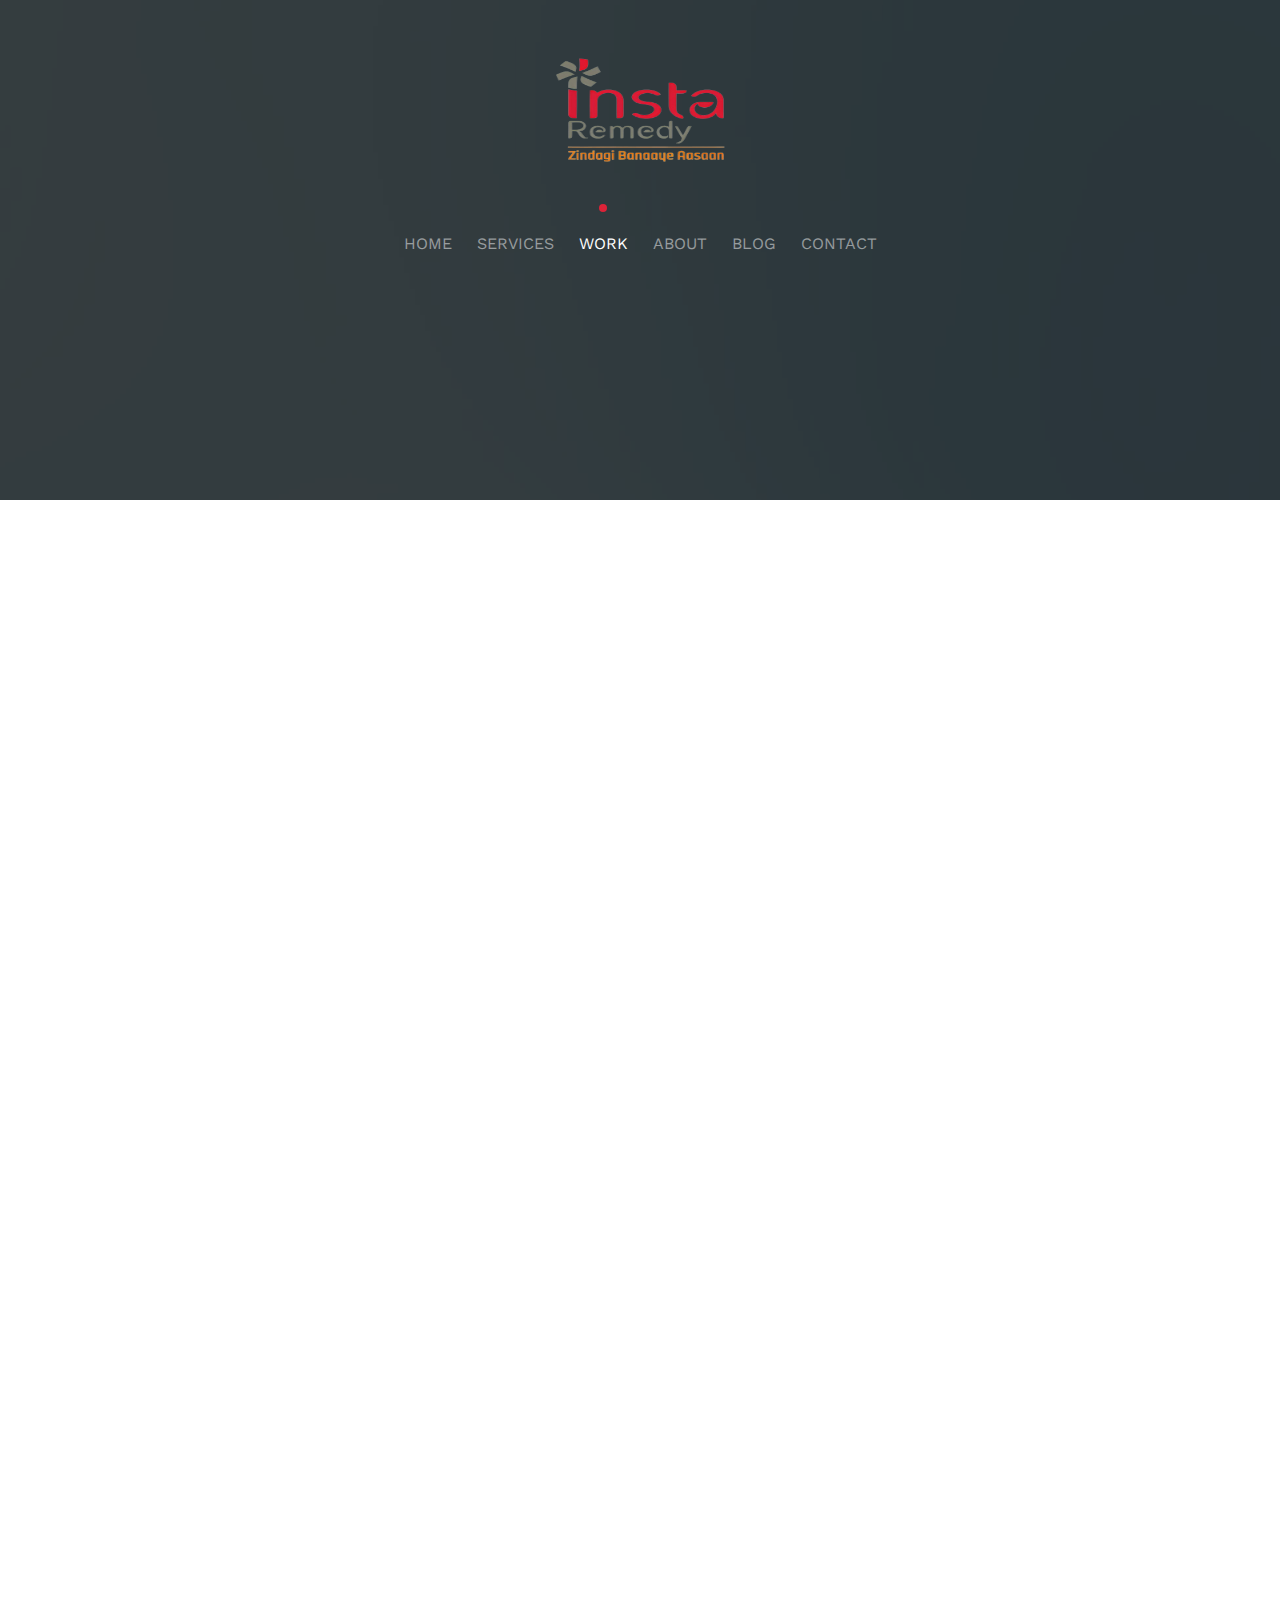
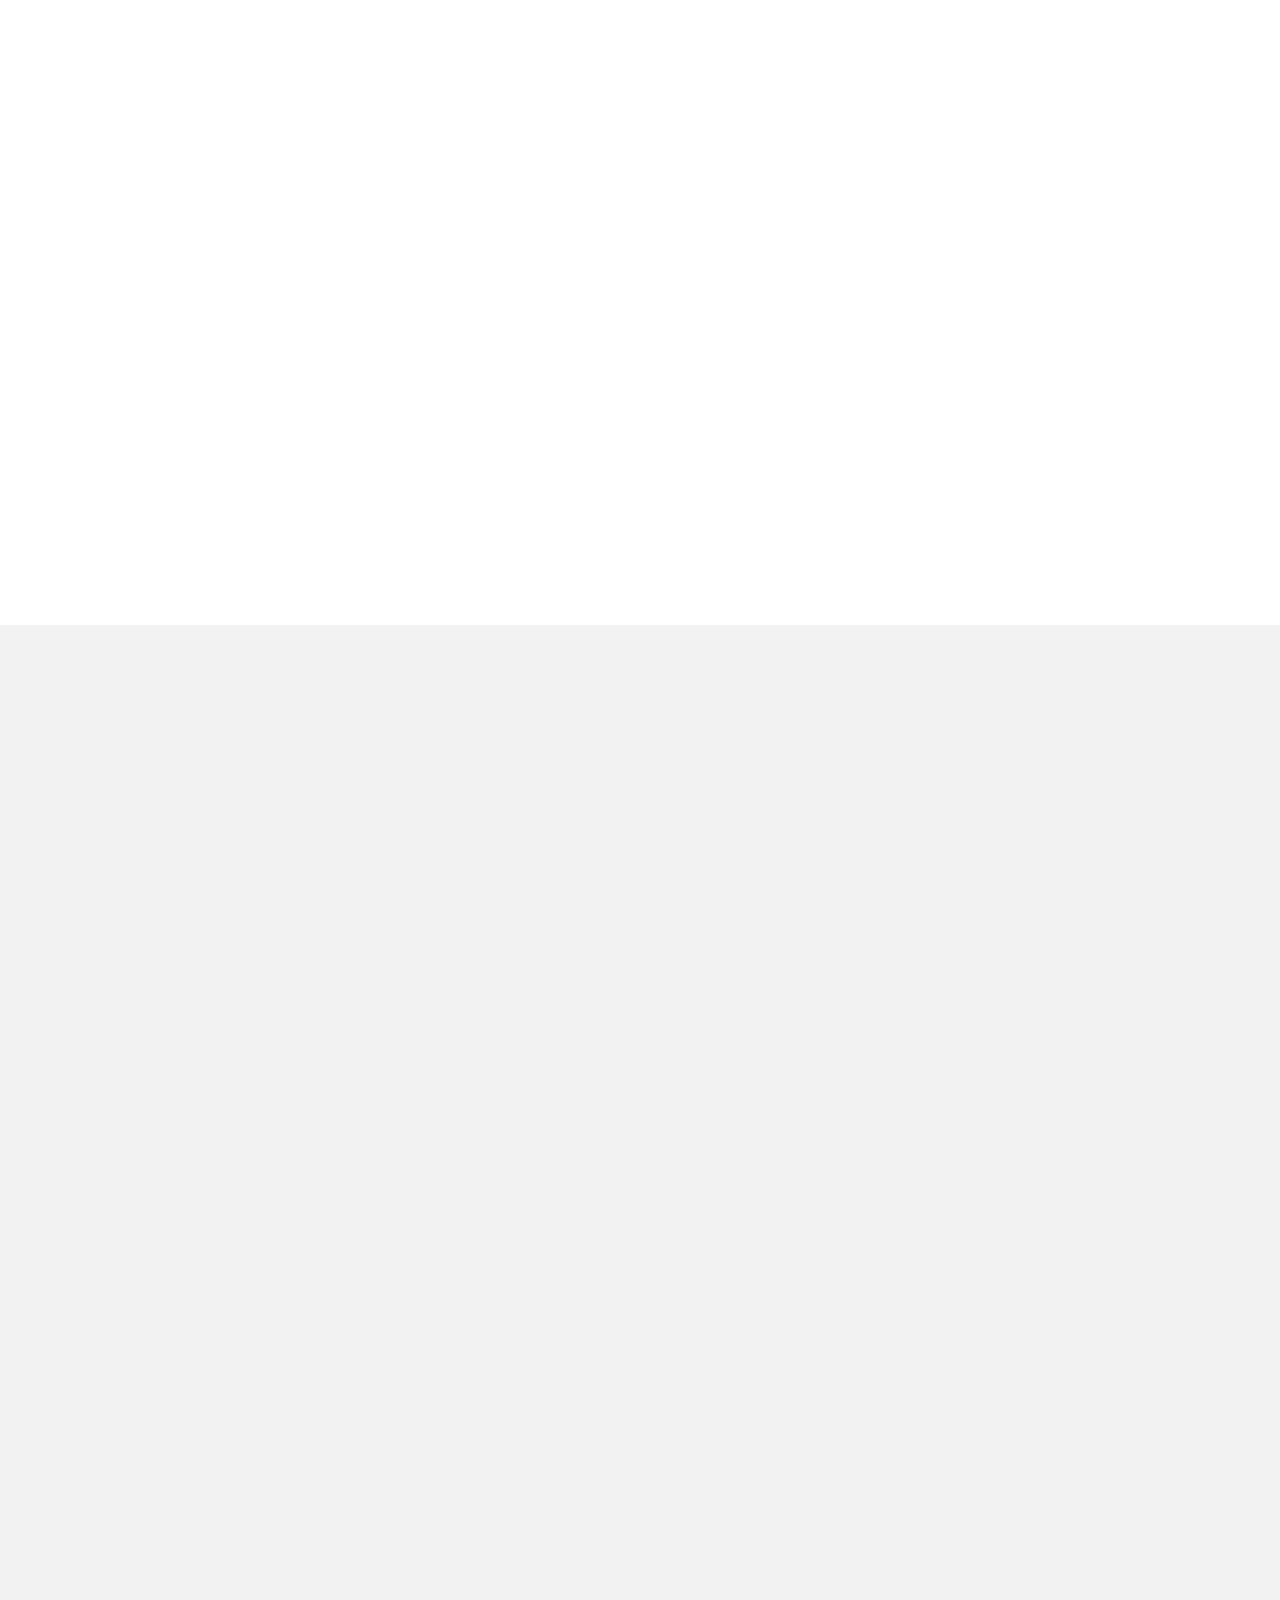
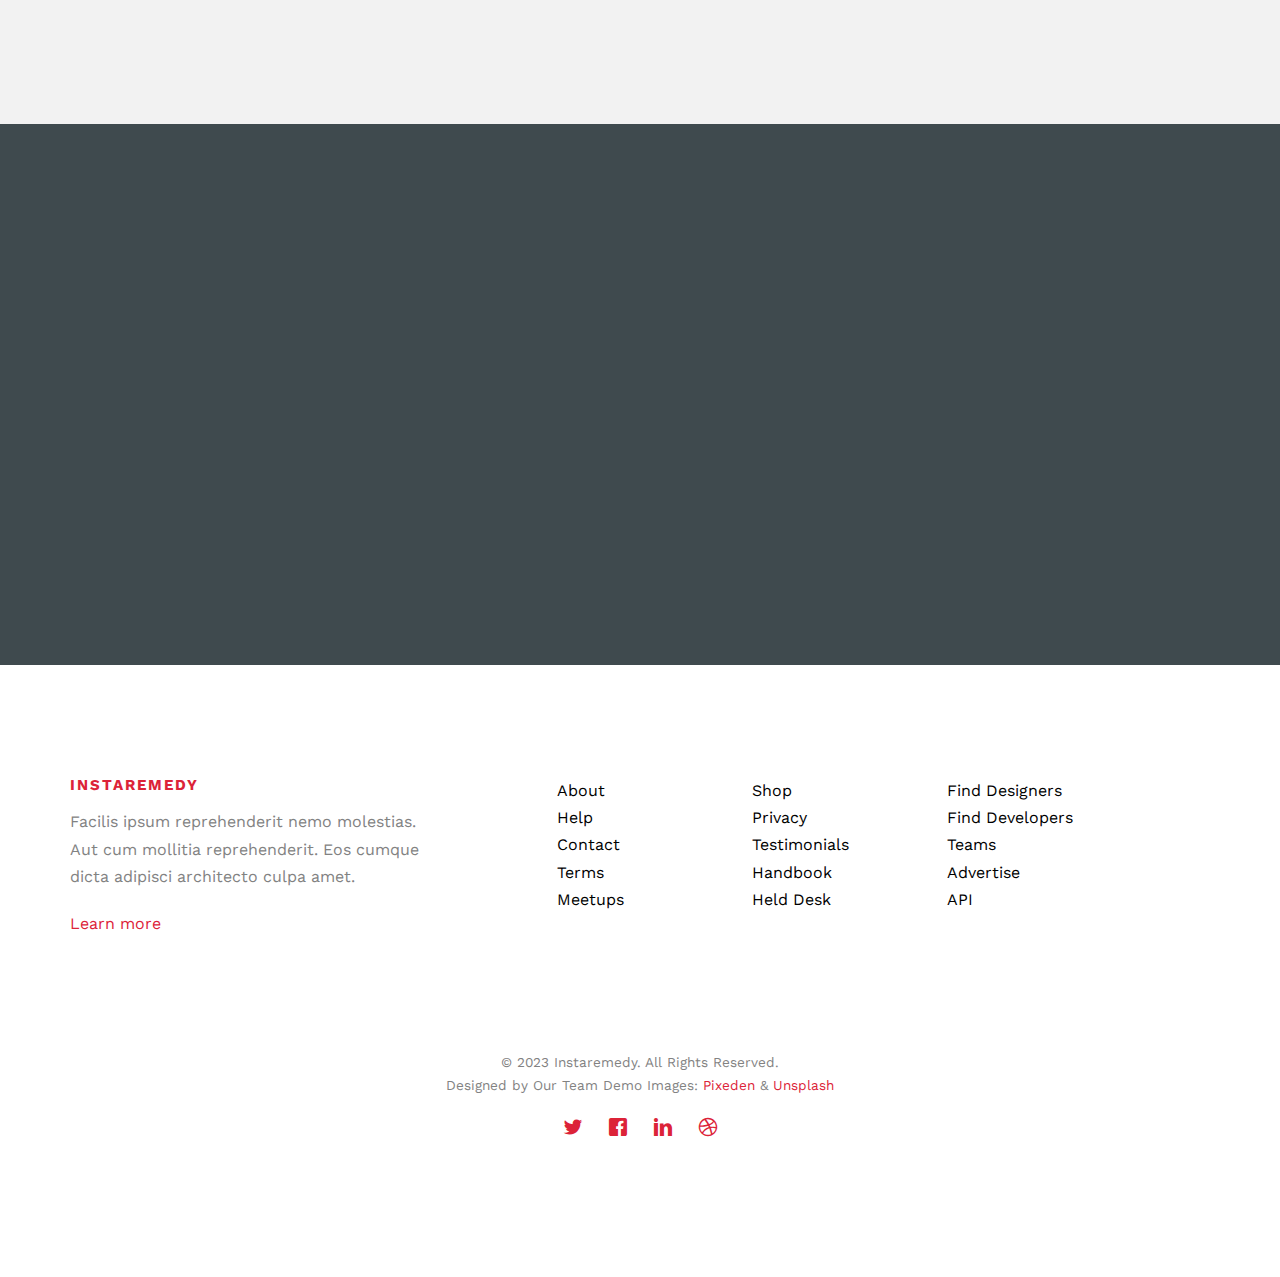
<file: work.html>
<!DOCTYPE HTML>
<html>
	<head>
	<meta charset="utf-8">
	<meta http-equiv="X-UA-Compatible" content="IE=edge">
	<title>Work</title>
	<meta name="viewport" content="width=device-width, initial-scale=1">
	<meta name="description" content="Welcome to Instaremedy, your one-stop destination for software development services. "/>
	<meta name="keywords" content="HTML, CSS, Javascript, Bootstrap, Fully Responsive" />
	<meta name="author" content="Dibyanshu Kiro" />

  	<!-- Facebook and Twitter integration -->
	<meta property="og:title" content=""/>
	<meta property="og:image" content=""/>
	<meta property="og:url" content=""/>
	<meta property="og:site_name" content=""/>
	<meta property="og:description" content=""/>
	<meta name="twitter:title" content="" />
	<meta name="twitter:image" content="" />
	<meta name="twitter:url" content="" />
	<meta name="twitter:card" content="" />

	<link href='https://fonts.googleapis.com/css?family=Work+Sans:400,300,600,400italic,700' rel='stylesheet' type='text/css'>
	
	<!-- Animate.css -->
	<link rel="stylesheet" href="css/animate.css">
	<!-- Icomoon Icon Fonts-->
	<link rel="stylesheet" href="css/icomoon.css">
	<!-- Bootstrap  -->
	<link rel="stylesheet" href="css/bootstrap.css">

	<!-- Magnific Popup -->
	<link rel="stylesheet" href="css/magnific-popup.css">

	<!-- Theme style  -->
	<link rel="stylesheet" href="css/style.css">

	<!-- Modernizr JS -->
	<script src="js/modernizr-2.6.2.min.js"></script>
	<!-- FOR IE9 below -->
	<!--[if lt IE 9]>
	<script src="js/respond.min.js"></script>
	<![endif]-->

	</head>
	<body>
		
	<div class="fh5co-loader"></div>
	
	<div id="page">
	<nav class="fh5co-nav" role="navigation">
		<div class="container">
			<div class="row">
				<div class="col-xs-12 text-center">
					<!-- <div id="fh5co-logo"><a href="index.html">Insta<span>Remedy</span></a></div> -->
					<img id="fh5co-logo" src="images/IR.png">
				</div>
				<div class="col-xs-12 text-center menu-1">
					<ul>
						<li><a href="index.html">Home</a></li>
						<li class="has-dropdown">
							<a href="services.html">Services</a>
							<ul class="dropdown">
								<li><a href="#">Web Design</a></li>
								<li><a href="#">eCommerce</a></li>
								<li><a href="#">Branding</a></li>
								<li><a href="#">API</a></li>
							</ul>
						</li>

						<li class="active"><a href="work.html">Work</a></li>
						<li><a href="about.html">About</a></li>
						<li><a href="blog.html">Blog</a></li>
						<li><a href="contact.html">Contact</a></li>
					</ul>
				</div>
			</div>
			
		</div>
	</nav>

	<header id="fh5co-header" class="fh5co-cover" role="banner" style="background-image:url(images/img_bg_1.jpg);">
		<div class="overlay"></div>
		<div class="container">
			<div class="row">
				<div class="col-md-12 col-md-offset-0 text-center">
					<div class="display-t">
						<div class="display-tc animate-box" data-animate-effect="fadeInUp">
							<h1 class="mb30">Awesome Project</h1>
						</div>
					</div>
				</div>
			</div>
		</div>
	</header>

	

	<div id="fh5co-project">
		<div class="container">
			<div class="row row-pb-md">
				<div class="col-md-8 col-md-offset-2 text-center fh5co-heading  animate-box">
					<span>Want Some Cool Stuff</span>
					<h2>Recent Project</h2>
					<p>Dignissimos asperiores vitae velit veniam totam fuga molestias accusamus alias autem provident. Odit ab aliquam dolor eius.</p>
				</div>
			</div>

			<div class="row">
				<div class="col-md-4 col-sm-6 fh5co-project animate-box" data-animate-effect="fadeIn">
					<a href="#"><img src="images/work-1.jpg" alt="Free HTML5 Website Template by FreeHTML5.co" class="img-responsive">
						<h3>Clipboard Office</h3>
					</a>
				</div>
				<div class="col-md-4 col-sm-6 fh5co-project animate-box" data-animate-effect="fadeIn">
					<a href="#"><img src="images/work-2.jpg" alt="Free HTML5 Website Template by FreeHTML5.co" class="img-responsive">
						<h3>Smart Layers</h3>
					</a>
				</div>
				<div class="col-md-4 col-sm-6 fh5co-project animate-box" data-animate-effect="fadeIn">
					<a href="#"><img src="images/work-3.jpg" alt="Free HTML5 Website Template by FreeHTML5.co" class="img-responsive">
						<h3>Notepad Mockup</h3>
					</a>
				</div>



				<div class="col-md-4 col-sm-6 fh5co-project animate-box" data-animate-effect="fadeIn">
					<a href="#"><img src="images/work-4.jpg" alt="Free HTML5 Website Template by FreeHTML5.co" class="img-responsive">
						<h3>Outline Ribbon</h3>
					</a>
				</div>
				<div class="col-md-4 col-sm-6 fh5co-project animate-box" data-animate-effect="fadeIn">
					<a href="#"><img src="images/work-5.jpg" alt="Free HTML5 Website Template by FreeHTML5.co" class="img-responsive">
						<h3>Food Icons Set</h3>
					</a>
				</div>
				<div class="col-md-4 col-sm-6 fh5co-project animate-box" data-animate-effect="fadeIn">
					<a href="#"><img src="images/work-6.jpg" alt="Free HTML5 Website Template by FreeHTML5.co" class="img-responsive">
						<h3>Business Card</h3>
					</a>
				</div>

				<div class="col-md-4 col-sm-6 fh5co-project animate-box" data-animate-effect="fadeIn">
					<a href="#"><img src="images/work-1.jpg" alt="Free HTML5 Website Template by FreeHTML5.co" class="img-responsive">
						<h3>Clipboard Office</h3>
					</a>
				</div>
				<div class="col-md-4 col-sm-6 fh5co-project animate-box" data-animate-effect="fadeIn">
					<a href="#"><img src="images/work-2.jpg" alt="Free HTML5 Website Template by FreeHTML5.co" class="img-responsive">
						<h3>Smart Layers</h3>
					</a>
				</div>
				<div class="col-md-4 col-sm-6 fh5co-project animate-box" data-animate-effect="fadeIn">
					<a href="#"><img src="images/work-3.jpg" alt="Free HTML5 Website Template by FreeHTML5.co" class="img-responsive">
						<h3>Notepad Mockup</h3>
					</a>
				</div>



				<div class="col-md-4 col-sm-6 fh5co-project animate-box" data-animate-effect="fadeIn">
					<a href="#"><img src="images/work-4.jpg" alt="Free HTML5 Website Template by FreeHTML5.co" class="img-responsive">
						<h3>Outline Ribbon</h3>
					</a>
				</div>
				<div class="col-md-4 col-sm-6 fh5co-project animate-box" data-animate-effect="fadeIn">
					<a href="#"><img src="images/work-5.jpg" alt="Free HTML5 Website Template by FreeHTML5.co" class="img-responsive">
						<h3>Food Icons Set</h3>
					</a>
				</div>
				<div class="col-md-4 col-sm-6 fh5co-project animate-box" data-animate-effect="fadeIn">
					<a href="#"><img src="images/work-6.jpg" alt="Free HTML5 Website Template by FreeHTML5.co" class="img-responsive">
						<h3>Business Card</h3>
					</a>
				</div>

			</div>
		</div>
		
	</div>

	
	

	<div id="fh5co-testimonial" class="fh5co-bg-section">
		<div class="container">
			<div class="row animate-box row-pb-md">
				<div class="col-md-8 col-md-offset-2 text-center fh5co-heading">
					<span>You deserved happiness</span>
					<h2>Happy Clients</h2>
				</div>
			</div>
			<div class="row">
				<div class="col-md-6 animate-box">
					<div class="testimonial">
						<blockquote>
							<p>&ldquo;Facilis ipsum reprehenderit nemo molestias. Aut cum mollitia reprehenderit. Eos cumque dicta adipisci architecto culpa amet.&rdquo;</p>
							<p class="author"> <img src="images/person1.jpg" alt="Free HTML5 Bootstrap Template by FreeHTML5.co"> <cite>&mdash; Mike Adam</cite></p>
						</blockquote>
					</div>

					<div class="testimonial">
						<blockquote>
							<p>&ldquo;Dignissimos asperiores vitae velit veniam totam fuga molestias accusamus alias autem provident. Odit ab aliquam dolor eius. Facilis ipsum reprehenderit nemo molestias. Aut cum mollitia reprehenderit. Eos cumque dicta adipisci architecto culpa amet.&rdquo;</p>
							<p class="author"><img src="images/person2.jpg" alt="Free HTML5 Bootstrap Template by FreeHTML5.co"> <cite>&mdash; Eric Miller</cite></p>
						</blockquote>
					</div>
				</div>

				<div class="col-md-6 animate-box">
					<div class="testimonial">
						<blockquote>
							<p>&ldquo;Dignissimos asperiores vitae velit veniam totam fuga molestias accusamus alias autem provident. Odit ab aliquam dolor eius. Facilis ipsum reprehenderit nemo molestias. Aut cum mollitia reprehenderit. Eos cumque dicta adipisci architecto culpa amet.&rdquo;</p>
							<p class="author"><img src="images/person3.jpg" alt="Free HTML5 Bootstrap Template by FreeHTML5.co"> <cite>&mdash; Eric Miller</cite></p>
						</blockquote>
					</div>

					<div class="testimonial">
						<blockquote>
							<p>&ldquo;Facilis ipsum reprehenderit nemo molestias. Aut cum mollitia reprehenderit. Eos cumque dicta adipisci architecto culpa amet.&rdquo;</p>
							<p class="author"><img src="images/person1.jpg" alt="Free HTML5 Bootstrap Template by FreeHTML5.co"> <cite>&mdash; Mike Adam</cite></p>
						</blockquote>
					</div>

				</div>

				

			</div>
		</div>
	</div>


	
	<div id="fh5co-started">
		<div class="container">
			<div class="row animate-box">
				<div class="col-md-8 col-md-offset-2 text-center fh5co-heading">
					<span>Let's work together</span>
					<h2>Start Your Project</h2>
					<p>Dignissimos asperiores vitae velit veniam totam fuga molestias accusamus alias autem provident. Odit ab aliquam dolor eius.</p>
					<p><button type="submit" class="btn btn-default">Get In Touch</button></p>
				</div>
			</div>
		</div>
	</div>

	<footer id="fh5co-footer" role="contentinfo">
		<div class="container">
			<div class="row row-pb-md">
				<div class="col-md-4 fh5co-widget ">
					<h3>Instaremedy</h3>
					<!-- <img src="images/IR.png" height="150vh" alt=""> -->
					<p>Facilis ipsum reprehenderit nemo molestias. Aut cum mollitia reprehenderit. Eos cumque dicta adipisci architecto culpa amet.</p>
					<p><a href="#" style="color: #dc2338;">Learn more</a></p>
				</div>
				<div class="col-md-2 col-sm-4 col-xs-6 col-md-push-1 ">
					<ul class="fh5co-footer-links">
						<li><a href="#">About</a></li>
						<li><a href="#">Help</a></li>
						<li><a href="#">Contact</a></li>
						<li><a href="#">Terms</a></li>
						<li><a href="#">Meetups</a></li>
					</ul>
				</div>

				<div class="col-md-2 col-sm-4 col-xs-6 col-md-push-1 ">
					<ul class="fh5co-footer-links">
						<li><a href="#">Shop</a></li>
						<li><a href="#">Privacy</a></li>
						<li><a href="#">Testimonials</a></li>
						<li><a href="#">Handbook</a></li>
						<li><a href="#">Held Desk</a></li>
					</ul>
				</div>

				<div class="col-md-2 col-sm-4 col-xs-6 col-md-push-1 ">
					<ul class="fh5co-footer-links">
						<li><a href="#">Find Designers</a></li>
						<li><a href="#">Find Developers</a></li>
						<li><a href="#">Teams</a></li>
						<li><a href="#">Advertise</a></li>
						<li><a href="#">API</a></li>
					</ul>
				</div>
			</div>

			<div class="row copyright">
				<div class="col-md-12 text-center">
					<p>
						<small class="block">&copy; 2023 Instaremedy. All Rights Reserved.</small> 
						<small class="block">Designed by Our Team Demo Images: <a href="http://pixeden.com/" target="_blank">Pixeden</a> &amp; <a href="http://unsplash.com/" target="_blank">Unsplash</a></small>
					</p>
					<p>
						<ul class="fh5co-social-icons">
							<li><a href="#"><i class="icon-twitter"></i></a></li>
							<li><a href="#"><i class="icon-facebook"></i></a></li>
							<li><a href="#"><i class="icon-linkedin"></i></a></li>
							<li><a href="#"><i class="icon-dribbble"></i></a></li>
						</ul>
					</p>
				</div>
			</div>

		</div>
	</footer>
	</div>

	<div class="gototop js-top">
		<a href="#" class="js-gotop"><i class="icon-arrow-up"></i></a>
	</div>
	
	<!-- jQuery -->
	<script src="js/jquery.min.js"></script>
	<!-- jQuery Easing -->
	<script src="js/jquery.easing.1.3.js"></script>
	<!-- Bootstrap -->
	<script src="js/bootstrap.min.js"></script>
	<!-- Waypoints -->
	<script src="js/jquery.waypoints.min.js"></script>
	<!-- countTo -->
	<script src="js/jquery.countTo.js"></script>
	<!-- Magnific Popup -->
	<script src="js/jquery.magnific-popup.min.js"></script>
	<script src="js/magnific-popup-options.js"></script>
	<!-- Main -->
	<script src="js/main.js"></script>

	</body>
</html>
</file>
<file: css/icomoon.css>
@font-face {
  font-family: 'icomoon';
  src:  url('../fonts/icomoon/icomoon.eot?6iuir');
  src:  url('../fonts/icomoon/icomoon.eot?6iuir#iefix') format('embedded-opentype'),
    url('../fonts/icomoon/icomoon.ttf?6iuir') format('truetype'),
    url('../fonts/icomoon/icomoon.woff?6iuir') format('woff'),
    url('../fonts/icomoon/icomoon.svg?6iuir#icomoon') format('svg');
  font-weight: normal;
  font-style: normal;
}

[class^="icon-"], [class*=" icon-"] {
  /* use !important to prevent issues with browser extensions that change fonts */
  font-family: 'icomoon' !important;
  speak: none;
  font-style: normal;
  font-weight: normal;
  font-variant: normal;
  text-transform: none;
  line-height: 1;

  /* Better Font Rendering =========== */
  -webkit-font-smoothing: antialiased;
  -moz-osx-font-smoothing: grayscale;
}

.icon-eye:before {
  content: "\e000";
}
.icon-paper-clip:before {
  content: "\e001";
}
.icon-mail:before {
  content: "\e002";
}
.icon-toggle:before {
  content: "\e003";
}
.icon-layout:before {
  content: "\e004";
}
.icon-link:before {
  content: "\e005";
}
.icon-bell:before {
  content: "\e006";
}
.icon-lock:before {
  content: "\e007";
}
.icon-unlock:before {
  content: "\e008";
}
.icon-ribbon:before {
  content: "\e009";
}
.icon-image:before {
  content: "\e010";
}
.icon-signal:before {
  content: "\e011";
}
.icon-target:before {
  content: "\e012";
}
.icon-clipboard:before {
  content: "\e013";
}
.icon-clock:before {
  content: "\e014";
}
.icon-watch:before {
  content: "\e015";
}
.icon-air-play:before {
  content: "\e016";
}
.icon-camera:before {
  content: "\e017";
}
.icon-video:before {
  content: "\e018";
}
.icon-disc:before {
  content: "\e019";
}
.icon-printer:before {
  content: "\e020";
}
.icon-monitor:before {
  content: "\e021";
}
.icon-server:before {
  content: "\e022";
}
.icon-cog:before {
  content: "\e023";
}
.icon-heart:before {
  content: "\e024";
}
.icon-paragraph:before {
  content: "\e025";
}
.icon-align-justify:before {
  content: "\e026";
}
.icon-align-left:before {
  content: "\e027";
}
.icon-align-center:before {
  content: "\e028";
}
.icon-align-right:before {
  content: "\e029";
}
.icon-book:before {
  content: "\e030";
}
.icon-layers:before {
  content: "\e031";
}
.icon-stack:before {
  content: "\e032";
}
.icon-stack-2:before {
  content: "\e033";
}
.icon-paper:before {
  content: "\e034";
}
.icon-paper-stack:before {
  content: "\e035";
}
.icon-search:before {
  content: "\e036";
}
.icon-zoom-in:before {
  content: "\e037";
}
.icon-zoom-out:before {
  content: "\e038";
}
.icon-reply:before {
  content: "\e039";
}
.icon-circle-plus:before {
  content: "\e040";
}
.icon-circle-minus:before {
  content: "\e041";
}
.icon-circle-check:before {
  content: "\e042";
}
.icon-circle-cross:before {
  content: "\e043";
}
.icon-square-plus:before {
  content: "\e044";
}
.icon-square-minus:before {
  content: "\e045";
}
.icon-square-check:before {
  content: "\e046";
}
.icon-square-cross:before {
  content: "\e047";
}
.icon-microphone:before {
  content: "\e048";
}
.icon-record:before {
  content: "\e049";
}
.icon-skip-back:before {
  content: "\e050";
}
.icon-rewind:before {
  content: "\e051";
}
.icon-play:before {
  content: "\e052";
}
.icon-pause:before {
  content: "\e053";
}
.icon-stop:before {
  content: "\e054";
}
.icon-fast-forward:before {
  content: "\e055";
}
.icon-skip-forward:before {
  content: "\e056";
}
.icon-shuffle:before {
  content: "\e057";
}
.icon-repeat:before {
  content: "\e058";
}
.icon-folder:before {
  content: "\e059";
}
.icon-umbrella:before {
  content: "\e060";
}
.icon-moon:before {
  content: "\e061";
}
.icon-thermometer:before {
  content: "\e062";
}
.icon-drop:before {
  content: "\e063";
}
.icon-sun:before {
  content: "\e064";
}
.icon-cloud:before {
  content: "\e065";
}
.icon-cloud-upload:before {
  content: "\e066";
}
.icon-cloud-download:before {
  content: "\e067";
}
.icon-upload:before {
  content: "\e068";
}
.icon-download:before {
  content: "\e069";
}
.icon-location:before {
  content: "\e070";
}
.icon-location-2:before {
  content: "\e071";
}
.icon-map:before {
  content: "\e072";
}
.icon-battery:before {
  content: "\e073";
}
.icon-head:before {
  content: "\e074";
}
.icon-briefcase:before {
  content: "\e075";
}
.icon-speech-bubble:before {
  content: "\e076";
}
.icon-anchor:before {
  content: "\e077";
}
.icon-globe:before {
  content: "\e078";
}
.icon-box:before {
  content: "\e079";
}
.icon-reload:before {
  content: "\e080";
}
.icon-share:before {
  content: "\e081";
}
.icon-marquee:before {
  content: "\e082";
}
.icon-marquee-plus:before {
  content: "\e083";
}
.icon-marquee-minus:before {
  content: "\e084";
}
.icon-tag:before {
  content: "\e085";
}
.icon-power:before {
  content: "\e086";
}
.icon-command:before {
  content: "\e087";
}
.icon-alt:before {
  content: "\e088";
}
.icon-esc:before {
  content: "\e089";
}
.icon-bar-graph:before {
  content: "\e090";
}
.icon-bar-graph-2:before {
  content: "\e091";
}
.icon-pie-graph:before {
  content: "\e092";
}
.icon-star:before {
  content: "\e093";
}
.icon-arrow-left:before {
  content: "\e094";
}
.icon-arrow-right:before {
  content: "\e095";
}
.icon-arrow-up:before {
  content: "\e096";
}
.icon-arrow-down:before {
  content: "\e097";
}
.icon-volume:before {
  content: "\e098";
}
.icon-mute:before {
  content: "\e099";
}
.icon-content-right:before {
  content: "\e100";
}
.icon-content-left:before {
  content: "\e101";
}
.icon-grid:before {
  content: "\e102";
}
.icon-grid-2:before {
  content: "\e103";
}
.icon-columns:before {
  content: "\e104";
}
.icon-loader:before {
  content: "\e105";
}
.icon-bag:before {
  content: "\e106";
}
.icon-ban:before {
  content: "\e107";
}
.icon-flag:before {
  content: "\e108";
}
.icon-trash:before {
  content: "\e109";
}
.icon-expand:before {
  content: "\e110";
}
.icon-contract:before {
  content: "\e111";
}
.icon-maximize:before {
  content: "\e112";
}
.icon-minimize:before {
  content: "\e113";
}
.icon-plus:before {
  content: "\e114";
}
.icon-minus:before {
  content: "\e115";
}
.icon-check:before {
  content: "\e116";
}
.icon-cross:before {
  content: "\e117";
}
.icon-move:before {
  content: "\e118";
}
.icon-delete:before {
  content: "\e119";
}
.icon-menu:before {
  content: "\e120";
}
.icon-archive:before {
  content: "\e121";
}
.icon-inbox:before {
  content: "\e122";
}
.icon-outbox:before {
  content: "\e123";
}
.icon-file:before {
  content: "\e124";
}
.icon-file-add:before {
  content: "\e125";
}
.icon-file-subtract:before {
  content: "\e126";
}
.icon-help:before {
  content: "\e127";
}
.icon-open:before {
  content: "\e128";
}
.icon-ellipsis:before {
  content: "\e129";
}
.icon-add-to-list:before {
  content: "\e900";
}
.icon-classic-computer:before {
  content: "\e901";
}
.icon-controller-fast-backward:before {
  content: "\e902";
}
.icon-creative-commons-attribution:before {
  content: "\e903";
}
.icon-creative-commons-noderivs:before {
  content: "\e904";
}
.icon-creative-commons-noncommercial-eu:before {
  content: "\e905";
}
.icon-creative-commons-noncommercial-us:before {
  content: "\e906";
}
.icon-creative-commons-public-domain:before {
  content: "\e907";
}
.icon-creative-commons-remix:before {
  content: "\e908";
}
.icon-creative-commons-share:before {
  content: "\e909";
}
.icon-creative-commons-sharealike:before {
  content: "\e90a";
}
.icon-creative-commons:before {
  content: "\e90b";
}
.icon-document-landscape:before {
  content: "\e90c";
}
.icon-remove-user:before {
  content: "\e90d";
}
.icon-warning:before {
  content: "\e90e";
}
.icon-arrow-bold-down:before {
  content: "\e90f";
}
.icon-arrow-bold-left:before {
  content: "\e910";
}
.icon-arrow-bold-right:before {
  content: "\e911";
}
.icon-arrow-bold-up:before {
  content: "\e912";
}
.icon-arrow-down2:before {
  content: "\e913";
}
.icon-arrow-left2:before {
  content: "\e914";
}
.icon-arrow-long-down:before {
  content: "\e915";
}
.icon-arrow-long-left:before {
  content: "\e916";
}
.icon-arrow-long-right:before {
  content: "\e917";
}
.icon-arrow-long-up:before {
  content: "\e918";
}
.icon-arrow-right2:before {
  content: "\e919";
}
.icon-arrow-up2:before {
  content: "\e91a";
}
.icon-arrow-with-circle-down:before {
  content: "\e91b";
}
.icon-arrow-with-circle-left:before {
  content: "\e91c";
}
.icon-arrow-with-circle-right:before {
  content: "\e91d";
}
.icon-arrow-with-circle-up:before {
  content: "\e91e";
}
.icon-bookmark:before {
  content: "\e91f";
}
.icon-bookmarks:before {
  content: "\e920";
}
.icon-chevron-down:before {
  content: "\e921";
}
.icon-chevron-left:before {
  content: "\e922";
}
.icon-chevron-right:before {
  content: "\e923";
}
.icon-chevron-small-down:before {
  content: "\e924";
}
.icon-chevron-small-left:before {
  content: "\e925";
}
.icon-chevron-small-right:before {
  content: "\e926";
}
.icon-chevron-small-up:before {
  content: "\e927";
}
.icon-chevron-thin-down:before {
  content: "\e928";
}
.icon-chevron-thin-left:before {
  content: "\e929";
}
.icon-chevron-thin-right:before {
  content: "\e92a";
}
.icon-chevron-thin-up:before {
  content: "\e92b";
}
.icon-chevron-up:before {
  content: "\e92c";
}
.icon-chevron-with-circle-down:before {
  content: "\e92d";
}
.icon-chevron-with-circle-left:before {
  content: "\e92e";
}
.icon-chevron-with-circle-right:before {
  content: "\e92f";
}
.icon-chevron-with-circle-up:before {
  content: "\e930";
}
.icon-cloud2:before {
  content: "\e931";
}
.icon-controller-fast-forward:before {
  content: "\e932";
}
.icon-controller-jump-to-start:before {
  content: "\e933";
}
.icon-controller-next:before {
  content: "\e934";
}
.icon-controller-paus:before {
  content: "\e935";
}
.icon-controller-play:before {
  content: "\e936";
}
.icon-controller-record:before {
  content: "\e937";
}
.icon-controller-stop:before {
  content: "\e938";
}
.icon-controller-volume:before {
  content: "\e939";
}
.icon-dot-single:before {
  content: "\e93a";
}
.icon-dots-three-horizontal:before {
  content: "\e93b";
}
.icon-dots-three-vertical:before {
  content: "\e93c";
}
.icon-dots-two-horizontal:before {
  content: "\e93d";
}
.icon-dots-two-vertical:before {
  content: "\e93e";
}
.icon-download2:before {
  content: "\e93f";
}
.icon-emoji-flirt:before {
  content: "\e940";
}
.icon-flow-branch:before {
  content: "\e941";
}
.icon-flow-cascade:before {
  content: "\e942";
}
.icon-flow-line:before {
  content: "\e943";
}
.icon-flow-parallel:before {
  content: "\e944";
}
.icon-flow-tree:before {
  content: "\e945";
}
.icon-install:before {
  content: "\e946";
}
.icon-layers2:before {
  content: "\e947";
}
.icon-open-book:before {
  content: "\e948";
}
.icon-resize-100:before {
  content: "\e949";
}
.icon-resize-full-screen:before {
  content: "\e94a";
}
.icon-save:before {
  content: "\e94b";
}
.icon-select-arrows:before {
  content: "\e94c";
}
.icon-sound-mute:before {
  content: "\e94d";
}
.icon-sound:before {
  content: "\e94e";
}
.icon-trash2:before {
  content: "\e94f";
}
.icon-triangle-down:before {
  content: "\e950";
}
.icon-triangle-left:before {
  content: "\e951";
}
.icon-triangle-right:before {
  content: "\e952";
}
.icon-triangle-up:before {
  content: "\e953";
}
.icon-uninstall:before {
  content: "\e954";
}
.icon-upload-to-cloud:before {
  content: "\e955";
}
.icon-upload2:before {
  content: "\e956";
}
.icon-add-user:before {
  content: "\e957";
}
.icon-address:before {
  content: "\e958";
}
.icon-adjust:before {
  content: "\e959";
}
.icon-air:before {
  content: "\e95a";
}
.icon-aircraft-landing:before {
  content: "\e95b";
}
.icon-aircraft-take-off:before {
  content: "\e95c";
}
.icon-aircraft:before {
  content: "\e95d";
}
.icon-align-bottom:before {
  content: "\e95e";
}
.icon-align-horizontal-middle:before {
  content: "\e95f";
}
.icon-align-left2:before {
  content: "\e960";
}
.icon-align-right2:before {
  content: "\e961";
}
.icon-align-top:before {
  content: "\e962";
}
.icon-align-vertical-middle:before {
  content: "\e963";
}
.icon-archive2:before {
  content: "\e964";
}
.icon-area-graph:before {
  content: "\e965";
}
.icon-attachment:before {
  content: "\e966";
}
.icon-awareness-ribbon:before {
  content: "\e967";
}
.icon-back-in-time:before {
  content: "\e968";
}
.icon-back:before {
  content: "\e969";
}
.icon-bar-graph2:before {
  content: "\e96a";
}
.icon-battery2:before {
  content: "\e96b";
}
.icon-beamed-note:before {
  content: "\e96c";
}
.icon-bell2:before {
  content: "\e96d";
}
.icon-blackboard:before {
  content: "\e96e";
}
.icon-block:before {
  content: "\e96f";
}
.icon-book2:before {
  content: "\e970";
}
.icon-bowl:before {
  content: "\e971";
}
.icon-box2:before {
  content: "\e972";
}
.icon-briefcase2:before {
  content: "\e973";
}
.icon-browser:before {
  content: "\e974";
}
.icon-brush:before {
  content: "\e975";
}
.icon-bucket:before {
  content: "\e976";
}
.icon-cake:before {
  content: "\e977";
}
.icon-calculator:before {
  content: "\e978";
}
.icon-calendar:before {
  content: "\e979";
}
.icon-camera2:before {
  content: "\e97a";
}
.icon-ccw:before {
  content: "\e97b";
}
.icon-chat:before {
  content: "\e97c";
}
.icon-check2:before {
  content: "\e97d";
}
.icon-circle-with-cross:before {
  content: "\e97e";
}
.icon-circle-with-minus:before {
  content: "\e97f";
}
.icon-circle-with-plus:before {
  content: "\e980";
}
.icon-circle:before {
  content: "\e981";
}
.icon-circular-graph:before {
  content: "\e982";
}
.icon-clapperboard:before {
  content: "\e983";
}
.icon-clipboard2:before {
  content: "\e984";
}
.icon-clock2:before {
  content: "\e985";
}
.icon-code:before {
  content: "\e986";
}
.icon-cog2:before {
  content: "\e987";
}
.icon-colours:before {
  content: "\e988";
}
.icon-compass:before {
  content: "\e989";
}
.icon-copy:before {
  content: "\e98a";
}
.icon-credit-card:before {
  content: "\e98b";
}
.icon-credit:before {
  content: "\e98c";
}
.icon-cross2:before {
  content: "\e98d";
}
.icon-cup:before {
  content: "\e98e";
}
.icon-cw:before {
  content: "\e98f";
}
.icon-cycle:before {
  content: "\e990";
}
.icon-database:before {
  content: "\e991";
}
.icon-dial-pad:before {
  content: "\e992";
}
.icon-direction:before {
  content: "\e993";
}
.icon-document:before {
  content: "\e994";
}
.icon-documents:before {
  content: "\e995";
}
.icon-drink:before {
  content: "\e996";
}
.icon-drive:before {
  content: "\e997";
}
.icon-drop2:before {
  content: "\e998";
}
.icon-edit:before {
  content: "\e999";
}
.icon-email:before {
  content: "\e99a";
}
.icon-emoji-happy:before {
  content: "\e99b";
}
.icon-emoji-neutral:before {
  content: "\e99c";
}
.icon-emoji-sad:before {
  content: "\e99d";
}
.icon-erase:before {
  content: "\e99e";
}
.icon-eraser:before {
  content: "\e99f";
}
.icon-export:before {
  content: "\e9a0";
}
.icon-eye2:before {
  content: "\e9a1";
}
.icon-feather:before {
  content: "\e9a2";
}
.icon-flag2:before {
  content: "\e9a3";
}
.icon-flash:before {
  content: "\e9a4";
}
.icon-flashlight:before {
  content: "\e9a5";
}
.icon-flat-brush:before {
  content: "\e9a6";
}
.icon-folder-images:before {
  content: "\e9a7";
}
.icon-folder-music:before {
  content: "\e9a8";
}
.icon-folder-video:before {
  content: "\e9a9";
}
.icon-folder2:before {
  content: "\e9aa";
}
.icon-forward:before {
  content: "\e9ab";
}
.icon-funnel:before {
  content: "\e9ac";
}
.icon-game-controller:before {
  content: "\e9ad";
}
.icon-gauge:before {
  content: "\e9ae";
}
.icon-globe2:before {
  content: "\e9af";
}
.icon-graduation-cap:before {
  content: "\e9b0";
}
.icon-grid2:before {
  content: "\e9b1";
}
.icon-hair-cross:before {
  content: "\e9b2";
}
.icon-hand:before {
  content: "\e9b3";
}
.icon-heart-outlined:before {
  content: "\e9b4";
}
.icon-heart2:before {
  content: "\e9b5";
}
.icon-help-with-circle:before {
  content: "\e9b6";
}
.icon-help2:before {
  content: "\e9b7";
}
.icon-home:before {
  content: "\e9b8";
}
.icon-hour-glass:before {
  content: "\e9b9";
}
.icon-image-inverted:before {
  content: "\e9ba";
}
.icon-image2:before {
  content: "\e9bb";
}
.icon-images:before {
  content: "\e9bc";
}
.icon-inbox2:before {
  content: "\e9bd";
}
.icon-infinity:before {
  content: "\e9be";
}
.icon-info-with-circle:before {
  content: "\e9bf";
}
.icon-info:before {
  content: "\e9c0";
}
.icon-key:before {
  content: "\e9c1";
}
.icon-keyboard:before {
  content: "\e9c2";
}
.icon-lab-flask:before {
  content: "\e9c3";
}
.icon-landline:before {
  content: "\e9c4";
}
.icon-language:before {
  content: "\e9c5";
}
.icon-laptop:before {
  content: "\e9c6";
}
.icon-leaf:before {
  content: "\e9c7";
}
.icon-level-down:before {
  content: "\e9c8";
}
.icon-level-up:before {
  content: "\e9c9";
}
.icon-lifebuoy:before {
  content: "\e9ca";
}
.icon-light-bulb:before {
  content: "\e9cb";
}
.icon-light-down:before {
  content: "\e9cc";
}
.icon-light-up:before {
  content: "\e9cd";
}
.icon-line-graph:before {
  content: "\e9ce";
}
.icon-link2:before {
  content: "\e9cf";
}
.icon-list:before {
  content: "\e9d0";
}
.icon-location-pin:before {
  content: "\e9d1";
}
.icon-location2:before {
  content: "\e9d2";
}
.icon-lock-open:before {
  content: "\e9d3";
}
.icon-lock2:before {
  content: "\e9d4";
}
.icon-log-out:before {
  content: "\e9d5";
}
.icon-login:before {
  content: "\e9d6";
}
.icon-loop:before {
  content: "\e9d7";
}
.icon-magnet:before {
  content: "\e9d8";
}
.icon-magnifying-glass:before {
  content: "\e9d9";
}
.icon-mail2:before {
  content: "\e9da";
}
.icon-man:before {
  content: "\e9db";
}
.icon-map2:before {
  content: "\e9dc";
}
.icon-mask:before {
  content: "\e9dd";
}
.icon-medal:before {
  content: "\e9de";
}
.icon-megaphone:before {
  content: "\e9df";
}
.icon-menu2:before {
  content: "\e9e0";
}
.icon-message:before {
  content: "\e9e1";
}
.icon-mic:before {
  content: "\e9e2";
}
.icon-minus2:before {
  content: "\e9e3";
}
.icon-mobile:before {
  content: "\e9e4";
}
.icon-modern-mic:before {
  content: "\e9e5";
}
.icon-moon2:before {
  content: "\e9e6";
}
.icon-mouse:before {
  content: "\e9e7";
}
.icon-music:before {
  content: "\e9e8";
}
.icon-network:before {
  content: "\e9e9";
}
.icon-new-message:before {
  content: "\e9ea";
}
.icon-new:before {
  content: "\e9eb";
}
.icon-news:before {
  content: "\e9ec";
}
.icon-note:before {
  content: "\e9ed";
}
.icon-notification:before {
  content: "\e9ee";
}
.icon-old-mobile:before {
  content: "\e9ef";
}
.icon-old-phone:before {
  content: "\e9f0";
}
.icon-palette:before {
  content: "\e9f1";
}
.icon-paper-plane:before {
  content: "\e9f2";
}
.icon-pencil:before {
  content: "\e9f3";
}
.icon-phone:before {
  content: "\e9f4";
}
.icon-pie-chart:before {
  content: "\e9f5";
}
.icon-pin:before {
  content: "\e9f6";
}
.icon-plus2:before {
  content: "\e9f7";
}
.icon-popup:before {
  content: "\e9f8";
}
.icon-power-plug:before {
  content: "\e9f9";
}
.icon-price-ribbon:before {
  content: "\e9fa";
}
.icon-price-tag:before {
  content: "\e9fb";
}
.icon-print:before {
  content: "\e9fc";
}
.icon-progress-empty:before {
  content: "\e9fd";
}
.icon-progress-full:before {
  content: "\e9fe";
}
.icon-progress-one:before {
  content: "\e9ff";
}
.icon-progress-two:before {
  content: "\ea00";
}
.icon-publish:before {
  content: "\ea01";
}
.icon-quote:before {
  content: "\ea02";
}
.icon-radio:before {
  content: "\ea03";
}
.icon-reply-all:before {
  content: "\ea04";
}
.icon-reply2:before {
  content: "\ea05";
}
.icon-retweet:before {
  content: "\ea06";
}
.icon-rocket:before {
  content: "\ea07";
}
.icon-round-brush:before {
  content: "\ea08";
}
.icon-rss:before {
  content: "\ea09";
}
.icon-ruler:before {
  content: "\ea0a";
}
.icon-scissors:before {
  content: "\ea0b";
}
.icon-share-alternitive:before {
  content: "\ea0c";
}
.icon-share2:before {
  content: "\ea0d";
}
.icon-shareable:before {
  content: "\ea0e";
}
.icon-shield:before {
  content: "\ea0f";
}
.icon-shop:before {
  content: "\ea10";
}
.icon-shopping-bag:before {
  content: "\ea11";
}
.icon-shopping-basket:before {
  content: "\ea12";
}
.icon-shopping-cart:before {
  content: "\ea13";
}
.icon-shuffle2:before {
  content: "\ea14";
}
.icon-signal2:before {
  content: "\ea15";
}
.icon-sound-mix:before {
  content: "\ea16";
}
.icon-sports-club:before {
  content: "\ea17";
}
.icon-spreadsheet:before {
  content: "\ea18";
}
.icon-squared-cross:before {
  content: "\ea19";
}
.icon-squared-minus:before {
  content: "\ea1a";
}
.icon-squared-plus:before {
  content: "\ea1b";
}
.icon-star-outlined:before {
  content: "\ea1c";
}
.icon-star2:before {
  content: "\ea1d";
}
.icon-stopwatch:before {
  content: "\ea1e";
}
.icon-suitcase:before {
  content: "\ea1f";
}
.icon-swap:before {
  content: "\ea20";
}
.icon-sweden:before {
  content: "\ea21";
}
.icon-switch:before {
  content: "\ea22";
}
.icon-tablet:before {
  content: "\ea23";
}
.icon-tag2:before {
  content: "\ea24";
}
.icon-text-document-inverted:before {
  content: "\ea25";
}
.icon-text-document:before {
  content: "\ea26";
}
.icon-text:before {
  content: "\ea27";
}
.icon-thermometer2:before {
  content: "\ea28";
}
.icon-thumbs-down:before {
  content: "\ea29";
}
.icon-thumbs-up:before {
  content: "\ea2a";
}
.icon-thunder-cloud:before {
  content: "\ea2b";
}
.icon-ticket:before {
  content: "\ea2c";
}
.icon-time-slot:before {
  content: "\ea2d";
}
.icon-tools:before {
  content: "\ea2e";
}
.icon-traffic-cone:before {
  content: "\ea2f";
}
.icon-tree:before {
  content: "\ea30";
}
.icon-trophy:before {
  content: "\ea31";
}
.icon-tv:before {
  content: "\ea32";
}
.icon-typing:before {
  content: "\ea33";
}
.icon-unread:before {
  content: "\ea34";
}
.icon-untag:before {
  content: "\ea35";
}
.icon-user:before {
  content: "\ea36";
}
.icon-users:before {
  content: "\ea37";
}
.icon-v-card:before {
  content: "\ea38";
}
.icon-video2:before {
  content: "\ea39";
}
.icon-vinyl:before {
  content: "\ea3a";
}
.icon-voicemail:before {
  content: "\ea3b";
}
.icon-wallet:before {
  content: "\ea3c";
}
.icon-water:before {
  content: "\ea3d";
}
.icon-px-with-circle:before {
  content: "\ea3e";
}
.icon-px:before {
  content: "\ea3f";
}
.icon-basecamp:before {
  content: "\ea40";
}
.icon-behance:before {
  content: "\ea41";
}
.icon-creative-cloud:before {
  content: "\ea42";
}
.icon-dropbox:before {
  content: "\ea43";
}
.icon-evernote:before {
  content: "\ea44";
}
.icon-flattr:before {
  content: "\ea45";
}
.icon-foursquare:before {
  content: "\ea46";
}
.icon-google-drive:before {
  content: "\ea47";
}
.icon-google-hangouts:before {
  content: "\ea48";
}
.icon-grooveshark:before {
  content: "\ea49";
}
.icon-icloud:before {
  content: "\ea4a";
}
.icon-mixi:before {
  content: "\ea4b";
}
.icon-onedrive:before {
  content: "\ea4c";
}
.icon-paypal:before {
  content: "\ea4d";
}
.icon-picasa:before {
  content: "\ea4e";
}
.icon-qq:before {
  content: "\ea4f";
}
.icon-rdio-with-circle:before {
  content: "\ea50";
}
.icon-renren:before {
  content: "\ea51";
}
.icon-scribd:before {
  content: "\ea52";
}
.icon-sina-weibo:before {
  content: "\ea53";
}
.icon-skype-with-circle:before {
  content: "\ea54";
}
.icon-skype:before {
  content: "\ea55";
}
.icon-slideshare:before {
  content: "\ea56";
}
.icon-smashing:before {
  content: "\ea57";
}
.icon-soundcloud:before {
  content: "\ea58";
}
.icon-spotify-with-circle:before {
  content: "\ea59";
}
.icon-spotify:before {
  content: "\ea5a";
}
.icon-swarm:before {
  content: "\ea5b";
}
.icon-vine-with-circle:before {
  content: "\ea5c";
}
.icon-vine:before {
  content: "\ea5d";
}
.icon-vk-alternitive:before {
  content: "\ea5e";
}
.icon-vk-with-circle:before {
  content: "\ea5f";
}
.icon-vk:before {
  content: "\ea60";
}
.icon-xing-with-circle:before {
  content: "\ea61";
}
.icon-xing:before {
  content: "\ea62";
}
.icon-yelp:before {
  content: "\ea63";
}
.icon-dribbble-with-circle:before {
  content: "\ea64";
}
.icon-dribbble:before {
  content: "\ea65";
}
.icon-facebook-with-circle:before {
  content: "\ea66";
}
.icon-facebook:before {
  content: "\ea67";
}
.icon-flickr-with-circle:before {
  content: "\ea68";
}
.icon-flickr:before {
  content: "\ea69";
}
.icon-github-with-circle:before {
  content: "\ea6a";
}
.icon-github:before {
  content: "\ea6b";
}
.icon-google-with-circle:before {
  content: "\ea6c";
}
.icon-google:before {
  content: "\ea6d";
}
.icon-instagram-with-circle:before {
  content: "\ea6e";
}
.icon-instagram:before {
  content: "\ea6f";
}
.icon-lastfm-with-circle:before {
  content: "\ea70";
}
.icon-lastfm:before {
  content: "\ea71";
}
.icon-linkedin-with-circle:before {
  content: "\ea72";
}
.icon-linkedin:before {
  content: "\ea73";
}
.icon-pinterest-with-circle:before {
  content: "\ea74";
}
.icon-pinterest:before {
  content: "\ea75";
}
.icon-rdio:before {
  content: "\ea76";
}
.icon-stumbleupon-with-circle:before {
  content: "\ea77";
}
.icon-stumbleupon:before {
  content: "\ea78";
}
.icon-tumblr-with-circle:before {
  content: "\ea79";
}
.icon-tumblr:before {
  content: "\ea7a";
}
.icon-twitter-with-circle:before {
  content: "\ea7b";
}
.icon-twitter:before {
  content: "\ea7c";
}
.icon-vimeo-with-circle:before {
  content: "\ea7d";
}
.icon-vimeo:before {
  content: "\ea7e";
}
.icon-youtube-with-circle:before {
  content: "\ea7f";
}
.icon-youtube:before {
  content: "\ea80";
}
</file>
<file: css/style.css>
@font-face {
  font-family: 'icomoon';
  src: url("../fonts/icomoon/icomoon.eot?srf3rx");
  src: url("../fonts/icomoon/icomoon.eot?srf3rx#iefix") format("embedded-opentype"), url("../fonts/icomoon/icomoon.ttf?srf3rx") format("truetype"), url("../fonts/icomoon/icomoon.woff?srf3rx") format("woff"), url("../fonts/icomoon/icomoon.svg?srf3rx#icomoon") format("svg");
  font-weight: normal;
  font-style: normal;
}
/* =======================================================
*
* 	Template Style 
*
* ======================================================= */

/* logo ka height width */

#fh5co-logo{
  height: 140px;
  width: 200px;
}


body {
  font-family: "Work Sans", Arial, sans-serif;
  font-weight: 400;
  font-size: 16px;
  line-height: 1.7;
  color: #828282;
  background: #fff;
}

#page {
  position: relative;
  overflow-x: hidden;
  width: 100%;
  height: 100%;
  -webkit-transition: 0.5s;
  -o-transition: 0.5s;
  transition: 0.5s;
}
.offcanvas #page {
  overflow: hidden;
  position: absolute;
}
.offcanvas #page:after {
  -webkit-transition: 2s;
  -o-transition: 2s;
  transition: 2s;
  position: absolute;
  top: 0;
  right: 0;
  bottom: 0;
  left: 0;
  z-index: 101;
  background: rgba(0, 0, 0, 0.7);
  content: "";
}

a {
  color: #dc2338;
  -webkit-transition: 0.5s;
  -o-transition: 0.5s;
  transition: 0.5s;
}
a:hover, a:active, a:focus {
  color: #0C9CEE;
  outline: none;
  text-decoration: none;
}

p {
  margin-bottom: 20px;
}

h1, h2, h3, h4, h5, h6, figure {
  color: #000;
  font-family: "Work Sans", Arial, sans-serif;
  font-weight: 400;
  margin: 0 0 20px 0;
}

::-webkit-selection {
  color: #fff;
  background: #dc2338;
}

::-moz-selection {
  color: #fff;
  background: #dc2338;
}

::selection {
  color: #fff;
  background: #dc2338;
}

.fh5co-nav {
  position: absolute;
  top: 0;
  margin: 0;
  padding: 0;
  width: 100%;
  padding: 40px 0;
  z-index: 1001;
}
@media screen and (max-width: 768px) {
  .fh5co-nav {
    padding: 20px 0;
  }
}
.fh5co-nav #fh5co-logo {
  font-size: 24px;
  margin: 0 0 2em 0;
  padding: 0;
  text-transform: uppercase;
  font-weight: bold;
}
@media screen and (max-width: 768px) {
  .fh5co-nav #fh5co-logo {
    margin-bottom: 0;
  }
}
.fh5co-nav #fh5co-logo a > span {     /* header ka colour */
  color: #dc2338;
}
.fh5co-nav a {
  padding: 5px 10px;
  color: #fff;
}
@media screen and (max-width: 768px) {
  .fh5co-nav .menu-1 {
    display: none;
  }
}
.fh5co-nav ul {
  padding: 0;
  margin: 2px 0 0 0;
}
.fh5co-nav ul li {
  padding: 0;
  margin: 0;
  list-style: none;
  display: inline;
}
.fh5co-nav ul li a {
  font-size: 16px;
  padding: 30px 10px;
  text-transform: uppercase;
  color: rgba(255, 255, 255, 0.5);
  -webkit-transition: 0.5s;
  -o-transition: 0.5s;
  transition: 0.5s;
}
.fh5co-nav ul li a:hover, .fh5co-nav ul li a:focus, .fh5co-nav ul li a:active {
  color: white;
}
.fh5co-nav ul li.has-dropdown {
  position: relative;
}
.fh5co-nav ul li.has-dropdown .dropdown {
  width: 130px;
  -webkit-box-shadow: 0px 14px 33px -9px rgba(0, 0, 0, 0.75);
  -moz-box-shadow: 0px 14px 33px -9px rgba(0, 0, 0, 0.75);
  box-shadow: 0px 14px 33px -9px rgba(0, 0, 0, 0.75);
  z-index: 1002;
  visibility: hidden;
  opacity: 0;
  position: absolute;
  top: 40px;
  left: 0;
  text-align: left;
  background: #fff;
  padding: 20px;
  -webkit-border-radius: 4px;
  -moz-border-radius: 4px;
  -ms-border-radius: 4px;
  border-radius: 4px;
  -webkit-transition: 0s;
  -o-transition: 0s;
  transition: 0s;
}
.fh5co-nav ul li.has-dropdown .dropdown:before {
  bottom: 100%;
  left: 40px;
  border: solid transparent;
  content: " ";
  height: 0;
  width: 0;
  position: absolute;
  pointer-events: none;
  border-bottom-color: #fff;
  border-width: 8px;
  margin-left: -8px;
}
.fh5co-nav ul li.has-dropdown .dropdown li {
  display: block;
  margin-bottom: 7px;
}
.fh5co-nav ul li.has-dropdown .dropdown li:last-child {
  margin-bottom: 0;
}
.fh5co-nav ul li.has-dropdown .dropdown li a {
  padding: 2px 0;
  display: block;
  color: #999999;
  line-height: 1.2;
  text-transform: none;
  font-size: 15px;
}
.fh5co-nav ul li.has-dropdown .dropdown li a:hover {
  color: #000;
}
.fh5co-nav ul li.has-dropdown:hover a, .fh5co-nav ul li.has-dropdown:focus a {
  color: #fff;
}
.fh5co-nav ul li.btn-cta a {
  color: #0C9CEE;
}
.fh5co-nav ul li.btn-cta a span {
  background: #f35f55;
  color: #fff;
  padding: 4px 20px;
  display: -moz-inline-stack;
  display: inline-block;
  zoom: 1;
  display: inline;
  -webkit-transition: 0.3s;
  -o-transition: 0.3s;
  transition: 0.3s;
  -webkit-border-radius: 4px;
  -moz-border-radius: 4px;
  -ms-border-radius: 4px;
  border-radius: 4px;
}
.fh5co-nav ul li.btn-cta a:hover span {
  background: #f14034 !important;
  -webkit-box-shadow: 0px 14px 20px -9px rgba(0, 0, 0, 0.75);
  -moz-box-shadow: 0px 14px 20px -9px rgba(0, 0, 0, 0.75);
  box-shadow: 0px 14px 20px -9px rgba(0, 0, 0, 0.75);
}
.fh5co-nav ul li.active > a {
  color: #fff !important;
  position: relative;
}
.fh5co-nav ul li.active > a:before {
  position: absolute;
  content: "";
  width: 8px;
  height: 8px;
  top: 0;
  margin-top: 0px;
  left: 50%;
  margin-left: -4px;
  background: #dc2338;     /*nav dot ka colour */
  -webkit-border-radius: 50%;
  -moz-border-radius: 50%;
  -ms-border-radius: 50%;
  border-radius: 50%;
}

#fh5co-header,
#fh5co-counter,
.fh5co-bg {
  background-size: cover;
  background-position: top center;
  background-repeat: no-repeat;
  position: relative;
}

.fh5co-bg {
  background-size: cover;
  background-position: center center;
  position: relative;
  width: 100%;
  float: left;
  position: relative;
}

#fh5co-header a {
  color: rgba(255, 255, 255, 0.5);
  border-bottom: 1px solid rgba(255, 255, 255, 0.5);
}
#fh5co-header a:hover {
  color: white;
  border-bottom: 1px solid white;
}



/* small hero section area */

.fh5co-cover {
  display: flex;
  align-items: start;
  justify-content: center;
  padding-bottom: 33%;
}




.fh5co-cover {
  height: 900px;
  background-size: cover;
  background-position: top center;
  background-repeat: no-repeat;
  position: relative;
  float: left;
  width: 100%;
}
.fh5co-cover .overlay {
  z-index: 0;
  position: absolute;
  bottom: 0;
  top: 0;
  left: 0;
  right: 0;
  background: rgba(42, 54, 59, 0.9);
}
.fh5co-cover > .fh5co-container {
  position: relative;
  z-index: 10;
}
@media screen and (max-width: 768px) {
  .fh5co-cover {
    height: 600px;
  }
}
.fh5co-cover .display-t,
.fh5co-cover .display-tc {
  z-index: 9;
  height: 900px;
  display: table;
  width: 100%;
}
@media screen and (max-width: 768px) {
  .fh5co-cover .display-t,
  .fh5co-cover .display-tc {
    height: 600px;
  }
}
.fh5co-cover.fh5co-cover-sm {
  height: 600px;
}
@media screen and (max-width: 768px) {
  .fh5co-cover.fh5co-cover-sm {
    height: 400px;
  }
}
.fh5co-cover.fh5co-cover-sm .display-t,
.fh5co-cover.fh5co-cover-sm .display-tc {
  height: 600px;
  display: table;
  width: 100%;
}
@media screen and (max-width: 768px) {
  .fh5co-cover.fh5co-cover-sm .display-t,
  .fh5co-cover.fh5co-cover-sm .display-tc {
    height: 400px;
  }
}

.fh5co-staff {
  text-align: center;
  margin-bottom: 30px;
  background: #fff;
  padding: 30px;
  float: left;
  width: 100%;
  border-radius: 10px; /* Adjust the value as needed */
  
}
.fh5co-staff img {
  width: 100px;
  margin-bottom: 20px;
  -webkit-border-radius: 50%;
  -moz-border-radius: 50%;
  -ms-border-radius: 50%;
  border-radius: 50%;
}
.fh5co-staff h3 {
  font-size: 24px;
  margin-bottom: 5px;
}
.fh5co-staff p {
  margin-bottom: 30px;
}
.fh5co-staff .role {
  color: #bfbfbf;
  margin-bottom: 30px;
  font-weight: normal;
  display: block;
}

.pagination a {
  background: none;
  border: none !important;
  color: gray !important;
}
.pagination a:hover, .pagination a:focus, .pagination a:active {
  background: none !important;
}
.pagination > li > a {
  margin: 0 2px;
  font-size: 18px;
  padding: 0 !important;
  background: none;
  -webkit-border-radius: 50% !important;
  -moz-border-radius: 50% !important;
  -ms-border-radius: 50% !important;
  -o-border-radius: 50% !important;
  border-radius: 50% !important;
  height: 50px;
  width: 50px;
  line-height: 50px;
  display: table-cell;
  vertical-align: middle;
}
.pagination > li > a:hover {
  color: #000;
  background: #e6e6e6 !important;
}
.pagination > li.disabled > a {
  background: none;
}
.pagination > li.active > a {
  background: #dc2338 !important;
  -webkit-box-shadow: 4px 11px 35px -14px rgba(0, 0, 0, 0.5);
  -moz-box-shadow: 4px 11px 35px -14px rgba(0, 0, 0, 0.5);
  -ms-box-shadow: 4px 11px 35px -14px rgba(0, 0, 0, 0.5);
  -o-box-shadow: 4px 11px 35px -14px rgba(0, 0, 0, 0.5);
  box-shadow: 4px 11px 35px -14px rgba(0, 0, 0, 0.5);
  color: #fff !important;
}
.pagination > li.active > a:hover {
  cursor: pointer;
  background: orangered !important;
}

.fh5co-social-icons {
  margin: 0;
  padding: 0;
}
.fh5co-social-icons li {
  margin: 0;
  padding: 0;
  list-style: none;
  display: -moz-inline-stack;
  display: inline-block;
  zoom: 1;
  display: inline;
}
.fh5co-social-icons li a {
  display: -moz-inline-stack;
  display: inline-block;
  zoom: 1;
  display: inline;
  color: #dc2338;
  padding-left: 10px;
  padding-right: 10px;
}
.fh5co-social-icons li a i {
  font-size: 20px;
}

.fh5co-contact-info ul {
  padding: 0;
  margin: 0;
}
.fh5co-contact-info ul li {
  padding: 0 0 0 40px;
  margin: 0 0 30px 0;
  list-style: none;
  position: relative;
}
.fh5co-contact-info ul li:before {
  color: #dc2338;
  position: absolute;
  left: 0;
  top: .05em;
  font-family: 'icomoon';
  speak: none;
  font-style: normal;
  font-weight: normal;
  font-variant: normal;
  text-transform: none;
  line-height: 1;
  /* Better Font Rendering =========== */
  -webkit-font-smoothing: antialiased;
  -moz-osx-font-smoothing: grayscale;
}
.fh5co-contact-info ul li.address:before {
  font-size: 30px;
  content: "\e9d1";
}
.fh5co-contact-info ul li.phone:before {
  font-size: 23px;
  content: "\e9f4";
}
.fh5co-contact-info ul li.email:before {
  font-size: 23px;
  content: "\e9da";
}
.fh5co-contact-info ul li.url:before {
  font-size: 23px;
  content: "\e9af";
}

#fh5co-header .display-tc,
#fh5co-counter .display-tc,
.fh5co-cover .display-tc {
  display: table-cell !important;
  vertical-align: middle;
}
#fh5co-header .display-tc h1, #fh5co-header .display-tc h2,
#fh5co-counter .display-tc h1,
#fh5co-counter .display-tc h2,
.fh5co-cover .display-tc h1,
.fh5co-cover .display-tc h2 {
  margin: 0;
  padding: 0;
  color: white;
}
#fh5co-header .display-tc h1,
#fh5co-counter .display-tc h1,
.fh5co-cover .display-tc h1 {
  margin-bottom: 0px;
  margin-top: 0;
  font-size: 60px;
  line-height: 1.5;
  text-transform: uppercase;
  font-weight: 300;
}
@media screen and (max-width: 768px) {
  #fh5co-header .display-tc h1,
  #fh5co-counter .display-tc h1,
  .fh5co-cover .display-tc h1 {
    font-size: 40px;
  }
}
#fh5co-header .display-tc h2,
#fh5co-counter .display-tc h2,
.fh5co-cover .display-tc h2 {
  font-size: 20px;
  line-height: 1.5;
  margin-bottom: 30px;
  text-transform: uppercase;
}
#fh5co-header .display-tc .btn,
#fh5co-counter .display-tc .btn,
.fh5co-cover .display-tc .btn {
  padding: 15px 30px;
  background: #dc2338;                 /*Hover krne se */
  color: #fff;
  border: none !important;
  font-size: 18px;
  text-transform: uppercase;
  -webkit-border-radius: 4px;
  -moz-border-radius: 4px;
  -ms-border-radius: 4px;
  border-radius: 4px;
}
#fh5co-header .display-tc .btn:hover,
#fh5co-counter .display-tc .btn:hover,
.fh5co-cover .display-tc .btn:hover {
  background: orangered !important;      /*Hover krne se */
  -webkit-box-shadow: 0px 14px 30px -15px rgba(0, 0, 0, 0.75) !important;
  -moz-box-shadow: 0px 14px 30px -15px rgba(0, 0, 0, 0.75) !important;
  box-shadow: 0px 14px 30px -15px rgba(0, 0, 0, 0.75) !important;
}
#fh5co-header .display-tc .link-watch,
#fh5co-counter .display-tc .link-watch,
.fh5co-cover .display-tc .link-watch {
  border-bottom: none;
}
#fh5co-header .display-tc .form-inline .form-group,
#fh5co-counter .display-tc .form-inline .form-group,
.fh5co-cover .display-tc .form-inline .form-group {
  width: 100% !important;
  margin-bottom: 10px;
}
#fh5co-header .display-tc .form-inline .form-group .form-control,
#fh5co-counter .display-tc .form-inline .form-group .form-control,
.fh5co-cover .display-tc .form-inline .form-group .form-control {
  width: 100%;
  background: #fff;
  border: none;
}

.fh5co-bg-section {
  background: rgba(0, 0, 0, 0.05);
}

#fh5co-services,
#fh5co-started,
#fh5co-testimonial,
#fh5co-blog,
#fh5co-project,
#fh5co-about,
#fh5co-team,
#fh5co-contact,
#fh5co-footer {
  padding: 7em 0;
  clear: both;
}
@media screen and (max-width: 768px) {
  #fh5co-services,
  #fh5co-started,
  #fh5co-testimonial,
  #fh5co-blog,
  #fh5co-project,
  #fh5co-about,
  #fh5co-team,
  #fh5co-contact,
  #fh5co-footer {
    padding: 3em 0;
  }
}

#fh5co-testimonial .testimonial {
  background: #fff;
  padding: 30px;
  position: relative;
  margin-bottom: 4em;
  border-radius: 10px; /* Adjust the value as needed */
  
}
#fh5co-testimonial .testimonial blockquote {
  border-left: none;
  padding: 0;
  margin: 0;
}
#fh5co-testimonial .testimonial p {
  color: #000;
}
#fh5co-testimonial .testimonial p.author {
  color: black;
}
#fh5co-testimonial .testimonial p.author img {
  width: 60px;
  margin-right: 20px;
  -webkit-border-radius: 50%;
  -moz-border-radius: 50%;
  -ms-border-radius: 50%;
  border-radius: 50%;
}
#fh5co-testimonial .testimonial p.author cite {
  font-style: normal;
  font-size: 13px;
}
#fh5co-testimonial .testimonial p:last-child {
  margin-bottom: 0;
}
#fh5co-testimonial .testimonial:after {
  position: absolute;
  left: 11%;
  bottom: -30px;
  display: block;
  width: 0;
  content: "";
  border-width: 30px 30px 0 0;
  border-style: solid;
  border-color: #fff transparent;
}

#fh5co-blog .fh5co-post {
  background: #fff;
  float: left;
  width: 100%;
  margin-bottom: 30px;
  padding: 30px;
  -webkit-box-shadow: -2px 11px 24px -8px rgba(0, 0, 0, 0.15);
  -moz-box-shadow: -2px 11px 24px -8px rgba(0, 0, 0, 0.15);
  box-shadow: -2px 11px 24px -8px rgba(0, 0, 0, 0.15);
  position: relative;
  bottom: 0;
  -webkit-transition: 0.3s;
  -o-transition: 0.3s;
  transition: 0.3s;
  border-radius: 10px; /* Adjust the value as needed */
}
#fh5co-blog .fh5co-post h3 {
  margin-bottom: 20px;
}
#fh5co-blog .fh5co-post h3 a {
  color: #dc2338;
}
#fh5co-blog .fh5co-post h3 a:hover {
  color: #f35f55;
}
#fh5co-blog .fh5co-post .fh5co-date {
  display: block;
  margin-bottom: 10px;
  text-transform: uppercase;
  font-size: 12px;
  color: black;
  letter-spacing: .07em;
}
#fh5co-blog .fh5co-post p.author {
  color: black;
}
#fh5co-blog .fh5co-post p.author img {
  width: 50px;
  margin-right: 10px;
  -webkit-border-radius: 50%;
  -moz-border-radius: 50%;
  -ms-border-radius: 50%;
  border-radius: 50%;
}
#fh5co-blog .fh5co-post p.author cite {
  font-style: normal;
  font-size: 13px;
}
#fh5co-blog .fh5co-post p:last-child {
  margin-bottom: 0;
}
#fh5co-blog .fh5co-post:hover, #fh5co-blog .fh5co-post:focus {
  bottom: 10px;
}
@media screen and (max-width: 768px) {
  #fh5co-blog .fh5co-post:hover, #fh5co-blog .fh5co-post:focus {
    bottom: 0;
  }
}

#fh5co-counter {
  padding: 7em 0;
  text-align: center;
}
@media screen and (max-width: 768px) {
  #fh5co-counter {
    padding: 3em 0;
  }
}
#fh5co-counter .counter {
  font-size: 50px;
  margin-bottom: 10px;
  color: #dc2338;
  font-weight: 100;
  display: block;
}
#fh5co-counter .counter-label {
  margin-bottom: 0;
  text-transform: uppercase;
  color: rgba(0, 0, 0, 0.5);
  letter-spacing: .1em;
}
@media screen and (max-width: 768px) {
  #fh5co-counter .feature-center {
    margin-bottom: 30px;
  }
}
#fh5co-counter .icon {
  width: 70px;
  height: 70px;
  text-align: center;
  margin-bottom: 20px;
  background: none !important;
  border: none !important;
}
#fh5co-counter .icon i {
  height: 70px;
}
#fh5co-counter .icon i:before {
  color: #dc2338;
  display: block;
  text-align: center;
  margin-left: 3px;
}

#fh5co-project .fh5co-project {
  margin-bottom: 30px;
}
#fh5co-project .fh5co-project > a {
  display: block;
  color: #000;
  position: relative;
  bottom: 0;
  overflow: hidden;
  -webkit-transition: 0.5s;
  -o-transition: 0.5s;
  transition: 0.5s;
  border-radius: 10px; /* Adjust the value as needed */
}
#fh5co-project .fh5co-project > a img {
  position: relative;
  -webkit-transition: 0.5s;
  -o-transition: 0.5s;
  transition: 0.5s;
  border-radius: 10px; /* Adjust the value as needed */
}
#fh5co-project .fh5co-project > a:after {
  opacity: 0;
  visibility: hidden;
  content: "";
  position: absolute;
  bottom: 0;
  left: 0;
  right: 0;
  top: 0;
  -webkit-box-shadow: inset 0px -86px 116px -8px rgba(0, 0, 0, 0.75);
  -moz-box-shadow: inset 0px -86px 116px -8px rgba(0, 0, 0, 0.75);
  box-shadow: inset 0px -86px 116px -8px rgba(0, 0, 0, 0.75);
  z-index: 8;
  -webkit-transition: 0.5s;
  -o-transition: 0.5s;
  transition: 0.5s;
  border-radius: 10px; /* Adjust the value as needed */
}
#fh5co-project .fh5co-project > a h3 {
  z-index: 12;
  position: absolute;
  right: 20px;
  left: 20px;
  bottom: 0px;
  color: #fff;
  margin: 0;
  padding: 0;
  opacity: 0;
  font-size: 20px;
  font-weight: 300;
  visibility: hidden;
  -webkit-transition: 0.3s;
  -o-transition: 0.3s;
  transition: 0.3s;
  border-radius: 10px; /* Adjust the value as needed */
}
@media screen and (max-width: 768px) {
  #fh5co-project .fh5co-project > a h3 {
    position: relative;
    visibility: visible;
    opacity: 1;
    bottom: 0;
    color: #000;
    padding: 20px;
    background: #fff;
    border-radius: 10px; /* Adjust the value as needed */
  }
}
#fh5co-project .fh5co-project > a:hover {
  -webkit-box-shadow: 0px 18px 71px -10px rgba(0, 0, 0, 0.75);
  -moz-box-shadow: 0px 18px 71px -10px rgba(0, 0, 0, 0.75);
  box-shadow: 0px 18px 71px -10px rgba(0, 0, 0, 0.75);
}
@media screen and (max-width: 768px) {
  #fh5co-project .fh5co-project > a:hover {
    bottom: 0;
  }
}
#fh5co-project .fh5co-project > a:hover:after {
  opacity: 1;
  visibility: visible;
  border-radius: 10px; /* Adjust the value as needed */
}
@media screen and (max-width: 768px) {
  #fh5co-project .fh5co-project > a:hover:after {
    opacity: 0;
    visibility: hidden;
  }
}
#fh5co-project .fh5co-project > a:hover h3 {
  opacity: 1;
  visibility: visible;
  bottom: 20px;
  border-radius: 10px; /* Adjust the value as needed */
}
@media screen and (max-width: 768px) {
  #fh5co-project .fh5co-project > a:hover h3 {
    bottom: 0;
    padding: 20px;
    background: #fff;
  }
}
#fh5co-project .fh5co-project > a:hover img {
  -webkit-transform: scale(1.1);
  -moz-transform: scale(1.1);
  -o-transform: scale(1.1);
  transform: scale(1.1);
}
@media screen and (max-width: 768px) {
  #fh5co-project .fh5co-project > a:hover img {
    -webkit-transform: scale(1);
    -moz-transform: scale(1);
    -o-transform: scale(1);
    transform: scale(1);
  }
}

#fh5co-core-feature {
  padding-top: 10em;
  clear: both;
}
@media screen and (max-width: 768px) {
  #fh5co-core-feature {
    padding-top: 3em;
    padding-bottom: 0em;
  }
}

.features {
  display: -webkit-box;
  display: -moz-box;
  display: -ms-flexbox;
  display: -webkit-flex;
  display: flex;
  flex-wrap: wrap;
  -webkit-flex-wrap: wrap;
  -moz-flex-wrap: wrap;
  width: 100%;
  height: auto;
  position: relative;
}
.features .col-half,
.features .col-half-image-holder {
  width: 50%;
  float: left;
}
@media screen and (max-width: 768px) {
  .features .col-half-image-holder {
    display: block;
    position: absolute;
    bottom: 0;
    padding-bottom: 16em;
    width: 100%;
  }
}
@media screen and (max-width: 768px) and (max-width: 480px) {
  .features .col-half-image-holder {
    padding-bottom: 29em;
  }
}
@media screen and (max-width: 768px) {
  .features .col-half-image-holder img {
    right: 0;
    max-width: 45%;
  }
}
@media screen and (max-width: 768px) and (max-width: 480px) {
  .features .col-half-image-holder img {
    margin-right: -4em;
    max-width: 100%;
  }
}

.features .col-half {
  display: table;
}
.features .col-half .table-c {
  display: table-cell;
  vertical-align: middle;
  height: 554px;
}
.features .col-half .table-c .desc {
  width: 85%;
}
.features .col-half .table-c .desc > span {
  text-transform: uppercase;
  font-size: 12px;
  letter-spacing: 2px;
}
.features .col-half .table-c .desc h3 {
  font-size: 46px;
  line-height: 55px;
  font-weight: 300;
}
.features .col-half .table-c .desc .btn {
  background: #f35f55;
  border: 2px solid #f35f55;
}
.features .col-half .table-c .desc .btn:hover, .features .col-half .table-c .desc .btn:active, .features .col-half .table-c .desc .btn:focus {
  border: 2px solid #f35f55 !important;
  background: #f14034 !important;
}
@media screen and (max-width: 768px) {
  .features .col-half {
    width: 100%;
    text-align: center;
  }
  .features .col-half .desc {
    width: 100% !important;
    padding: 0 30px;
  }
}
.features .col-half-image-holder {
  position: relative;
}
.features .col-half-image-holder img {
  position: absolute;
  bottom: 0;
  right: 0;
}

.feature-center {
  padding-left: 20px;
  padding-right: 20px;
  float: left;
  width: 100%;
  margin-bottom: 40px;
}
@media screen and (max-width: 768px) {
  .feature-center {
    margin-bottom: 50px;
  }
}
.feature-center .desc {
  padding-left: 180px;
}
.feature-center .icon {
  margin-bottom: 20px;
  display: block;
}
.feature-center .icon i {
  font-size: 40px;
  color: rgba(42, 54, 59, 0.2);
}
.feature-center .icon2 {
  float: left;
}
.feature-center .icon2 i {
  font-size: 100px;
}
.feature-center p, .feature-center h3 {
  margin-bottom: 30px;
}
.feature-center h3 {   /* Features ke text ka colour*/
  font-size: 22px;
  color: black;
}

.project-grid {
  background-size: cover;
  background-position: top center;
  background-repeat: no-repeat;
  position: relative;
  overflow: hidden;
  height: 350px;
  margin-bottom: 40px;
}
.project-grid:before {
  position: absolute;
  top: 0;
  bottom: 0;
  left: 0;
  right: 0;
  content: '';
  background: rgba(0, 0, 0, 0.3);
  opacity: 0;
  -webkit-transition: 0.1s;
  -o-transition: 0.1s;
  transition: 0.1s;
}
.project-grid .desc {
  background: rgba(12, 156, 238, 0.9);
  padding: 10px 20px;
  position: absolute;
  bottom: -93px;
  left: 0;
  right: 0;
  -webkit-transition: 0.1s;
  -o-transition: 0.1s;
  transition: 0.1s;
}
.project-grid .desc h3 a {
  color: white;
}
.project-grid .desc span {
  color: rgba(255, 255, 255, 0.4);
  text-transform: uppercase;
  letter-spacing: 1px;
  font-size: 12px;
}
@media screen and (max-width: 768px) {
  .project-grid .desc {
    bottom: 0;
  }
}
.project-grid:hover:before, .project-grid:focus:before {
  opacity: 1;
}
.project-grid:hover .desc, .project-grid:focus .desc {
  bottom: 0;
}

.project-content {
  width: 100%;
  padding-left: 10px;
  padding-right: 10px;
  float: left;
  padding: 7em 0;
}
@media screen and (max-width: 768px) {
  .project-content {
    padding: 3em 0;
  }
}
.project-content .col-half {
  width: 50%;
  float: left;
  padding-left: 10px;
  padding-right: 10px;
}
@media screen and (max-width: 480px) {
  .project-content .col-half {
    width: 100%;
  }
}
.project-content .col-half .project, .project-content .col-half .project-grid {
  background-size: cover;
  background-position: top center;
  background-repeat: no-repeat;
  position: relative;
  overflow: hidden;
}
.project-content .col-half .project:before, .project-content .col-half .project-grid:before {
  position: absolute;
  top: 0;
  bottom: 0;
  left: 0;
  right: 0;
  content: '';
  background: rgba(0, 0, 0, 0.3);
  opacity: 0;
  -webkit-transition: 0.1s;
  -o-transition: 0.1s;
  transition: 0.1s;
}
.project-content .col-half .project:hover:before, .project-content .col-half .project:focus:before, .project-content .col-half .project-grid:hover:before, .project-content .col-half .project-grid:focus:before {
  opacity: 1;
}
.project-content .col-half .project:hover .desc, .project-content .col-half .project:focus .desc, .project-content .col-half .project-grid:hover .desc, .project-content .col-half .project-grid:focus .desc {
  bottom: 0;
}
@media screen and (max-width: 480px) {
  .project-content .col-half .project, .project-content .col-half .project-grid {
    height: 340px !important;
    margin-bottom: 20px;
  }
}
.project-content .col-half .project {
  height: 800px;
}
.project-content .col-half .project-grid {
  height: 390px;
  margin-bottom: 20px;
}
.project-content .col-half .project-grid:last-child {
  margin-bottom: 0;
}
.project-content .desc {
  background: rgba(12, 156, 238, 0.9);
  padding: 10px 20px;
  position: absolute;
  bottom: -93px;
  left: 0;
  right: 0;
  -webkit-transition: 0.1s;
  -o-transition: 0.1s;
  transition: 0.1s;
}
.project-content .desc h3 {
  color: white;
}
.project-content .desc span {
  color: rgba(255, 255, 255, 0.4);
  text-transform: uppercase;
  letter-spacing: 1px;
  font-size: 12px;
}
@media screen and (max-width: 768px) {
  .project-content .desc {
    bottom: 0;
  }
}

.fh5co-heading {
  margin-bottom: 2em;
}
.fh5co-heading.fh5co-heading-sm {
  margin-bottom: 2em;
}
.fh5co-heading h2 {
  font-size: 55px;
  margin-bottom: 20px;
  line-height: 1.5;
  font-weight: 300;
  color: #000;
}
.fh5co-heading p {
  font-size: 18px;
  line-height: 1.5;
  color: #828282;
}
.fh5co-heading span {
  display: block;
  margin-bottom: 10px;
  text-transform: uppercase;
  font-size: 12px;
  letter-spacing: 2px;
}

.testimony .inner {
  width: 20%;
  float: left;
}
.testimony .inner img {
  width: 100%;
  height: 100%;
  border: 10px solid #fff;
  margin-bottom: 20px;
  -webkit-border-radius: 50%;
  -moz-border-radius: 50%;
  -ms-border-radius: 50%;
  border-radius: 50%;
}
.testimony blockquote {
  width: 75%;
  float: right;
  padding: 40px;
  background: rgba(0, 0, 0, 0.03);
  border-left: none;
  position: relative;
}

#fh5co-started {
  background: rgba(42, 54, 59, 0.9);
}
#fh5co-started .fh5co-heading h2 {
  color: #fff;
  margin-bottom: 20px !important;
  font-weight: 300;
}
#fh5co-started .fh5co-heading p {
  color: rgba(255, 255, 255, 0.5);
}
#fh5co-started .form-control {
  background: rgba(255, 255, 255, 0.2);
  border: none !important;
  color: #fff;
  font-size: 16px !important;
  width: 100%;
  -webkit-transition: 0.5s;
  -o-transition: 0.5s;
  transition: 0.5s;
}
#fh5co-started .form-control::-webkit-input-placeholder {
  color: #fff;
}
#fh5co-started .form-control:-moz-placeholder {
  /* Firefox 18- */
  color: #fff;
}
#fh5co-started .form-control::-moz-placeholder {
  /* Firefox 19+ */
  color: #fff;
}
#fh5co-started .form-control:-ms-input-placeholder {
  color: #fff;
}
#fh5co-started .form-control:focus {
  background: rgba(255, 255, 255, 0.3);
}
#fh5co-started .btn {
  height: 54px;
  border: none !important;
  background: #dc2338;
  color: #fff;
  font-size: 16px;
  text-transform: uppercase;
  font-weight: 400;
  padding-left: 30px;
  padding-right: 30px;
}
#fh5co-started .btn:hover {
  background: #f14034 !important;
  -webkit-box-shadow: 0px 14px 20px -9px rgba(0, 0, 0, 0.75) !important;
  -moz-box-shadow: 0px 14px 20px -9px rgba(0, 0, 0, 0.75) !important;
  box-shadow: 0px 14px 20px -9px rgba(0, 0, 0, 0.75) !important;
}
#fh5co-started .form-inline .form-group {
  width: 100% !important;
  margin-bottom: 10px;
}
#fh5co-started .form-inline .form-group .form-control {
  width: 100%;
}

#fh5co-footer .fh5co-footer-links {
  padding: 0;
  margin: 0;
}
#fh5co-footer .fh5co-footer-links li {
  padding: 0;
  margin: 0;
  list-style: none;
}
#fh5co-footer .fh5co-footer-links li a {
  color: #000;
  text-decoration: none;
}
#fh5co-footer .fh5co-footer-links li a:hover {
  text-decoration: underline;
}
#fh5co-footer .fh5co-widget {
  margin-bottom: 30px;
}
@media screen and (max-width: 768px) {
  #fh5co-footer .fh5co-widget {
    text-align: left;
  }
}
#fh5co-footer .fh5co-widget h3 {
  margin-bottom: 15px;
  font-weight: bold;
  font-size: 15px;
  letter-spacing: 2px;
  text-transform: uppercase;
}
#fh5co-footer .copyright .block {
  display: block;
}

#fh5co-offcanvas {
  position: absolute;
  z-index: 1901;
  width: 270px;
  background: black;
  top: 0;
  right: 0;
  top: 0;
  bottom: 0;
  padding: 45px 40px 40px 40px;
  overflow-y: auto;
  display: none;
  -moz-transform: translateX(270px);
  -webkit-transform: translateX(270px);
  -ms-transform: translateX(270px);
  -o-transform: translateX(270px);
  transform: translateX(270px);
  -webkit-transition: 0.5s;
  -o-transition: 0.5s;
  transition: 0.5s;
}
@media screen and (max-width: 768px) {
  #fh5co-offcanvas {
    display: block;
  }
}
.offcanvas #fh5co-offcanvas {
  -moz-transform: translateX(0px);
  -webkit-transform: translateX(0px);
  -ms-transform: translateX(0px);
  -o-transform: translateX(0px);
  transform: translateX(0px);
}
#fh5co-offcanvas a {
  color: rgba(255, 255, 255, 0.5);
}
#fh5co-offcanvas a:hover {
  color: rgba(255, 255, 255, 0.8);
}
#fh5co-offcanvas ul {
  padding: 0;
  margin: 0;
}
#fh5co-offcanvas ul li {
  padding: 0;
  margin: 0;
  list-style: none;
}
#fh5co-offcanvas ul li > ul {
  padding-left: 20px;
  display: none;
}
#fh5co-offcanvas ul li.offcanvas-has-dropdown > a {
  display: block;
  position: relative;
}
#fh5co-offcanvas ul li.offcanvas-has-dropdown > a:after {
  position: absolute;
  right: 0px;
  font-family: 'icomoon';
  speak: none;
  font-style: normal;
  font-weight: normal;
  font-variant: normal;
  text-transform: none;
  line-height: 1;
  /* Better Font Rendering =========== */
  -webkit-font-smoothing: antialiased;
  -moz-osx-font-smoothing: grayscale;
  content: "\e921";
  font-size: 20px;
  color: rgba(255, 255, 255, 0.2);
  -webkit-transition: 0.5s;
  -o-transition: 0.5s;
  transition: 0.5s;
}
#fh5co-offcanvas ul li.offcanvas-has-dropdown.active a:after {
  -webkit-transform: rotate(-180deg);
  -moz-transform: rotate(-180deg);
  -ms-transform: rotate(-180deg);
  -o-transform: rotate(-180deg);
  transform: rotate(-180deg);
}

.uppercase {
  font-size: 14px;
  color: #000;
  margin-bottom: 10px;
  font-weight: 700;
  text-transform: uppercase;
}

.gototop {
  position: fixed;
  bottom: 20px;
  right: 20px;
  z-index: 999;
  opacity: 0;
  visibility: hidden;
  -webkit-transition: 0.5s;
  -o-transition: 0.5s;
  transition: 0.5s;
}
.gototop.active {
  opacity: 1;
  visibility: visible;
}
.gototop a {
  width: 50px;
  height: 50px;
  display: table;
  background: rgba(0, 0, 0, 0.5);
  color: #fff;
  text-align: center;
  -webkit-border-radius: 4px;
  -moz-border-radius: 4px;
  -ms-border-radius: 4px;
  border-radius: 4px;
}
.gototop a i {
  height: 50px;
  display: table-cell;
  vertical-align: middle;
}
.gototop a:hover, .gototop a:active, .gototop a:focus {
  text-decoration: none;
  outline: none;
}

.fh5co-nav-toggle {
  width: 25px;
  height: 25px;
  cursor: pointer;
  text-decoration: none;
}
.fh5co-nav-toggle.active i::before, .fh5co-nav-toggle.active i::after {
  background: #444;
}
.fh5co-nav-toggle:hover, .fh5co-nav-toggle:focus, .fh5co-nav-toggle:active {
  outline: none;
  border-bottom: none !important;
}
.fh5co-nav-toggle i {
  position: relative;
  display: inline-block;
  width: 25px;
  height: 2px;
  color: #252525;
  font: bold 14px/.4 Helvetica;
  text-transform: uppercase;
  text-indent: -55px;
  background: #252525;
  transition: all .2s ease-out;
}
.fh5co-nav-toggle i::before, .fh5co-nav-toggle i::after {
  content: '';
  width: 25px;
  height: 2px;
  background: #252525;
  position: absolute;
  left: 0;
  transition: all .2s ease-out;
}
.fh5co-nav-toggle.fh5co-nav-white > i {
  color: #fff;
  background: #fff;
}
.fh5co-nav-toggle.fh5co-nav-white > i::before, .fh5co-nav-toggle.fh5co-nav-white > i::after {
  background: #fff;
}

.fh5co-nav-toggle i::before {
  top: -7px;
}

.fh5co-nav-toggle i::after {
  bottom: -7px;
}

.fh5co-nav-toggle:hover i::before {
  top: -10px;
}

.fh5co-nav-toggle:hover i::after {
  bottom: -10px;
}

.fh5co-nav-toggle.active i {
  background: transparent;
}

.fh5co-nav-toggle.active i::before {
  top: 0;
  -webkit-transform: rotateZ(45deg);
  -moz-transform: rotateZ(45deg);
  -ms-transform: rotateZ(45deg);
  -o-transform: rotateZ(45deg);
  transform: rotateZ(45deg);
}

.fh5co-nav-toggle.active i::after {
  bottom: 0;
  -webkit-transform: rotateZ(-45deg);
  -moz-transform: rotateZ(-45deg);
  -ms-transform: rotateZ(-45deg);
  -o-transform: rotateZ(-45deg);
  transform: rotateZ(-45deg);
}

.fh5co-nav-toggle {
  position: absolute;
  right: 0px;
  top: 10px;
  z-index: 21;
  padding: 6px 0 0 0;
  display: block;
  margin: 0 auto;
  display: none;
  height: 44px;
  width: 44px;
  z-index: 2001;
  border-bottom: none !important;
}
@media screen and (max-width: 768px) {
  .fh5co-nav-toggle {
    display: block;
  }
}

.btn {
  margin-right: 4px;
  margin-bottom: 4px;
  font-family: "Work Sans", Arial, sans-serif;
  font-size: 16px;
  font-weight: 400;
  -webkit-border-radius: 4px;
  -moz-border-radius: 4px;
  -ms-border-radius: 4px;
  border-radius: 4px;
  -webkit-transition: 0.5s;
  -o-transition: 0.5s;
  transition: 0.5s;
  padding: 8px 20px;
}
.btn.btn-md {
  padding: 8px 20px !important;
}
.btn.btn-lg {
  padding: 18px 36px !important;
}
.btn:hover, .btn:active, .btn:focus {
  box-shadow: none !important;
  outline: none !important;
}

.btn-primary {
  background: #dc2338;
  color: #fff;
  border: 2px solid #dc2338;
}
.btn-primary:hover, .btn-primary:focus, .btn-primary:active {
  background: orangered !important;
  border-color: orangered !important;
}
.btn-primary.btn-outline {
  background: transparent;
  color: #0C9CEE;
  border: 2px solid #0C9CEE;
}
.btn-primary.btn-outline:hover, .btn-primary.btn-outline:focus, .btn-primary.btn-outline:active {
  background: #0C9CEE;
  color: #fff;
}

.btn-success {
  background: #5cb85c;
  color: #fff;
  border: 2px solid #5cb85c;
}
.btn-success:hover, .btn-success:focus, .btn-success:active {
  background: #4cae4c !important;
  border-color: #4cae4c !important;
}
.btn-success.btn-outline {
  background: transparent;
  color: #5cb85c;
  border: 2px solid #5cb85c;
}
.btn-success.btn-outline:hover, .btn-success.btn-outline:focus, .btn-success.btn-outline:active {
  background: #5cb85c;
  color: #fff;
}

.btn-info {
  background: #5bc0de;
  color: #fff;
  border: 2px solid #5bc0de;
}
.btn-info:hover, .btn-info:focus, .btn-info:active {
  background: #46b8da !important;
  border-color: #46b8da !important;
}
.btn-info.btn-outline {
  background: transparent;
  color: #5bc0de;
  border: 2px solid #5bc0de;
}
.btn-info.btn-outline:hover, .btn-info.btn-outline:focus, .btn-info.btn-outline:active {
  background: #5bc0de;
  color: #fff;
}

.btn-warning {
  background: #f0ad4e;
  color: #fff;
  border: 2px solid #f0ad4e;
}
.btn-warning:hover, .btn-warning:focus, .btn-warning:active {
  background: #eea236 !important;
  border-color: #eea236 !important;
}
.btn-warning.btn-outline {
  background: transparent;
  color: #f0ad4e;
  border: 2px solid #f0ad4e;
}
.btn-warning.btn-outline:hover, .btn-warning.btn-outline:focus, .btn-warning.btn-outline:active {
  background: #f0ad4e;
  color: #fff;
}

.btn-danger {
  background: #d9534f;
  color: #fff;
  border: 2px solid #d9534f;
}
.btn-danger:hover, .btn-danger:focus, .btn-danger:active {
  background: #d43f3a !important;
  border-color: #d43f3a !important;
}
.btn-danger.btn-outline {
  background: transparent;
  color: #d9534f;
  border: 2px solid #d9534f;
}
.btn-danger.btn-outline:hover, .btn-danger.btn-outline:focus, .btn-danger.btn-outline:active {
  background: #d9534f;
  color: #fff;
}

.btn-outline {
  background: none;
  border: 2px solid gray;
  font-size: 16px;
  -webkit-transition: 0.3s;
  -o-transition: 0.3s;
  transition: 0.3s;
}
.btn-outline:hover, .btn-outline:focus, .btn-outline:active {
  box-shadow: none;
}

.btn.with-arrow {
  position: relative;
  -webkit-transition: 0.3s;
  -o-transition: 0.3s;
  transition: 0.3s;
}
.btn.with-arrow i {
  visibility: hidden;
  opacity: 0;
  position: absolute;
  right: 0px;
  top: 50%;
  margin-top: -8px;
  -webkit-transition: 0.2s;
  -o-transition: 0.2s;
  transition: 0.2s;
}
.btn.with-arrow:hover {
  padding-right: 50px;
}
.btn.with-arrow:hover i {
  color: #fff;
  right: 18px;
  visibility: visible;
  opacity: 1;
}

.form-control {
  box-shadow: none;
  background: transparent;
  border: 2px solid rgba(0, 0, 0, 0.1);
  height: 54px;
  font-size: 18px;
  font-weight: 300;
}
.form-control:active, .form-control:focus {
  outline: none;
  box-shadow: none;
  border-color: #dc2338;
}

.mb30 {
  margin-bottom: 30px !important;
}

.row-pb-md {
  padding-bottom: 4em !important;
}

.row-pb-sm {
  padding-bottom: 2em !important;
}

.fh5co-loader {
  position: fixed;
  left: 0px;
  top: 0px;
  width: 100%;
  height: 100%;
  z-index: 9999;
  background: url(../images/loader.gif) center no-repeat #fff;
  
  
}

.js .animate-box {
  opacity: 0;
}

#fh5co-header-subscribe #email {
  padding-right: 9em;
}
#fh5co-header-subscribe button {
  position: absolute;
  top: 0;
  right: 10px;
  border-top-left-radius: 0px !important;
  border-bottom-left-radius: 0px !important;
}

#fh5co-footer .fh5co-widget h3 {
  color: #dc2338;
}

/*# sourceMappingURL=style.css.map */
</file>
